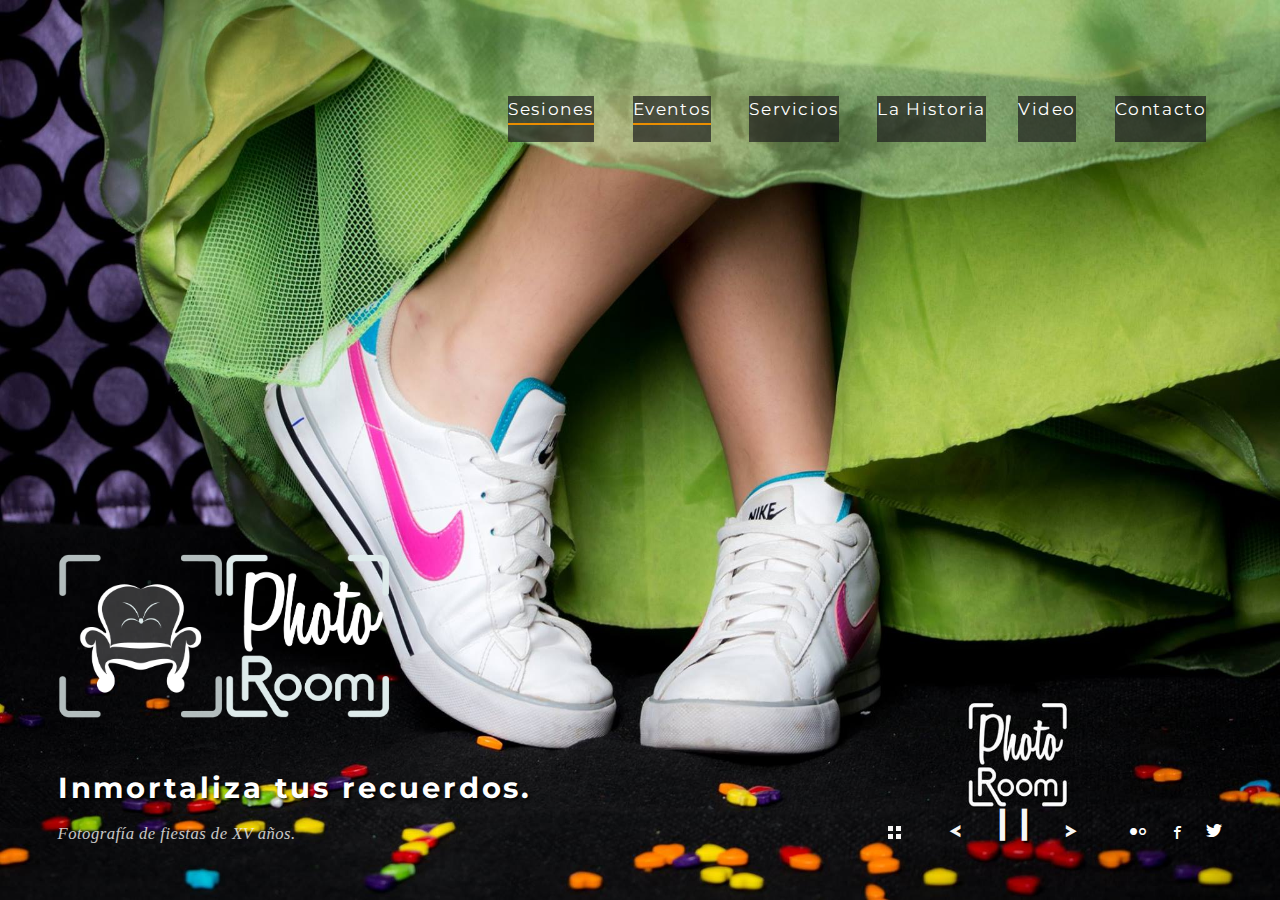
<file: index.html>
<!DOCTYPE html>
<html lang="es">
<head>
	<meta charset="utf-8">
	
	<link rel="Shortcut Icon" type="image/ico" href="imgs/favicon.ico" />
	<meta name="viewport" content="width=device-width, initial-scale=1" />
  
	<title>Photo Room</title>
  
	<!-- CSS _____________________________________________-->
	<link href='http://fonts.googleapis.com/css?family=Josefin+Sans:400,600&subset=latin,latin-ext' rel='stylesheet' type='text/css'>

	<link rel="stylesheet" href="css/icomoon.css" media="screen" />
	<link rel="stylesheet" href="css/magnificpopup.css" media="screen" />
	<link rel="stylesheet" href="style.css" media="screen" /> 


	<link href='https://fonts.googleapis.com/css?family=Montserrat:400,700' rel='stylesheet' type='text/css'> 

	<!-- Fixing Internet Explorer ______________________________________-->
	<!--[if lt IE 9]>
		<script src="http://html5shiv.googlecode.com/svn/trunk/html5.js"></script>
		<link rel="stylesheet" href="css/ie.css" />
	<![endif]-->

</head>
<body class="fullscreen">

	<!-- Loader _______________________________-->
	<div class="loadreveal"></div>
	<div id="loadscreen"><div id="loader"><span></span></div></div>

	<!-- HEADER _____________________________________________-->
	<header role="banner" id="header">
			
		<div class="wrapper">

			<!-- Logo __-->
			
		
			<!-- Main menu __-->
			<nav id="mainmenu" role="navigation">
			
				<div id="menu-burger"><a>Menu</a></div>
				
				<div id="menu">
					<ul>


						<!-- Main m
						<li class="menu-item-has-children"><a href="#">Home</a>
							<ul class="sub-menu">
								<li><a href="index.html">Fullscreen Image</a></li>
								<li><a href="gallery-fullscreen.html">Fullscreen Gallery</a></li>
								<li><a href="gallery-fullscreen-kenburns.html">Fullscreen KenBurns</a></li>
								<li><a href="gallery-fullscreen-video.html">Fullscreen Video</a></li>
							</ul>
						</li>
						<li class="menu-item-has-children"><a href="#">Pages</a>
							<ul class="sub-menu">
								<li><a href="about.html">About</a></li>
								<li><a href="pricing.html">Pricing</a></li>
								<li><a href="elements.html">Typography & Elements</a></li>
								<li><a href="404.html">404 Page</a></li>
							</ul>
						</li>
						enu __-->
						<li class="current_page_parent menu-item-has-children"><a href="shooting/index.html">Sesiones</a>
							<ul class="sub-menu">
								
								<li><a href="gallery-horizontal.html">New Born</a></li>
								
								<li><a href="gallery-fullscreen.html">Embarazos</a></li>
								<li><a href="before-after.html">Foto de producto</a></li>
								
								<li><a href="gallery-archive.html">Save the Date</a></li>

								<li><a href="gallery-archive.html">Sesiones Familiares</a></li>
								<li><a href="gallery-archive.html">Sesiones Personales</a></li>
								
							</ul>
						</li>


						<li class="current_page_parent menu-item-has-children"><a href="shooting/index.html">Eventos</a>
							<ul class="sub-menu">
								<li><a href="gallery-masonry.html">Bodas</a></li>

								<li><a href="gallery-archive.html">XV Años</a></li>

								<li><a href="photo-story.html">Fiestas Infantiles</a></li>
							
								<li><a href="gallery-vertical.html">Eventos Sociales</a></li>
								
								<li><a href="before-after.html">Empresas</a></li>

								<li><a href="password-protected.html">Artistas</a></li>

							</ul>
						</li>

						
						<li><a href="docs.html">Servicios</a></li>

						<li><a href="blog.html">La Historia</a>

						<li><a href="video.html">Video</a></li>

						<li><a href="contact.html">Contacto</a></li>
						
					</ul>
				</div>
			</nav>
		</div> <!-- END .wrapper -->
		
	</header>

	
	
	<!-- MAIN CONTENT SECTION  _____________________________________________-->
	<section id="content" role="main">
		<div class="wrapper">
			<!-- WYSIWYG -->

			<div class="position-absolute">
				<img src="imgs/ph.png" width="333px">
				<h2 class="big no-margin"><strong>Inmortaliza tus recuerdos.</strong></h2>
				
			</div>
			

			<div class="gallery fullscreen-gallery">
				
				<figure class="gallery-item landscapes">
					<header class='gallery-icon'>
						<a href="#"><img src="imgs/photography/xvaños.jpg"  alt="" /></a>
					</header>	
					<figcaption class='gallery-caption'>
						<div class="entry-summary">
							<p>Fotografía de fiestas de XV años.</p>
						</div>
					</figcaption>
				</figure>

				<figure class="gallery-item landscapes">
					<header class='gallery-icon'>
						<a href="#"><img src="imgs/photography/boda.jpg"  alt="" /></a>
					</header>
					<figcaption class='gallery-caption'>
						<div class="entry-summary">
							<p>Fotografía de bodas, la fiesta, la novia, etc.</p>
						</div>
					</figcaption>
				</figure>				

				<figure class="gallery-item landscapes">
					<header class='gallery-icon'>
						<a href="#"><img src="imgs/photography/obras.jpg"  alt="" /></a>
					</header>	
					<figcaption class='gallery-caption'>
						<div class="entry-summary">
							<p>Fotografía de obras de teatro y conciertos.</p>
						</div>
					</figcaption>
				</figure>
				
				<figure class="gallery-item landscapes">
					<header class='gallery-icon'>
						<a href="#"><img src="imgs/photography/embarazo.jpg"  alt="" /></a>
					</header>	
					<figcaption class='gallery-caption'>
						<div class="entry-summary">
							<p>Embarazo y maternidad toda una experiencia.</p>
						</div>
					</figcaption>
				</figure>
				
				<figure class="gallery-item landscapes">
					<header class='gallery-icon'>
						<a href="#"><img src="imgs/photography/savethedate.jpg"  alt="" /></a>
					</header>	
					<figcaption class='gallery-caption'>
						<div class="entry-summary">
							<p>Este es el concepto de save the date.</p>
						</div>
					</figcaption>
				</figure>
				
				<figure class="gallery-item landscapes">
					<header class='gallery-icon'>
						<a href="#"><img src="imgs/photography/empresas.jpg"  alt="" /></a>
					</header>	
					<figcaption class='gallery-caption'>
						<div class="entry-summary">
							<p>Fotografías para empresas, productos y más.</p>
						</div>
					</figcaption>
				</figure>
				
				<figure class="gallery-item landscapes">
					<header class='gallery-icon'>
						<a href="#"><img src="imgs/photography/infantiles.jpg"  alt="" /></a>
					</header>	
					<figcaption class='gallery-caption'>
						<div class="entry-summary">
							<p>Fotografías de fotos infantiles, recuerdos.</p>
						</div>
					</figcaption>
				</figure>
				
				<figure class="gallery-item landscapes">
					<header class='gallery-icon'>
						<a href="#"><img src="imgs/photography/sociales.jpg"  alt="" /></a>
					</header>	
					<figcaption class='gallery-caption'>
						<div class="entry-summary">
							<p>Fotografías de todos los eventos sociales.</p>
						</div>
					</figcaption>
				</figure>
				
				<figure class="gallery-item landscapes">
					<header class='gallery-icon'>
						<a href="#"><img src="imgs/photography/newborn.jpg"  alt="" /></a>
					</header>	
					<figcaption class='gallery-caption'>
						<div class="entry-summary">
							<p>Explicamos el concepto de fotografía New Born.</p>
						</div>
					</figcaption>
				</figure>
				
				<figure class="gallery-item landscapes">
					<header class='gallery-icon'>
						<a href="#"><img src="imgs/photography/familiares.jpg"  alt="" /></a>
					</header>	
					<figcaption class='gallery-caption'>
						<div class="entry-summary">
							<p>Fotografía de tus mejores recuerdos familiares.</p>
						</div>
					</figcaption>
				</figure>
			</div>

			<!-- END WYSIWYG -->
		</div><!-- END .wrapper -->
	</section>

	<footer id="footer" role="contentinfo">
		<!--<p class="back-to-top"><a href="#header">Back to top ↑</a></p>
		<p class="copyright">Airy Theme &copy; 2016</p>-->
		<ul class="social-icons">
			<li><a href="#" target="_blank" title="Flickr"><i class="icon-flickr"></i></a></li>
			<li><a href="#" target="_blank" title="Facebook"><i class="icon-facebook"></i></a></li>
			<li><a href="#" target="_blank" title="Twitter"><i class="icon-twitter"></i></a></li>								
		</ul>	
	</footer>

<!-- Javascripts ______________________________________-->
<script src="js/jquery.min.js"></script> 
<script src="js/retina.min.js"></script> 
<!-- include image popups -->
<script src="js/jquery.magnific-popup.min.js"></script> 
<!-- include mousewheel plugin -->
<script src="js/jquery.mousewheel.min.js"></script>
<!-- include gallery cycle plugin -->
<script src="js/jquery.cycle.min.js"></script>
<!-- include svg line drawing plugin -->
<script src="js/jquery.lazylinepainter.min.js"></script>
<!-- include custom script -->
<script src="js/scripts.js"></script>

</body>
</html>
</file>
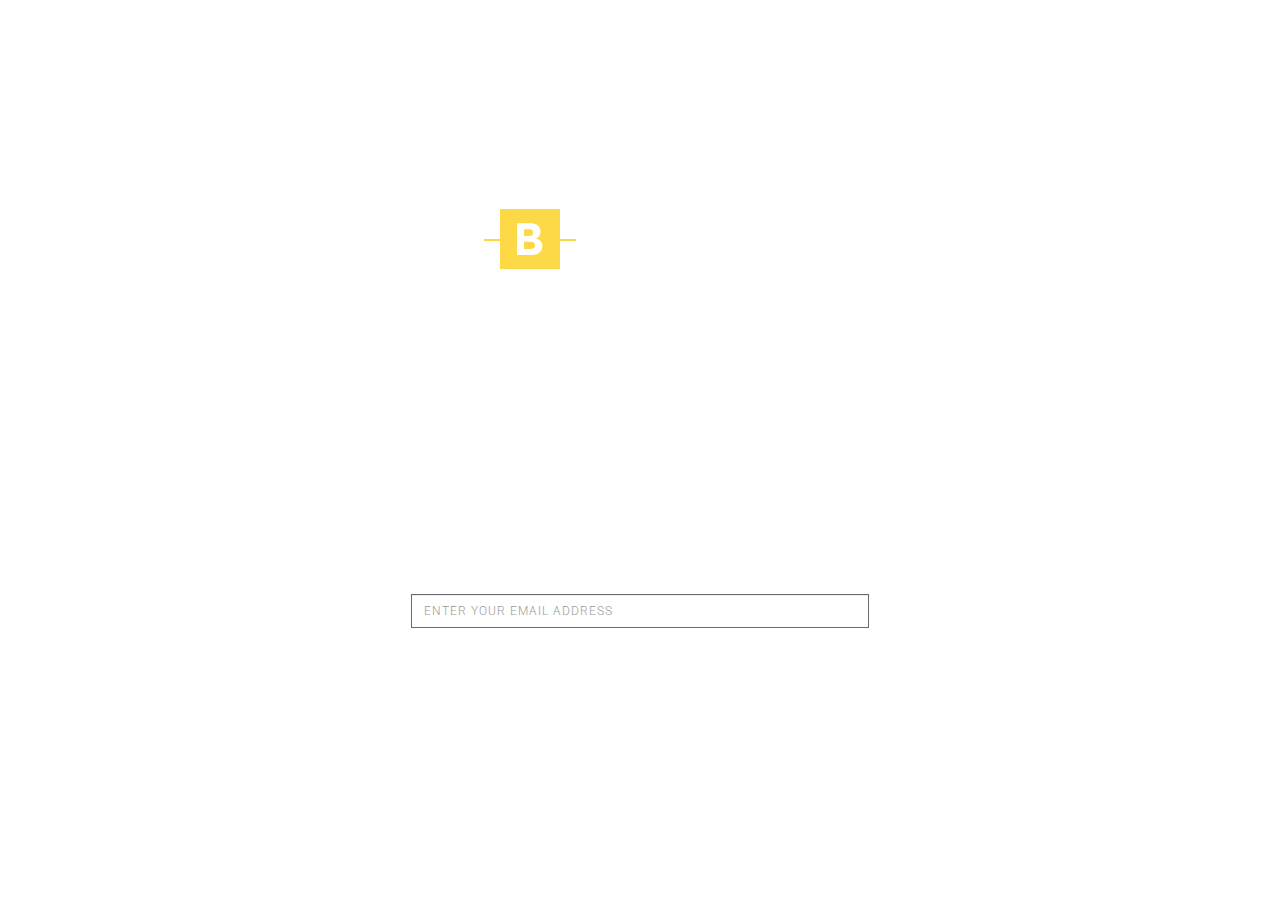
<file: coming-soon.html>
<!doctype html>
<html class="no-js" lang="en">
    <head>
        <!-- title -->
        <title>Brando Responsive & Multipurpose OnePage Template</title>
        <!-- description -->
        <meta name="description" content="A great collection of creative, responsive, elegant onepage templates for different industries.">
        <!-- keywords -->
        <meta name="keywords" content="creative, css3, html5, onepage, multipurpose, bootstrap, responsive, agency, architecture, resume, blog, photography, restaurant, portfolio, spa, travel, wedding, coming soon">
        <meta charset="utf-8">
        <meta name="author" content="ThemeZaa">
        <meta name="viewport" content="width=device-width,initial-scale=1.0,maximum-scale=1" />
        <!-- favicon -->
        <link rel="shortcut icon" href="images/favicon.png">
        <link rel="apple-touch-icon" href="images/apple-touch-icon-57x57.png">
        <link rel="apple-touch-icon" sizes="72x72" href="images/apple-touch-icon-72x72.png">
        <link rel="apple-touch-icon" sizes="114x114" href="images/apple-touch-icon-114x114.png">
        <!-- animation -->
        <!-- animation -->
        <link rel="stylesheet" href="css/animate.css" />
        <!-- bootstrap -->
        <link rel="stylesheet" href="css/bootstrap.min.css" />
        <!-- et line icon --> 
        <link rel="stylesheet" href="css/et-line-icons.css" />
        <!-- font-awesome icon -->
        <link rel="stylesheet" href="css/font-awesome.min.css" />
        <!-- owl carousel -->
        <link rel="stylesheet" href="css/owl.transitions.css" />
        <link rel="stylesheet" href="css/owl.carousel.css" />
        <!-- magnific popup -->
        <link rel="stylesheet" href="css/magnific-popup.css" />
        <!-- style -->
        <link rel="stylesheet" href="css/style.css" />
        <link rel="stylesheet" href="css/responsive.css" />
        <!--[if IE]>
            <script src="js/html5shiv.js"></script>
        <![endif]-->
    </head>
    <body>
        <section class="coming-soon-bg full-screen no-padding owl-bg-img" style="background-image:url('http://placehold.it/1920x1080');">
            <div class="container position-relative container full-screen">
                <div class="col-md-12 slider-typography text-center">
                    <div class="slider-text-middle-main">
                        <div class="slider-text-middle slider-typography-option3">
                            <!-- logo -->
                            <a class="margin-thirteen no-margin-lr no-margin-top display-inline-block xs-margin-fifteen xs-no-margin-lr xs-no-margin-top" href="#home"><img src="images/logo-agency.png" class="img-responsive width-100" alt=""/></a>
                            <!-- end logo -->
                            <div class="row">
                                <div class="col-md-12 col-sm-12 text-center  margin-thirteen no-margin-lr no-margin-top  xs-margin-fifteen xs-no-margin-lr  xs-no-margin-top">
                                    <span class="title-medium alt-font white-text text-uppercase font-weight-400 letter-spacing-1 xs-text-extra-large">We'll Be Back Soon!</span>                        
                                    <!-- timer -->
                                    <div id="counter-event" enddate="2016/12/25 12:00:00" class="white-text text-center alt-font center-col margin-eight no-margin-lr no-margin-bottom"></div>
                                    <!-- end timer -->
                                </div>
                            </div>
                            <div class="row">
                                <div class="col-lg-5 col-md-6 center-col col-sm-8 text-center">
                                    <!-- text -->
                                    <p class="white-text margin-fifteen no-margin-lr alt-font no-margin-top">Our website is coming soon. We'll be here soon with our new Imagination, subscribe to be notified.</p>
                                    <!-- end text -->
                                    <!-- email subscribe form -->
                                    <form class="margin-fifteen no-margin-lr no-margin-top" id="comingsoonscontactform" action="javascript:void(0)" method="post">
                                        <div id="success" class="no-margin-lr"></div>
                                        <input type="text" class="form-control email-add" id="email" name="email" placeholder="ENTER YOUR EMAIL ADDRESS">
                                        <button id="comingsoon-contact-button" type="submit"><i class="fa fa-envelope-o"></i></button>
                                    </form>
                                    <!-- end email subscribe form -->
                                    <div class="footer-social position-relative top4 ">
                                        <!-- social media link -->
                                        <a href="https://www.facebook.com/" target="_blank"><i class="fa fa-facebook white-text"></i></a>
                                        <a href="https://twitter.com/" target="_blank"><i class="fa fa-twitter white-text"></i></a>
                                        <a href="https://plus.google.com" target="_blank"><i class="fa fa-google-plus white-text"></i></a>
                                        <a href="https://dribbble.com/" target="_blank"><i class="fa fa-dribbble white-text"></i></a>
                                        <a href="https://www.youtube.com/" target="_blank"><i class="fa fa-youtube white-text"></i></a>
                                        <a href="https://www.linkedin.com/" target="_blank"><i class="fa fa-linkedin white-text"></i></a>
                                        <!-- end social media link -->
                                    </div>
                                </div>
                            </div>
                        </div>
                    </div>
                </div>
            </div>
        </section>
        <!-- javascript libraries -->
        <script type="text/javascript" src="js/jquery.min.js"></script>
        <script type="text/javascript" src="js/modernizr.js"></script>
        <script type="text/javascript" src="js/bootstrap.min.js"></script>
        <script type="text/javascript" src="js/jquery.easing.1.3.js"></script>
        <script type="text/javascript" src="js/skrollr.min.js"></script>
        <script type="text/javascript" src="js/smooth-scroll.js"></script>
        <script type="text/javascript" src="js/jquery.appear.js"></script>
        <!-- menu navigation -->
        <script type="text/javascript" src="js/jquery.nav.js"></script>
        <!-- animation -->
        <script type="text/javascript" src="js/wow.min.js"></script>
        <!-- page scroll -->
        <script type="text/javascript" src="js/page-scroll.js"></script>
        <!-- owl carousel -->
        <script type="text/javascript" src="js/owl.carousel.min.js"></script>
        <!-- counter -->
        <script type="text/javascript" src="js/jquery.countTo.js"></script>
        <!-- parallax -->
        <script type="text/javascript" src="js/jquery.parallax-1.1.3.js"></script>
        <!-- magnific popup -->
        <script type="text/javascript" src="js/jquery.magnific-popup.min.js"></script>
        <!-- portfolio with shorting tab -->
        <script type="text/javascript" src="js/isotope.pkgd.min.js"></script>
        <!-- images loaded -->
        <script type="text/javascript" src="js/imagesloaded.pkgd.min.js"></script>
        <!-- pull menu -->
        <script type="text/javascript" src="js/classie.js"></script>
        <!-- counter  -->
        <script type="text/javascript" src="js/counter.js"></script>
        <!-- fit video  -->
        <script type="text/javascript" src="js/jquery.fitvids.js"></script>
        <!-- setting -->
        <script type="text/javascript" src="js/main.js"></script>
    </body>
</html>
</file>
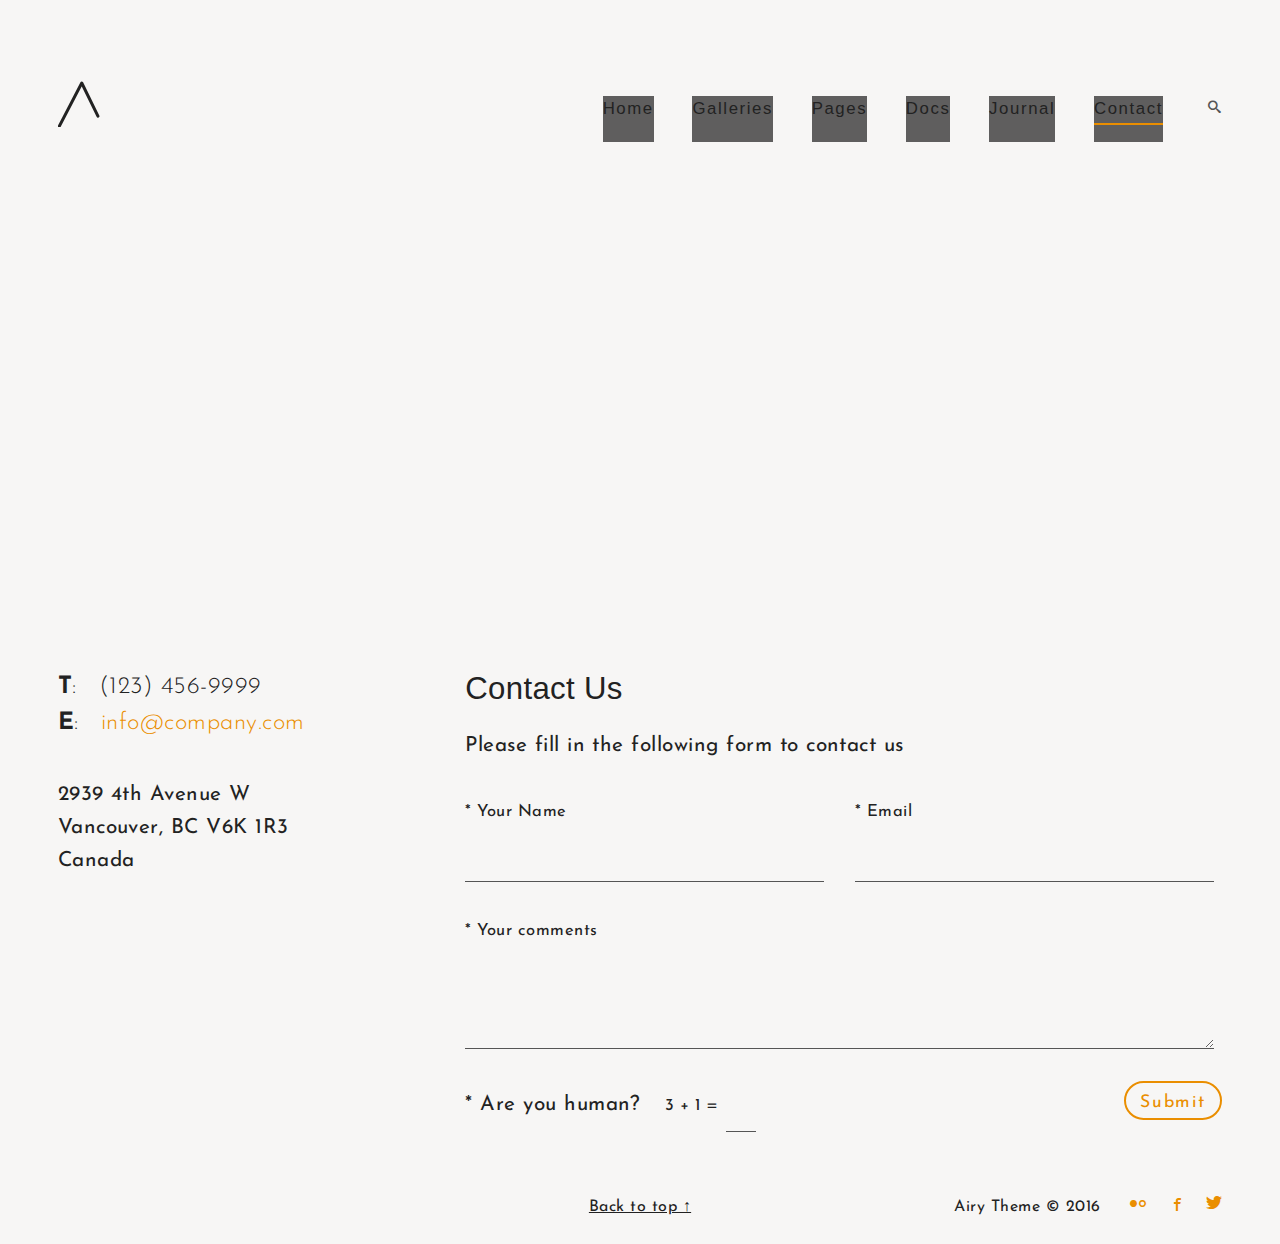
<file: contact.html>
<!DOCTYPE html>
<html lang="en">
<head>
	<meta charset="utf-8">
	
	<link rel="Shortcut Icon" type="image/ico" href="imgs/favicon.ico" />
	<meta name="viewport" content="width=device-width, initial-scale=1" />
  
	<title>Airy Photography Theme</title>
  
	<!-- CSS _____________________________________________-->
	<link href='http://fonts.googleapis.com/css?family=Josefin+Sans:400,600&subset=latin,latin-ext' rel='stylesheet' type='text/css'>

	<link rel="stylesheet" href="css/icomoon.css" media="screen" />
	<link rel="stylesheet" href="css/magnificpopup.css" media="screen" />
	<link rel="stylesheet" href="css/columns.min.css" media="screen" />
	<link rel="stylesheet" href="style.css" media="screen" />  

	<!-- Fixing Internet Explorer ______________________________________-->
	<!--[if lt IE 9]>
		<script src="http://html5shiv.googlecode.com/svn/trunk/html5.js"></script>
		<link rel="stylesheet" href="css/ie.css" />
	<![endif]-->

</head>
<body>

	<!-- Loader _______________________________-->
	<div class="loadreveal"></div>
	<div id="loadscreen"><div id="loader"><span></span></div></div>

	<!-- HEADER _____________________________________________-->
	<header role="banner" id="header">
			
		<div class="wrapper">

			<!-- Logo __-->
			<h1 id="logo">
				<a href="index.html" rel="home" id="logo-svg-animated"> 
					<img src="imgs/logo.png" alt="logo" />
				</a>
			</h1>
		
			<!-- Main menu __-->
			<nav id="mainmenu" role="navigation">
			
				<div id="menu-burger"><i class="icon-menu"></i></div>
				<div id="searchicon">
					<i class="icon-search"></i>
					<form action="/" method="get" id="searchbar">
						<fieldset>
							<input type="text" name="s" id="searchbar-input" value="" />
							<button type="submit" id="searchbar-submit"></button>
						</fieldset>
					</form>				
				</div>
				<div id="menu">
					<ul>
						<li class="menu-item-has-children"><a href="#">Home</a>
							<ul class="sub-menu">
								<li><a href="index.html">Fullscreen Image</a></li>
								<li><a href="gallery-fullscreen.html">Fullscreen Gallery</a></li>
								<li><a href="gallery-fullscreen-kenburns.html">Fullscreen KenBurns</a></li>
								<li><a href="gallery-fullscreen-video.html">Fullscreen Video</a></li>
							</ul>
						</li>
						<li class="menu-item-has-children"><a href="#">Galleries</a>
							<ul class="sub-menu">
								<li><a href="gallery-masonry.html">Masonry Grid Gallery</a></li>
								<li><a href="gallery-horizontal.html">Horizontal Gallery</a></li>
								<li><a href="gallery-vertical.html">Vertical Gallery</a></li>
								<li><a href="gallery-fullscreen.html">Fullscreen Gallery</a></li>
								<li><a href="before-after.html">Before &amp; After</a></li>
								<li><a href="photo-story.html">Photo Story</a></li>
								<li><a href="password-protected.html">Password Protected</a></li>
								<li><a href="gallery-archive.html">Gallery Albums</a></li>
							</ul>
						</li>
						<li class="menu-item-has-children"><a href="#">Pages</a>
							<ul class="sub-menu">
								<li><a href="about.html">About</a></li>
								<li><a href="pricing.html">Pricing</a></li>
								<li><a href="elements.html">Typography & Elements</a></li>
								<li><a href="404.html">404 Page</a></li>
							</ul>
						</li>
						<li><a href="docs.html">Docs</a></li>
						<li><a href="blog.html">Journal</a>
</li>
						<li class="current-menu-item"><a href="contact.html">Contact</a></li>
					</ul>
				</div>
			</nav>
		</div> <!-- END .wrapper -->
		
	</header>

	
	
	<!-- MAIN CONTENT SECTION  _____________________________________________-->
	<section id="content" role="main">

		<div class="featured-image-header">
			<div id="gmap"></div>
		</div>

		<div class="wrapper">
			<!-- WYSIWYG starts here __-->
			
			<div class="column-grid column-grid-3">
				<div class="column column-span-1 column-push-0 column-first">
					<p class="big"><strong>T</strong>: &nbsp;  (123) 456-9999<br />
					<strong>E</strong>:  &nbsp;  <a href="#">info@company.com</a></p>
					
					<p>2939 4th Avenue W<br />
					Vancouver, BC V6K 1R3<br />
					Canada</p>
				</div>
				<div class="column column-span-2 column-push-0 column-last">
					<h2>Contact Us</h2>
					<p>Please fill in the following form to contact us</p>
					
					<div id="message"></div>
					<form method="post" action="contact/contact.php" name="contactform" id="contactform">

					<fieldset>
						<p class="form-column">
							<label for="name" accesskey="U"><span class="required">*</span> Your Name</label>
							<input name="name" type="text" id="name" size="30" value="" />
						</p>
						<p class="form-column">
							<label for="email" accesskey="E"><span class="required">*</span> Email</label>
							<input name="email" type="text" id="email" size="30" value="" />
						</p>

						<p>
							<label for="comments" accesskey="C"><span class="required">*</span> Your comments</label>
							<textarea name="comments" cols="40" rows="3" id="comments"></textarea>
						</p>

						<p><span class="required">*</span> Are you human?
							<label for="verify" accesskey="V" class="inline">&nbsp;&nbsp;&nbsp;3&nbsp;+&nbsp;1&nbsp;=</label>
							<input name="verify" type="text" id="verify" size="4" value="" style="width: 30px;" />
							
							<input type="submit" class="submit" id="submit" value="Submit" />
						</p>
					</fieldset>

					</form>
				</div>
			</div>
			
			<!-- WYSIWYG ends here __-->
		</div><!-- END .wrapper -->
		
	</section>


	<footer id="footer" role="contentinfo">
		<p class="back-to-top"><a href="#header">Back to top ↑</a></p>
		<p class="copyright">Airy Theme &copy; 2016</p>
		<ul class="social-icons">
			<li><a href="#" target="_blank" title="Flickr"><i class="icon-flickr"></i></a></li>
			<li><a href="#" target="_blank" title="Facebook"><i class="icon-facebook"></i></a></li>
			<li><a href="#" target="_blank" title="Twitter"><i class="icon-twitter"></i></a></li>								
		</ul>	
	</footer>

<!-- Javascripts ______________________________________-->
<script src="js/jquery.min.js"></script> 
<script src="js/retina.min.js"></script> 
<!-- include map scripts -->
<script src='http://maps.google.com/maps/api/js?sensor=true&#038;ver=4.0'></script>
<script src="js/jquery.gmap.min.js"></script>
<!-- include image popups -->
<script src="js/jquery.magnific-popup.min.js"></script> 
<!-- include AJAX contact from -->
<script src="contact/js/jquery.jigowatt.js"></script>
<!-- include svg line drawing plugin -->
<script src="js/jquery.lazylinepainter.min.js"></script>
<!-- include custom script -->
<script src="js/scripts.js"></script>

<script>
jQuery(window).load(function() {
	jQuery("#gmap").gMap({
		scrollwheel: false,
		zoom: 14,
		markers:[{
			address: "2949 4th Ave W, Vancouver, BC V6K 1R3",
			icon: {
				image: "imgs/mapmarker.png", iconsize: [48,48], iconanchor: [48,48]
			}
			}],
		controls: {
		   panControl: true,  zoomControl: true,   mapTypeControl: false,   scaleControl: true,   streetViewControl: false,   overviewMapControl: false
		},
	});
});
</script>

</body>
</html>
</file>
<file: css/icomoon.css>
@font-face {
	font-family: 'icomoon';
	src:url('fonts/icomoon.eot?-cr6w4i');
	src:url('fonts/icomoon.eot?#iefix-cr6w4i') format('embedded-opentype'),
		url('fonts/icomoon.woff?-cr6w4i') format('woff'),
		url('fonts/icomoon.ttf?-cr6w4i') format('truetype'),
		url('fonts/icomoon.svg?-cr6w4i#icomoon') format('svg');
	font-weight: normal;
	font-style: normal;
}

[class^="icon-"], [class*=" icon-"] {
	font-family: 'icomoon';
	speak: none;
	font-style: normal;
	font-weight: normal;
	font-variant: normal;
	text-transform: none;
	line-height: 1;
	
	/* Enable Ligatures ================ */
	-webkit-font-feature-settings: "liga";
	-moz-font-feature-settings: "liga=1";
	-moz-font-feature-settings: "liga";
	-ms-font-feature-settings: "liga" 1;
	-o-font-feature-settings: "liga";
	font-feature-settings: "liga";

	/* Better Font Rendering =========== */
	-webkit-font-smoothing: antialiased;
	-moz-osx-font-smoothing: grayscale;
}

.icon-calendar:before {
	content: "\e602";
}

.icon-phone:before {
	content: "\e603";
}

.icon-monitor:before {
	content: "\e604";
}

.icon-camera:before {
	content: "\e605";
}

.icon-film:before {
	content: "\e606";
}

.icon-microphone:before {
	content: "\e607";
}

.icon-checkmark3:before {
	content: "\e608";
}

.icon-cog:before {
	content: "\e609";
}

.icon-pictures:before {
	content: "\e60a";
}

.icon-time:before {
	content: "\e60b";
}

.icon-checkmark2:before {
	content: "\e615";
}

.icon-chart:before {
	content: "\e60c";
}

.icon-location:before {
	content: "\e60d";
}

.icon-lab:before {
	content: "\e600";
}

.icon-mouse:before {
	content: "\e60e";
}

.icon-medal:before {
	content: "\e60f";
}

.icon-locked:before {
	content: "\e610";
}

.icon-lamp2:before {
	content: "\e613";
}

.icon-lamp:before {
	content: "\e601";
}

.icon-diamond:before {
	content: "\e611";
}

.icon-equalizer:before {
	content: "\e614";
}

.icon-clipboard:before {
	content: "\e612";
}

.icon-cart:before {
	content: "\e93a";
}

.icon-bubble:before {
	content: "\e96e";
}

.icon-search:before {
	content: "\e986";
}

.icon-menu:before {
	content: "\e9bd";
}

.icon-checkmark:before {
	content: "\ea10";
}

.icon-google-plus:before {
	content: "\ea88";
}

.icon-facebook:before {
	content: "\ea8c";
}

.icon-instagram:before {
	content: "\ea90";
}

.icon-twitter:before {
	content: "\ea91";
}

.icon-feed:before {
	content: "\ea94";
}

.icon-youtube:before {
	content: "\ea99";
}

.icon-vimeo:before {
	content: "\ea9c";
}

.icon-flickr:before {
	content: "\eaa1";
}

.icon-picassa:before {
	content: "\eaa4";
}

.icon-dribbble:before {
	content: "\eaa6";
}

.icon-github:before {
	content: "\eab5";
}

.icon-tumblr:before {
	content: "\eabb";
}

.icon-skype:before {
	content: "\eac6";
}

.icon-linkedin:before {
	content: "\eac9";
}

.icon-pinterest:before {
	content: "\ead0";
}
</file>
<file: style.css>
@import url("editor-style.css");

/*
CONTENTS: 
	1. FORM ELEMENTS - inputs, selects, buttons, fields 
	2. BODY DEFAULTS, LAYOUTS - html, body
	3. MAIN WRAPPER - wrappers
	4. HEADER - header, logo, navigation
	5. CONTENT - inside content elements and classes (find more classes in editor-style.css)
	6. FOOTER - footer
	7. RESPONSIVNESS - media queries
	
*/

/* 1. FORM ELEMENTS
_____________________________________ */
input, textarea, select, input[type="submit"], input[type="button"], button, .button { font-family: 'Josefin Sans', sans-serif; vertical-align: middle; }
label { display: block; padding: 5px 0 5px 0; font-size: .8em; font-weight: normal; }
label.inline { display: inline-block; }

input[type=text], input[type=email], input[type=tel], input[type=url], input[type=search], input[type=password], input[type=number], input.input-text, textarea { outline: 0; background: transparent; width: 100%; padding: .7em 0; -webkit-appearance: none; -webkit-focus-ring-color: none; border: 0; border-bottom: 1px solid #555; font-weight: normal; font-size: 1em; }
select { outline: 0 !important; vertical-align: middle; background: #F7F6F5; width: 100%; font-size: 1em; border: 0; border-bottom: 1px solid #ddd; }
textarea { padding-top: .5em; height: 100px; }
input[type=text]:focus,  input[type=email]:focus,  input[type=tel]:focus,  input[type=password]:focus,  textarea:focus {  }
input[type=checkbox] { width: 15px; float: left; margin: 0 1em 0 0; position: relative; top: 10px; border: 1px solid #ddd; }
input[type=radio] { position: relative; bottom: 3px; }
input[type=number] { width: 40px; margin: 0 5px; }

input[type=submit], input[type=button], button, .button { display: inline-block; height: auto; padding: .65em .8em .35em .8em; font-weight: normal; font-size: .85em; line-height: 1; text-align: center; cursor: pointer; border: 2px solid; border-radius: 20px; background: transparent; margin: -2px .5em .5em 0; text-decoration: none !important; letter-spacing: 0.1em; color: #EA8E00; z-index: 2; overflow: hidden; position: relative; vertical-align: middle; outline: 0; 
-webkit-transition: all .4s ease; -moz-transition: all .4s ease; -ms-transition: all .4s ease; -o-transition: all .4s ease; transition: all .4s ease; }
input[type=submit]:hover, input[type=button]:hover, .button:hover, button:hover,
input[type=submit]:focus, input[type=button]:focus { color: #F7F6F5; background-color: #EA8E00; border: 2px solid transparent; }
input[type=submit]:active, input[type=button]:active { outline: 0; }
.button::after, button::after { content: ''; position: absolute; z-index: -1;  -webkit-transition: all .2s; -moz-transition: all .2s; transition: all .2s;
	width: 100%; height: 0; top: 50%; left: 50%; background: rgba(255,255,255,.3); opacity: 1;
	-webkit-transform: translateX(-50%) translateY(-50%) rotate(45deg);
	-moz-transform: translateX(-50%) translateY(-50%) rotate(45deg);
	-ms-transform: translateX(-50%) translateY(-50%) rotate(45deg);
	transform: translateX(-50%) translateY(-50%) rotate(45deg);
}
.button:hover::after, button:hover::after, .button:focus::after, button:focus::after { height: 260%; opacity: 0; }
.button:active::after, button:active::after { height: 300%; opacity: 1; }

form#searchbar { width: 100%; position: relative; }
form#searchbar #searchbar-submit { position: absolute; right: -12px; top: -2px; background: none; border: 0; font-size: 1.1em; color: black; box-shadow: none;padding: 0; }

.form-column { width: 46%; display: inline-block; margin: 0 3% 0 0; }
#contactform { width: 103%; }
#contactform #comments { width: 96%; margin: 0; padding: .5em; }
#contactform #submit { float: right; margin: 0 3% 0 0; }


/* 2. BODY DEFAULTS, LAYOUTS
_____________________________________ */
html { height: 100%; font-family: 'Josefin Sans', sans-serif; font-size: 62.5%; }
body { background: #F7F6F5; color: #222; font-size: 1.6em; letter-spacing: 0.03em; overflow-x: hidden; }

/* 3. MAIN WRAPPER
_____________________________________ */
.wrapper {  }
.wrapper::after { content: ""; display: block; clear: both; }

#content { width: 100%; position: relative; z-index: 3; font-size: 1.3em; }
#content::after { content: ""; display: block; clear: both; }

/* 4. HEADER
_____________________________________ */
#header { width: 100%; padding: 5em 4.5% 2em; z-index: 150; letter-spacing: 0.1em; }
#header::after { content: ""; display: block; clear: both; }

body.fullscreen #header { position: absolute; }

/* Loading effect */
#loadscreen { position: fixed; top: 0; width: 100%; height: 100%; z-index: 9999; }
#loader { position: absolute; width: 30%; height: 4px; left: 0; top: 0; bottom: 0; right: 0; margin: auto; background: #ccc; z-index: 400; }
#loader span { display: block; height: 100%; background: #EA8E00; 
    -webkit-animation: loadanim 3s linear;
    -moz-animation: loadanim 3s linear;
    -o-animation: loadanim 3s linear;
    animation: loadanim 3s linear;
}
@-webkit-keyframes loadanim { 0%   { width: 0px; } }
@-moz-keyframes loadanim {  0%   { width: 0px; } }
@-o-keyframes loadanim {  0%   { width: 0px; }}
@keyframes loadanim { 0%   { width: 0px; } }
.loadreveal { position: fixed; width: 100%; height: 100%; z-index: 300; top: 0; background: #F7F6F5;
	-webkit-transform: translate3d(0,0,0); transform: translate3d(0,0,0);
	-webkit-transition: -webkit-transform 0.4s;	transition: transform 0.4s;
	-webkit-transition-timing-function: cubic-bezier(0.7,0,0.3,1); transition-timing-function: cubic-bezier(0.7,0,0.3,1); }
.loadreveal.reveal { -webkit-transform: translate3d(0,-100%,0); transform: translate3d(0,-100%,0); }

/* Logo */
#logo { width: 20%; height: auto; float: left; margin: 0; font-weight: normal; position: absolute; z-index: 200; vertical-align: middle;  }
#logo a { color: #222; text-decoration: none; white-space: nowrap; display: block; }
#logo img { display: inline-block; vertical-align: bottom; margin: -100% .5em 0 0; position: relative; top: .5em; display: none; }
#logo svg path { fill: #222; }
#logo #logo-svg-animated svg path { stroke: #222; }

/* Navigation */
#header nav { width: 75%; float: right; position: relative; top: 1em; z-index: 200; }
#header nav ul { float: right; text-align: right; margin: 0; padding: 0; }
#header nav ul li { display: inline-block; margin: 0 1em; }
#header nav ul li a { display: block; color: #222; font-size: 1.05em; padding: 0 0 1em 0; text-decoration: none; position: relative; z-index: 5; font-family: 'Montserrat', sans-serif !important; background-color: rgba(30,30,30,0.7); }
#header nav ul li a::after, #header nav ul li.current-menu-item > a::after, #header nav ul li.current-menu-parent > a::after, #header nav ul li.current_page_parent  > a::after { content: ""; display: block; border-bottom: 2px solid #EA8E00; max-width: 100px; margin: 0 auto; z-index: -1; 
-webkit-transform-origin: 0 0; transform-origin: 0 0;
-webkit-transition: -webkit-transform 0.35s; transition: transform 0.35s; 
-webkit-transform: scale(1); transform: scale(1); }
#header nav ul li a::after { -webkit-transform: scale(0,1); transform: scale(0,1); }
#header nav ul li a:hover::after {  -webkit-transform: scale(1); transform: scale(1); }

#header nav ul.sub-menu { display: none; position: absolute; top: 0; left: auto; border-left: 1px solid #555; text-align: left; padding: 3.8em 0 0 0; margin: 0 0 0 -1em; z-index: 4; background: #F7F6F5; }
#header nav ul.sub-menu li { display: block; padding: 0; margin: 0; position: relative; }
#header nav ul.sub-menu li a { display: block; padding: .9em 1.3em .6em 1em; width: auto; line-height: 1.1; text-decoration: none; font-size: 1em; color: #222; letter-spacing: 0.08em;  position: relative;}
#header nav ul.sub-menu li a::before { content: ""; display: block; position: absolute; width: 100%; left: 0; top: 0; right: 0; bottom: 0; background: #EA8E00; z-index: -1;
-webkit-transform: scale(0,1); transform: scale(0,1);
-webkit-transform-origin: 0 0; transform-origin: 0 0;
-webkit-transition: -webkit-transform 0.35s; transition: transform 0.35s; }
#header nav ul.sub-menu li a:hover::before {  -webkit-transform: scale(1); transform: scale(1); }
#header nav ul.sub-menu li a:hover { border-bottom-color: #EA8E00; color: #F7F6F5; text-decoration: none; }
#header nav ul.sub-menu li a::after { display: none; }
#header nav ul.sub-menu ul { position: static; margin: 0; z-index: 1000; }
#header nav ul.sub-menu ul li { border-radius: 0 !important; }
 
#header nav #menu-burger { display: none; float: right; position: relative; line-height: 36px; padding: 0 0 0 1.5em; z-index: 202; color: #555; vertical-align: middle; cursor: pointer; }
#header nav #menu-burger:hover { color: #222; }

#header nav #searchicon {  float: right; position: relative; padding: 0 0 0 1em; z-index: 202; }
#header nav #searchicon i { display: inline-block; font-size:.8em; color: #555; position: relative; cursor: pointer; z-index: 9; vertical-align: middle; padding: .4em 0 .2em 1em; } 
#header nav #searchicon:hover i { color: #222; } 
#header nav #searchicon form#searchbar { position: absolute; width: 0; right: 0; bottom: -1em; opacity: 0; }
#header nav form#searchbar #searchbar-submit { visibility: hidden; }
#header nav form#searchbar #searchbar-input {  }

/* 5. CONTENT
_____________________________________ */
body #content { position: relative; }
body #content > .wrapper { padding: 3em 4.5% 0; }

/* Layouts */
body.fullscreen { max-height: 100%; overflow-y: hidden; overflow-x: hidden; background: #222; }
body.fullscreen #content { height: 100vh; overflow: hidden; }
body.fullscreen #content > .wrapper { padding: 0; }
body.fullscreen article { margin: 0; }
body.fullscreen .featured-image-header { height: 100vh; }
body.fullscreen .featured-image-header h1 { visibility: hidden; }
body.fullscreen .featured-image-header img { top: 0; }
body.fullscreen #footer { position: absolute; bottom: 0; padding-bottom: 3.5em; right: 0; z-index: 3; color: white; }
/* Text on Dark Background (over images) */
body.fullscreen #logo a, body.fullscreen .gallery-caption a:hover { color: white; }
body.fullscreen #logo svg path { fill: white; }
body.fullscreen #logo #logo-svg-animated svg path { stroke: white; }
body.fullscreen #header nav ul li a, body.fullscreen #header nav #searchicon i { color: white; }
body.fullscreen #header nav ul.sub-menu { background: transparent; border-color: #F7F6F5; }
body.fullscreen #header nav #menu-burger { color: white;  }
body.fullscreen #header nav form#searchbar #searchbar-input { color: white; border-bottom-color: white; }
body.fullscreen ul.social-icons, body.fullscreen  #footer p { vertical-align: bottom; padding-bottom: 0; line-height: 1.1; }
body.fullscreen ul.social-icons li a  { color: white; }
body.fullscreen #footer p.back-to-top { display: none; }
body.fullscreen .position-absolute { color: white; z-index: 700; bottom: 10%; left: 0; width: 100%; padding: 0 4.5%; /*-webkit-transform: translateY(-50%);
-moz-transform: translateY(-50%); -ms-transform: translateY(-50%); transform: translateY(-50%);*/ -webkit-transition: -webkit-transform 0.5s; transition: transform 0.5s; }

#gmap img { max-width: 9999px !important; position: static; margin: 0; } /* fix for map zoom control */
#gmap { width: 100%; height: 100%; }

/* Content - Blog Post */
#blog-post { width: 65%; float: right; position: relative; }
#blog-post::after { content: ""; display: block; clear: both; }

#blog-timeline { width: 25%; float: left; position: relative; 
-webkit-transition: all .4s ease; -moz-transition: all .4s ease; -ms-transition: all .4s ease; -o-transition: all .4s ease; transition: all .4s ease; }
#blog-timeline::before { content: ""; display: block; width: 1px; height: 120%; position: absolute; z-index: -1; top: -3em; right: 0; background: #ccc; background: linear-gradient(to bottom, rgba(0,0,0,0) 0%,rgba(0,0,0,.2) 5%,rgba(0,0,0,.2) 80%,rgba(0,0,0,0) 100%) }
#blog-timeline::after { content: ""; display: block; clear: both; }
#blog-timeline article { position: relative; opacity: .64; padding: 0 60px 0 0; margin: 0 0 4em 0; clear: both; text-align: right; max-width: 600px;
-webkit-transition: all .4s ease; -moz-transition: all .4s ease; -ms-transition: all .4s ease; -o-transition: all .4s ease; transition: all .4s ease;  }
#blog-timeline article.active, #blog-timeline article:hover { opacity: 1; }
#blog-timeline article::before { content: ""; position: absolute; top: 7px; right: -5px; width: 10px; height: 10px; border: 2px solid #999; border-radius: 6px; background: #F7F6F5; z-index: 10; }
#blog-timeline article h2 { font-size: 1.1em; font-weight: bold; }
#blog-timeline article h2::before { content: ""; width: 30px; height: 1px; background: #ccc; top: 12px; right: 0; position: absolute; z-index: 9; }
#blog-timeline article .featured-image { position: absolute; width: 80px; height: 80px; border-radius: 40px; top: 50px; right: -40px; z-index: 11;
-webkit-transition: all .4s ease; -moz-transition: all .4s ease; -ms-transition: all .4s ease; -o-transition: all .4s ease; transition: all .4s ease; }
#blog-timeline article .featured-image::after { content: ""; position: absolute; width: 100%; height: 100%; left: 0; top: 0; border-radius: 50%; border: 5px solid #F7F6F5; 
-webkit-transition: all .4s ease; -moz-transition: all .4s ease; -ms-transition: all .4s ease; -o-transition: all .4s ease; transition: all .4s ease; }
#blog-timeline article .featured-image img { display: block; width: 100%; height: 100%; border-radius: 50%; margin: 0; border: 1px solid #F7F6F5;  }
#blog-timeline article:hover .featured-image::after { opacity: 0; }
#blog-timeline article .entry-summary { font-size: .9em; }

article.entry.post { clear: both; margin: 0 0 2em 0; width: 100%; position: relative; }
article.entry.post img { max-width: 100%; } 
article.entry.post iframe { width: 100%; }
article.entry.post .entry-content, article.entry.post .entry-footer { margin: 0 0 2em 0; }
article h2 { font-size: 1.6em; margin: .5em 0 .75em 0; }

/*.blog-masonry #blog-post { display: none; }*/
.blog-masonry #blog-timeline { width: 100%;}
.blog-masonry #blog-timeline::before { display: none; }
.blog-masonry #blog-timeline article { width: 30%;margin: 1em 0 3em 0; opacity: 1; }
.blog-masonry #blog-timeline article::after {  content: ""; display: block; width: 1px; height: 120%; position: absolute; z-index: -1; top: -1em; right: 0; background: #ccc; background: linear-gradient(to bottom, rgba(0,0,0,0) 0%,rgba(0,0,0,.2) 5%,rgba(0,0,0,.2) 80%,rgba(0,0,0,0) 100%)  }

/* Image Header and Meta */
.featured-image-header { height: 50vh; overflow: hidden; position: relative; z-index: -1; }
.featured-image-header img { width: 100%; height: auto; min-height: 100%; margin: 0; position: absolute; top: -50%; }

.entry-meta > div { display: inline-block; vertical-align: baseline; margin: 0 1em 1em 0; font-size: .8em; }  
.entry-meta > div:last-child { margin-right: 0; }
.entry-category { }
.entry-author img { width: 80px; height: 80px; border-radius: 50%; margin: 0 2em 2em 0; vertical-align: middle; float: left; }
.entry-author h4 { text-transform: uppercase; font-weight: bold; font-size:.9em; }
.entry-meta > div.entry-date { text-transform: uppercase; font-size: .75em; }
.entry-date strong { font-size: 1.2em; }
.entry-tags a { display: inline-block; border-radius: 12px 3px 3px 12px; padding: 0 16px; line-height: 24px; font-size: .7em; text-transform: uppercase; line-height: 1; position: relative;
-webkit-transition: background .2s ease; -moz-transition: background .2s ease; -ms-transition: background .2s ease; -o-transition: background .2s ease; transition: background .2s ease; }
.entry-tags a::before { content: ""; display: block; position: absolute; left: 0; top: 1px; width: 8px; height: 8px; border: 2px solid #999; border-radius: 4px;  }
.entry-summary p { padding-bottom: .5em; font-size: .9em; }
.entry-summary > p:first-child { font-family: Times, serif; font-style: italic; font-size: .9em; opacity: .8;  }
.entry-footer { clear: both; font-size: .9em; }
.entry-footer h3 { font-size: 1.2em; font-weight: bold; margin-bottom: 1em; }


/* Galleries */
.gallery { clear: both; width: 100%; margin: 0 0 2em 0; }
.gallery::after { content:""; display: block; clear: both; }
.gallery-item { position: relative; display: block; width: auto; }
.gallery-icon { position: relative; z-index: 9;  -webkit-transition: opacity .2s ease; -moz-transition: opacity .2s ease; -ms-transition: opacity .2s ease; -o-transition: opacity .2s ease; transition: opacity .2s ease; }
.gallery-icon a { display: block; width: 100%; height: 100%; position: relative; z-index: 9; }
.gallery-icon img { max-width: 100%; height: auto; margin: 0 0 -5px 0; }
.gallery-caption { position: absolute; left: 0; right: 0; bottom: 0; width: 100%; z-index: 10; pointer-events: none; }
.gallery-caption .entry-summary { display: inline-block; position: absolute; width: 100%; bottom: 0; color: #F7F6F5; opacity: 0;
-webkit-transition: all .2s ease; -moz-transition: all .2s ease; -ms-transition: all .2s ease; -o-transition: all .2s ease; transition: all .2s ease; }
.gallery-item:hover .gallery-caption .entry-summary { opacity: 1; }
.gallery-caption h3, .gallery-caption p { -webkit-transition: -webkit-transform 0.35s; transition: transform 0.35s; padding: 0; margin: 0; }
.gallery-item:hover .gallery-caption h3, .gallery-item:hover .gallery-caption p { -webkit-transform: translate3d(0,0,0); transform: translate3d(0,0,0); }
.gallery-caption h3  { font-weight: bold; text-transform: uppercase; font-size: .9em; letter-spacing: 0.05em; }
.gallery-caption .entry-summary > p { font-family: Times, serif; font-style: italic; font-size: .8em; opacity: .8; }

#gallery-filter { display: block; position: relative; top: 12px; }
#gallery-filter ul {  list-style: none; padding: 0; margin: 0 0 .3em 0; font-size: .8em; letter-spacing: 0.05em; }
#gallery-filter ul li { display: inline-block; vertical-align: bottom; margin: 0 2em 2em 0; }
#gallery-filter ul li a { display: block; color: #222; position: relative; }
#gallery-filter ul li a:hover {  }
#gallery-filter ul li a.active {  }
#gallery-filter ul li a::after { content: ""; display: block; border-bottom: 2px solid #EA8E00; width: 0; position: absolute; bottom: 0; left: 0; right: 0; 
-webkit-transform: scale(0,1); transform: scale(0,1);
-webkit-transform-origin: 50% 0; transform-origin: 50% 0;
-webkit-transition: -webkit-transform 0.35s; transition: transform 0.35s; }
#gallery-filter ul li a.active::after { width: 100%; -webkit-transform: scale(1); transform: scale(1); }
#gallery-filter ul li a:hover::after { width: 100%; -webkit-transform: scale(1); transform: scale(1); }

#grid-changer { display: inline-block; float: right; margin-top: -2.6em; z-index: 12; }
#grid-changer ul { display: inline-block; list-style: none; padding: 0; margin: 0 0 .3em 0; font-size: .8em; letter-spacing: 0.05em; }
#grid-changer ul li { display: inline-block; vertical-align: top; margin: -.3em 0 0 .2em;  } 
#grid-changer ul li a { display: block; width: 30px; height: 30px; line-height: 30px; text-align: center; color: #ccc; position: relative; border: 2px solid #999; 
-webkit-transition: all .2s ease; -moz-transition: all .2s ease; -ms-transition: all .2s ease; -o-transition: all .2s ease; transition: all .2s ease; }
#grid-changer ul li a.active, #grid-changer ul li a.active:hover { border-color: #222; color: #222; }
#grid-changer ul li a:hover { border-color: #EA8E00; color: #EA8E00; }
#grid-changer svg { fill: #222; }

.masonry-gallery.gallery { width: 102.2%; margin: 0 0 1em 0; }
.masonry-gallery .gallery-item { margin: 0 2% 1.3em 0; background: #222; width: 31.3%; }
.masonry-gallery .gallery-item.col-2 { width: 48%; }
.masonry-gallery .gallery-item.col-3 { width: 31.3%; }
.masonry-gallery .gallery-item.col-4 { width: 23%; }
.masonry-gallery .gallery-item.col-5 { width: 18%; }
.masonry-gallery .gallery-item.col-6 { width: 14.66%; }
.masonry-gallery .gallery-item.col-7 { width: 12.28%; }
.masonry-gallery .gallery-item.col-8 { width: 10.5%; }
.masonry-gallery .gallery-item:hover .gallery-icon { opacity: .3; }
.masonry-gallery .gallery-icon { text-align: center; }
.masonry-gallery .gallery-caption .entry-summary { text-align: center; bottom: 0; padding: 1em; font-size: .8em; color: #F7F6F5; }
.masonry-gallery .gallery-item.col-5 .gallery-caption { font-size: .85em; }
.masonry-gallery .gallery-caption h3 { -webkit-transform: translate3d(0,-20px,0); transform: translate3d(0,-20px,0); margin-bottom: .5em; }
.masonry-gallery .gallery-caption p { -webkit-transform: translate3d(0,20px,0); transform: translate3d(0,20px,0); padding-bottom: 1em; }

.fullscreen-gallery.gallery { height: 100vh !important; margin: 0; -webkit-transition: -webkit-transform 0.35s; transition: transform 0.35s; }
.fullscreen-gallery .gallery-caption { position: absolute; bottom: 0; left: 0; z-index: 99; pointer-events: auto; }
.fullscreen-gallery .gallery-caption .entry-summary { width: 100%; bottom: 0; padding: 2.5em 4.5%; opacity: 1; }
.fullscreen-gallery .gallery-item { height: 100%; width: 100%; }
.fullscreen-gallery .gallery-icon { height: 100%; width: 100%; }
.fullscreen-gallery .gallery-video  { height: 100%; width: 100%; background-size: cover; }
.fullscreen-gallery .gallery-video video { height: 100%; width: 100%; display: inline-block; vertical-align: baseline; }
.fullscreen-gallery .gallery-icon img { min-width: 100%; min-height: 100%; }
.fullscreen-gallery .gallery-caption h3 { font-size: 1.15em; margin-bottom: .3em; text-transform: none; }

.fullscreen-gallery.kenburns-gallery .gallery-icon { display: none; }
.fullscreen-gallery.kenburns-gallery canvas { z-index: -1; position: absolute; left: 0; top: 0; }

iframe#okplayer { min-width: 100%; min-height: 100%; }

#gallerynav { display: inline-block; padding: 0 1em; }
#gallerynav a { color: #F7F6F5; padding: .3em; font-size: 1.5em; font-weight: bold; }
#gallerynav a svg { fill: #F7F6F5; vertical-align: bottom; }
#gallerynav a.thumbs { padding: 0 1.5em 0 0; }
#gallerynav a:hover, #gallerynav a.active { color: #fff; }
#gallerynav a:hover svg { fill: #fff;  }
#gallerynav a.pause {  text-shadow: 2px 2px 2px #000; font-size: 1.7em; padding-left: .9em; position: relative; top: -3px; font-weight: normal; }
#gallerythumbs { position: fixed; width: 100%; height: 120px; text-align: left; left: 0; bottom: -24px;/*hide scroll track*/ z-index: 888; white-space: nowrap; padding: 0 !important; overflow: hidden; overflow-x: scroll;  background: #222;
-webkit-transform: translate3d(0,100%,0); transform: translate3d(0,100%,0); 
-webkit-transition: -webkit-transform 0.4s; transition: transform 0.4s; }
#gallerythumbs.reveal { -webkit-transform: translate3d(0,0,0); transform: translate3d(0,0,0);  }
#gallerythumbs li { display: inline-block; height: 120px; width: auto; margin: 0; list-style: none; vertical-align: bottom;
opacity: 1;  -webkit-transition: opacity .4s ease; -moz-transition: opacity .4s ease; -ms-transition: opacity .4s ease; -o-transition: opacity .4s ease; transition: opacity .4s ease; }
#gallerythumbs:hover li { opacity: .5; }
#gallerythumbs:hover li:hover { opacity: 1; }
#gallerythumbs li img { width: auto; height: 100%; margin: 0; }
body.gallerythumbsrevealed #footer { -webkit-transform: translate3d(0,-64px,0); transform: translate3d(0,-64px,0); }
body.gallerythumbsrevealed .gallery {  -webkit-transform: translate3d(0,-64px,0); transform: translate3d(0,-64px,0); }
body.gallerythumbsrevealed .position-absolute { -webkit-transform: translate3d(0,-64px,0); transform: translate3d(0,-64px,0); }

.horizontal-gallery.gallery { height: 50vh; white-space: nowrap; overflow-x: auto; overflow-y: hidden; width: 109%; margin: 0 0 1.5em -4.5%; }
.horizontal-gallery .gallery-item { display: inline-block; vertical-align: top; height: 100%; width: auto; margin: 0 .2em 0 0; }
.horizontal-gallery .gallery-item:last-child { margin-right: 0; }
.horizontal-gallery .gallery-icon { display: block; width: 100%; height: 100%; } 
.horizontal-gallery .gallery-icon img { height: 98%; width: auto; max-width: 9999px; }
.horizontal-gallery .gallery-caption { white-space: normal;  font-size: .85em; padding: 2em; }
.horizontal-gallery .gallery-caption h3 { margin-bottom: .3em;  -webkit-transform: translate3d(-10px,0,0); transform: translate3d(-10px,0,0);  }
.horizontal-gallery .gallery-caption p { -webkit-transform: translate3d(0,0,0); transform: translate3d(-5px,0,0); padding-bottom: 2em; }

.vertical-gallery.gallery { height: 62vh; margin-bottom: 1em; margin-top: -4em; }
.vertical-gallery .gallery-item { height: 100%; width: 100%; clear: both; }
.vertical-gallery .gallery-icon { display: inline-block; width: 50%; height: 100%; float: right; } 
.vertical-gallery .gallery-icon img { width: auto; max-height: 100%; max-width: 100%; float: right; position: absolute; bottom: 0; right: 0; }
.vertical-gallery .gallery-caption { position: relative; display: inline-block; width: 45%; height: 100%; float: left; opacity: 0; }
.vertical-gallery .gallery-caption .entry-summary { color: #222; opacity: 1; bottom: 10%; padding: 0 0 0 5em; text-align: left; }
.vertical-gallery .gallery-caption h3 { font-size: 2em; line-height: 1.1; margin-bottom: .5em; }

#gallerypuntiks { width: 18px; position: absolute; bottom: 0; z-index: 90; }
#gallerypuntiks a { display: inline-block; width: 10px; height: 10px; border: 2px solid #999; border-radius: 5px; font-size: 0; margin: .5em; clear: both; background: #F7F6F5; padding: .5em;  -webkit-transition: all .4s ease; -moz-transition: all .4s ease; -ms-transition: all .4s ease; -o-transition: all .4s ease; transition: all .4s ease; }
#gallerypuntiks a:hover { border-color: #EA8E00; }
#gallerypuntiks a.activeSlide { border-color: #222; }

.before-after { max-width: 100%; clear: both; float: left; margin: 0 2em 1em 0; }
.before-after .gallery-icon a::after { display: none; }

.gallery.no-margin { margin-bottom: 0 !important; }

/* Popup image */
body.mfp-zoom-out-cur #header, body.mfp-zoom-out-cur #content, body.mfp-zoom-out-cur #sidebar {  -webkit-filter: blur(2px); -moz-filter: blur(2px); -o-filter: blur(2px); -ms-filter: blur(2px); filter: blur(2px); }
.mfp-bg { background: #F7F6F5; opacity: 0.7; }
.mfp-figure:after { box-shadow: none; border: 8px solid rgba(255,255,255,0.8); }
img.mfp-img { padding: 0; } 
.mfp-counter { color: #F7F6F5; background: #222; padding: 0.5em 1em; margin-right: -2em;
 -webkit-clip-path: polygon(15% 0%, 100% 0%, 85% 100%, 0% 100%); 
 -moz-clip-path: polygon(15% 0%, 100% 0%, 85% 100%, 0% 100%); 
 -o-clip-path: polygon(15% 0%, 100% 0%, 85% 100%, 0% 100%);  
 -ms-clip-path: polygon(15% 0%, 100% 0%, 85% 100%, 0% 100%);  
 clip-path: polygon(15% 0%, 100% 0%, 85% 100%, 0% 100%); }
.mfp-container button { box-shadow: none; background: none; }
.mfp-container button.mfp-arrow-right { background: transparent url("imgs/right-arrow.svg") no-repeat center center; }
.mfp-container button.mfp-arrow-right::before, .mfp-container button.mfp-arrow-right::after { display: none; }
.mfp-container button.mfp-arrow-left { background: transparent url("imgs/right-arrow.svg") no-repeat center center; -webkit-transform: scaleX(-1); -ms-filter: fliph; filter: fliph; transform: scaleX(-1);  }
.mfp-container button.mfp-arrow-left::before, .mfp-container button.mfp-arrow-left::after { display: none; }
.mfp-container button.mfp-close { visibility: hidden; }

/* Comments */
#comments { clear: both; margin: 2em 0; padding-top: 2em; }
.comment-author img { border-radius: 50%; } 
ol.comment-list { list-style: none; padding: 0 0 1em 0; }
ol.comment-list li { margin: 0 0 1em 0; clear: both; }
ol.comment-list li::after { content: ""; display: block; clear: both; }
ol.comment-list li article { margin: 0; }
.comment-list .avatar { float: left; margin: 0 2em 1em 0; }
.comment-meta, p.log-in-out, .form-allowed-tags { font-size: 0.85em; color: #999; }
.comment-meta div { display: inline; }
.comment-meta div.comment-metadata { float: right; }
.comment-reply-link { float: right; margin: 1em 0 0 0; }
.comment-content { float: left; background: #F0EFED; padding: 1em 1.5em 0 1.5em; position: relative; }
.comment-content p { padding-bottom: 15px; }  
.comment-content::before { content: ""; display: block; width: 0; height: 0; border-right: 8px solid #F0EFED; border-top: 8px solid transparent; border-bottom: 8px solid transparent; position: absolute; left: -8px; top: 30%; }
#respond { max-width: 800px; margin: 4em 0; clear: both; }

/* Password-protected post */
.post-password-form { display: inline-block; padding: 1.5em 2em 0 3em; background: #EA8E00; border-radius: 60px; margin: 0 0 30vh 30px; position: relative; }
.post-password-form label { display: inline; }
.post-password-form label input { width: 300px; margin: 0 1em 0 1em; }
.post-password-form input[type=submit] { display: inline; color: #F7F6F5; border-color: #F7F6F5; margin: 0; }
.post-password-form::before { position: absolute;  left: -30px; top: 25px; display: block; font-weight: normal; content: "\2605"; color: #F7F6F5; font-size: 1.3em; width: 60px; height: 60px; line-height: 64px; background: #222; border-radius: 30px; text-align: center; }

/* All whistles (tabs, accordion, toggle) */
.whistles {}
.whistle-title { display: block; cursor: pointer; }
.whistles-toggle .whistle-title:hover::before, .whistles-accordion .whistle-title:hover::before { background: #EA8E00; color: #F7F6F5; }
.whistle-content { clear: both; }

.whistles-tabs {}
.whistles-tabs-nav, ul.tabs { display: block; float: left; margin-bottom: 2em; border-bottom: 1px solid #222; padding: 0 !important; }
.whistles-tabs-nav li, ul.tabs li { display: block; float: left; margin: .2em 6px 0 0; padding: 0 !important; }
.whistles-tabs-nav .whistle-title {}
.whistles-tabs-nav li a, ul.tabs li a { display: block; padding: 8px 18px 5px 18px; text-align: center; font-size: 0.9em; cursor: pointer; background: #EA8E00; border: 1px solid #222; border-bottom: 0; color: #F7F6F5; position: relative; top: 2px; white-space: nowrap; text-decoration: none; 
 -webkit-transition: background .4s ease; -moz-transition: background .4s ease; -ms-transition: background .4s ease; -o-transition: background .4s ease; transition: background .4s ease; }
.whistles-tabs-nav li[aria-selected="true"] a, .whistles-tabs-nav li[aria-selected="true"] a:hover, ul.tabs li.active a:hover, ul.tabs li.active a { color: #222; background: transparent; border-bottom: 2px solid #F7F6F5; }
.whistles-tabs-nav li a:hover, ul.tabs li a:hover { color: #222; background: transparent; }
.whistles-tabs-wrap {}
.whistles-tabs-wrap .whistle-content {}

.whistles-toggle {}
.whistles-toggle .whistle-title { display: block; padding: .3em 0;  }
.whistles-toggle .whistle-title::before { content: '+'; font-weight: bold; font-size: 1.1em; color: #222; position: relative; display: inline-block; width: 22px; height: 22px; line-height: 22px; vertical-align: middle; margin: -2px 12px 0 0; text-align: center;
 -webkit-transition: background .4s ease; -moz-transition: background .4s ease; -ms-transition: background .4s ease; -o-transition: background .4s ease; transition: background .4s ease; }
.whistles-toggle .whistle-title[aria-selected="true"]::before { content: '-'; line-height: 20px; }
.whistles-toggle .whistle-title[aria-selected="true"] {  }
.whistles-toggle .whistle-content {}

.whistles-accordion {}
.whistles-accordion .whistle-title { display: block;  padding: .3em 0 0 0;  }
.whistles-accordion .whistle-title::before { content: '+'; font-weight: bold; font-size: 1.1em; color: #222; position: relative; display: inline-block; width: 22px; height: 22px; line-height: 22px; vertical-align: middle; margin: -2px 12px 0 0; text-align: center;
 -webkit-transition: background .4s ease; -moz-transition: background .4s ease; -ms-transition: background .4s ease; -o-transition: background .4s ease; transition: background .4s ease; }
.whistles-accordion .whistle-title[aria-selected="true"]::before { content: '-'; line-height: 20px; }
.whistles-accordion .whistle-content {}

/* One-line Carousel */
.blog-oneline-carousel { font-size: .9em; position: relative; top: 5px; }
.blog-oneline-carousel h3 { display: inline-block; float: left; padding: 0 36px 0 0; font-size: 1em !important; margin: 0; font-weight: bold; }
.blog-oneline-carousel ul { list-style: none; padding: 0; }
.blog-oneline-carousel ul li { height: 30px; }
.blog-oneline-carousel ul li p { font-size: 1em !important; }
.blog-oneline-carousel ul li p, .blog-oneline-carousel ul li a { display: inline; }
.blog-oneline-carousel .viewport { float: left; width: 80%; height: 30px; overflow: hidden; position: relative; top: -2px; }
.blog-oneline-carousel .overview { position: absolute; white-space: nowrap; }


/* 7. FOOTER
_____________________________________ */
#footer { text-align: right; padding: 2em 4.5% 0;  -webkit-transition: -webkit-transform 0.35s; transition: transform 0.35s; }

.entry-social { display: inline-block; vertical-align: top; float: left; font-size: 1.1em; position: relative; bottom: .45em; z-index: 99; }
.entry-social .sharers { font-size: .9em; display: inline-block; padding-left: 2em; }
.entry-social .sharers a { padding: 0 .5em; color: #222; text-decoration: underline; }
.entry-social a.button { margin-bottom: .2em; }

#footer p.copyright { display: inline-block; text-align: right; padding-left: 1em; }
#footer p.back-to-top { display: inline-block; text-align: center; position: absolute; left: 0; right: 0; white-space: nowrap; }
#footer p.back-to-top a { color: #222; text-decoration: underline; }

ul.social-icons { list-style: none; display: inline-block; vertical-align: top; padding: 0 0 0 .5em; line-height: 1.1; position: relative; z-index: 99; }
ul.social-icons::after { content: ""; display: block; clear: both; }
ul.social-icons li { display: inline-block; padding: 0 0 0 1em; font-size: 1em; }
ul.social-icons li a { text-decoration: none !important;}
ul.social-icons li a:hover i { color: #EA8E00;
	-moz-animation: spinHorizontal .5s linear;
    -o-animation: spinHorizontal .5s linear;    
    -webkit-animation: spinHorizontal .5s linear;
    animation: spinHorizontal .5s linear; }
@-webkit-keyframes spinHorizontal { 0% { transform: rotateY(0deg); } 100% { transform: rotateY(-360deg); } }
@-mox-keyframes spinHorizontal { 0% { transform: rotateY(0deg); } 100% { transform: rotateY(-360deg); } }
@-o-keyframes spinHorizontal { 0% { transform: rotateY(0deg); } 100% { transform: rotateY(-360deg); } }
@keyframes spinHorizontal { 0% { transform: rotateY(0deg); } 100% { transform: rotateY(-360deg); } }



/* 8. RESPONSIVNESS
_____________________________________ */
@media screen and (max-width: 980px) {	/*tablet*/
	#content { font-size: 1em; }
	
	/*sliding menu*/
	#header nav { top: 0; }
	#header nav #searchicon i { font-size: 1em; }
	#header nav #menu-burger i { font-size: 1.25em; }
	#header nav #menu-burger { display: block; z-index: 999; }
	#header nav #menu { position: fixed; width: 300px; height: 100%; top: 0; left: 0; background: rgba(0,0,0,.7); padding: 5% 1em; z-index: 888; overflow-y: scroll;
	-webkit-transform: translate3d(-320px,0,0); transform: translate3d(-320px,0,0);
	-webkit-transition: -webkit-transform 0.4s; transition: transform 0.4s;
	-webkit-transition-timing-function: cubic-bezier(0.7,0,0.3,1); transition-timing-function: cubic-bezier(0.7,0,0.3,1);	}
	#header nav #menu.menu-shown {
	-webkit-transform: translate3d(0,0,0); transform: translate3d(0,0,0);
	-webkit-transition: -webkit-transform 0.8s;	transition: transform 0.8s;
	-webkit-transition-timing-function: cubic-bezier(0.7,0,0.3,1); transition-timing-function: cubic-bezier(0.7,0,0.3,1); }
	#header nav ul { font-size: 1.2em; text-align: center; float: none; }
	#header nav ul li { display: block; margin: 0 auto; clear: both; }
	#header nav ul li a { color: white !important; }
	#header nav ul.sub-menu { display: block !important; border: 0; position: static !important; background: transparent !important; margin: 0 auto !important; float: none; text-align: center; padding: 0 0 1.5em 0; font-size: .8em; opacity: 1 !important; overflow: visible !important; }
	
	/*adapt fullscreen image width*/
	.fullscreen-gallery.gallery { width: 100%; min-height: 300px; }
	.fullscreen-gallery .gallery-item { height: 100vh; overflow: hidden; }
	.fullscreen-gallery .gallery-icon { display: flex; align-items: center; justify-content: center; }
	.fullscreen-gallery .gallery-icon img { height: auto; width: 100%; max-width: 9999px; min-height: 1px; }

	/*featured image auto height*/
	.featured-image-header { height: auto; }
	.featured-image-header img { position: static; top: 0; width: 100%; height: auto; min-height: 1px; }

	/*captions visible*/
	#grid-changer { display: none; }
	.fullscreen-gallery .gallery-caption, .fullscreen-gallery .gallery-caption .entry-summary { position: relative; }
	.gallery-caption .entry-summary { opacity: 1 !important; }
	.gallery-caption h3, .gallery-caption p { -webkit-transform: none !important; transform: none !important; }
	
	/*footer smaller space*/
	#footer, body.fullscreen #footer { padding-bottom: 2.5em; }
	#footer p.back-to-top { position: relative; padding: 0 0 0 1em; }
	ul.social-icons { font-size: .8em; }
}

@media screen and (max-width: 640px) {	/*mobile*/
	/*header smaller space*/
	#header { padding-top: 1.5em; }
	
	body #content > .wrapper { padding-top: 2em; }
	
	/*general styling*/
	#content { font-size: .85em; }
	.image-with-caption figcaption { opacity: 1; bottom: 0; background: rgba(0,0,0,.3); padding-top: 2em; }	
	.p50, .column-grid .column { float: none !important; width: 100% !important; padding-right: 0; clear: both; }
	#content p.input-block.p50.right { padding-right: 0; margin-left: 0; }
	.left, .right { float: none !important; padding-bottom: 25px; }
	.right { margin-left: 0 !important; }
	img.right, img.alignright, img.left, img.alignleft { float: none !important; padding-bottom: 0; } 
	.justifyright { text-align: left; }
	img.alignnone.size-full { margin: 0 0 0 -2em; max-width: 115%; }
	.colorful-content-box a.button { float: none; margin-top: 1em; }
	body.fullscreen .position-absolute  { bottom: 20%; }

	/*galleries adapted*/
	.masonry-gallery .gallery-item { width: 47.5% !important; }
	.fullscreen-gallery.kenburns-gallery canvas { position: relative; }
	.fullscreen-gallery .gallery-caption .entry-summary { padding-bottom: 1.5em; }
	.vertical-gallery.gallery { height: 400px; margin-top: 2em; }
	.vertical-gallery .gallery-icon { width: 90%; }
	.vertical-gallery .gallery-caption { width: 90%; position: absolute; bottom: 0; }
	.vertical-gallery .gallery-icon img { bottom: auto; top: 0; }
	.vertical-gallery .gallery-caption h3 { font-size: 1.4em; }
	
	/*blog full width*/
	#blog-timeline { width: 100%; }
	#blog-timeline::before, #blog-timeline article::before, #blog-timeline article h2::before, #blog-timeline article .featured-image::after { display: none; }
	#blog-timeline article { width: 100%; float: none; text-align: left !important; padding: 0; }
	#blog-timeline article .featured-image { position: static; float: left; margin: -5px 1em 4em -10px; }
	#blog-post { width: 100%; }

	.blog-oneline-carousel .viewport { width: 100%; }
	.blog-oneline-carousel ul li { line-height: 1.3; padding-top: 5px; }
	
	#footer, body.fullscreen #footer { padding-bottom: 1.5em; }
}

@media screen and (max-height: 480px) {	/*landscape*/
	/*header smaller space*/
	#header { padding-top: 2em; }
	/*galleries adapted*/
	.fullscreen-gallery .gallery-caption .entry-summary { padding-bottom: 2em; }
	.masonry-gallery .gallery-item { width: 98% !important; }
}

@media screen and (max-width: 640px) and (orientation: portrait) {
	/*galleries adapted*/
	.fullscreen-gallery .gallery-caption .entry-summary { padding-bottom: 5em; }
	.masonry-gallery .gallery-item { width: 98% !important; }
	  
	.blog-oneline-carousel .viewport { width: 100%; }
	.blog-oneline-carousel ul li { line-height: 1.3; padding-top: 5px; }
}
</file>
<file: css/ie.css>
/****************
Microsoft, please, just STOP developing any kind of browsers. FOREVER
--------------------------------------------------------- */
#loadscreen, .loadreveal { display: none; }
#logo img { display: inline-block; }
body.fullscreen #content, body.fullscreen .featured-image-header, .fullscreen-gallery.gallery { height: 100%; }
.featured-image-header { height: 400px; }
.horizontal-gallery.gallery { height: 400px; }
.vertical-gallery.gallery { height: 800px; }
</file>
<file: css/et-line-icons.css>
@font-face {
	font-family: 'et-line';
	src:url('../fonts/et-line.eot');
	src:url('../fonts/et-line.eot?#iefix') format('embedded-opentype'),
		url('../fonts/et-line.woff') format('woff'),
		url('../fonts/et-line.ttf') format('truetype'),
		url('../fonts/et-line.svg#et-line') format('svg');
	font-weight: normal;
	font-style: normal;
}

/* Use the following CSS code if you want to use data attributes for inserting your icons */
[data-icon]:before {
	font-family: 'et-line';
	content: attr(data-icon);
	speak: none;
	font-weight: normal;
	font-variant: normal;
	text-transform: none;
	line-height: 1;
	-webkit-font-smoothing: antialiased;
	-moz-osx-font-smoothing: grayscale;
	display:inline-block;
}

/* Use the following CSS code if you want to have a class per icon */
/*
Instead of a list of all class selectors,
you can use the generic selector below, but it's slower:
[class*="icon-"] {
*/
.icon-mobile, .icon-laptop, .icon-desktop, .icon-tablet, .icon-phone, .icon-document, .icon-documents, .icon-search, .icon-clipboard, .icon-newspaper, .icon-notebook, .icon-book-open, .icon-browser, .icon-calendar, .icon-presentation, .icon-picture, .icon-pictures, .icon-video, .icon-camera, .icon-printer, .icon-toolbox, .icon-briefcase, .icon-wallet, .icon-gift, .icon-bargraph, .icon-grid, .icon-expand, .icon-focus, .icon-edit, .icon-adjustments, .icon-ribbon, .icon-hourglass, .icon-lock, .icon-megaphone, .icon-shield, .icon-trophy, .icon-flag, .icon-map, .icon-puzzle, .icon-basket, .icon-envelope, .icon-streetsign, .icon-telescope, .icon-gears, .icon-key, .icon-paperclip, .icon-attachment, .icon-pricetags, .icon-lightbulb, .icon-layers, .icon-pencil, .icon-tools, .icon-tools-2, .icon-scissors, .icon-paintbrush, .icon-magnifying-glass, .icon-circle-compass, .icon-linegraph, .icon-mic, .icon-strategy, .icon-beaker, .icon-caution, .icon-recycle, .icon-anchor, .icon-profile-male, .icon-profile-female, .icon-bike, .icon-wine, .icon-hotairballoon, .icon-globe, .icon-genius, .icon-map-pin, .icon-dial, .icon-chat, .icon-heart, .icon-cloud, .icon-upload, .icon-download, .icon-target, .icon-hazardous, .icon-piechart, .icon-speedometer, .icon-global, .icon-compass, .icon-lifesaver, .icon-clock, .icon-aperture, .icon-quote, .icon-scope, .icon-alarmclock, .icon-refresh, .icon-happy, .icon-sad, .icon-facebook, .icon-twitter, .icon-googleplus, .icon-rss, .icon-tumblr, .icon-linkedin, .icon-dribbble {
	font-family: 'et-line';
	speak: none;
	font-style: normal;
	font-weight: normal;
	font-variant: normal;
	text-transform: none;
	line-height: 1.1;
	-webkit-font-smoothing: antialiased;
	-moz-osx-font-smoothing: grayscale;
	display:inline-block;
}
.icon-mobile:before {
	content: "\e000";
}
.icon-laptop:before {
	content: "\e001";
}
.icon-desktop:before {
	content: "\e002";
}
.icon-tablet:before {
	content: "\e003";
}
.icon-phone:before {
	content: "\e004";
}
.icon-document:before {
	content: "\e005";
}
.icon-documents:before {
	content: "\e006";
}
.icon-search:before {
	content: "\e007";
}
.icon-clipboard:before {
	content: "\e008";
}
.icon-newspaper:before {
	content: "\e009";
}
.icon-notebook:before {
	content: "\e00a";
}
.icon-book-open:before {
	content: "\e00b";
}
.icon-browser:before {
	content: "\e00c";
}
.icon-calendar:before {
	content: "\e00d";
}
.icon-presentation:before {
	content: "\e00e";
}
.icon-picture:before {
	content: "\e00f";
}
.icon-pictures:before {
	content: "\e010";
}
.icon-video:before {
	content: "\e011";
}
.icon-camera:before {
	content: "\e012";
}
.icon-printer:before {
	content: "\e013";
}
.icon-toolbox:before {
	content: "\e014";
}
.icon-briefcase:before {
	content: "\e015";
}
.icon-wallet:before {
	content: "\e016";
}
.icon-gift:before {
	content: "\e017";
}
.icon-bargraph:before {
	content: "\e018";
}
.icon-grid:before {
	content: "\e019";
}
.icon-expand:before {
	content: "\e01a";
}
.icon-focus:before {
	content: "\e01b";
}
.icon-edit:before {
	content: "\e01c";
}
.icon-adjustments:before {
	content: "\e01d";
}
.icon-ribbon:before {
	content: "\e01e";
}
.icon-hourglass:before {
	content: "\e01f";
}
.icon-lock:before {
	content: "\e020";
}
.icon-megaphone:before {
	content: "\e021";
}
.icon-shield:before {
	content: "\e022";
}
.icon-trophy:before {
	content: "\e023";
}
.icon-flag:before {
	content: "\e024";
}
.icon-map:before {
	content: "\e025";
}
.icon-puzzle:before {
	content: "\e026";
}
.icon-basket:before {
	content: "\e027";
}
.icon-envelope:before {
	content: "\e028";
}
.icon-streetsign:before {
	content: "\e029";
}
.icon-telescope:before {
	content: "\e02a";
}
.icon-gears:before {
	content: "\e02b";
}
.icon-key:before {
	content: "\e02c";
}
.icon-paperclip:before {
	content: "\e02d";
}
.icon-attachment:before {
	content: "\e02e";
}
.icon-pricetags:before {
	content: "\e02f";
}
.icon-lightbulb:before {
	content: "\e030";
}
.icon-layers:before {
	content: "\e031";
}
.icon-pencil:before {
	content: "\e032";
}
.icon-tools:before {
	content: "\e033";
}
.icon-tools-2:before {
	content: "\e034";
}
.icon-scissors:before {
	content: "\e035";
}
.icon-paintbrush:before {
	content: "\e036";
}
.icon-magnifying-glass:before {
	content: "\e037";
}
.icon-circle-compass:before {
	content: "\e038";
}
.icon-linegraph:before {
	content: "\e039";
}
.icon-mic:before {
	content: "\e03a";
}
.icon-strategy:before {
	content: "\e03b";
}
.icon-beaker:before {
	content: "\e03c";
}
.icon-caution:before {
	content: "\e03d";
}
.icon-recycle:before {
	content: "\e03e";
}
.icon-anchor:before {
	content: "\e03f";
}
.icon-profile-male:before {
	content: "\e040";
}
.icon-profile-female:before {
	content: "\e041";
}
.icon-bike:before {
	content: "\e042";
}
.icon-wine:before {
	content: "\e043";
}
.icon-hotairballoon:before {
	content: "\e044";
}
.icon-globe:before {
	content: "\e045";
}
.icon-genius:before {
	content: "\e046";
}
.icon-map-pin:before {
	content: "\e047";
}
.icon-dial:before {
	content: "\e048";
}
.icon-chat:before {
	content: "\e049";
}
.icon-heart:before {
	content: "\e04a";
}
.icon-cloud:before {
	content: "\e04b";
}
.icon-upload:before {
	content: "\e04c";
}
.icon-download:before {
	content: "\e04d";
}
.icon-target:before {
	content: "\e04e";
}
.icon-hazardous:before {
	content: "\e04f";
}
.icon-piechart:before {
	content: "\e050";
}
.icon-speedometer:before {
	content: "\e051";
}
.icon-global:before {
	content: "\e052";
}
.icon-compass:before {
	content: "\e053";
}
.icon-lifesaver:before {
	content: "\e054";
}
.icon-clock:before {
	content: "\e055";
}
.icon-aperture:before {
	content: "\e056";
}
.icon-quote:before {
	content: "\e057";
}
.icon-scope:before {
	content: "\e058";
}
.icon-alarmclock:before {
	content: "\e059";
}
.icon-refresh:before {
	content: "\e05a";
}
.icon-happy:before {
	content: "\e05b";
}
.icon-sad:before {
	content: "\e05c";
}
.icon-facebook:before {
	content: "\e05d";
}
.icon-twitter:before {
	content: "\e05e";
}
.icon-googleplus:before {
	content: "\e05f";
}
.icon-rss:before {
	content: "\e060";
}
.icon-tumblr:before {
	content: "\e061";
}
.icon-linkedin:before {
	content: "\e062";
}
.icon-dribbble:before {
	content: "\e063";
}
</file>
<file: css/responsive.css>
@media (max-width: 1650px) {
    /* tattoo */
    .tattoo-art-box .title-extra { font-size: 50px !important; line-height: 50px !important;}
}
@media (max-width: 1500px) {
    /* work */
    .grid-style1 .grid figcaption h3 {padding: 0 50px;}

    /* agency */
    .service { min-height: 701px;}

    /* personal */
    .personal .container { width: 1000px !important;}

    /* photography */
    .hover-box-image-link {bottom: 30px;}
}

@media (max-width: 1400px) {
    /* blog */
    .blog-post-style3 article .post-details {padding: 10px;}

    /* restaurant */
    .menu-item { padding: 22px 0;}

    /* spa */
    .hover-box-text .title-medium::before {left: 35px;width: 15px;}
    .hover-box-text {padding: 45px 55px;}
    
    /* tattoo */
    .tattoo-art-box .title-extra { font-size: 42px !important; line-height: 42px !important;}
}

@media (max-width: 1300px) {
    /* blog */
    .blog-post-style5 .post-details {min-height: 315px; padding: 15% 12%;}

    /* agency */
    .service { min-height: 744px;}

    /* restaurant */
    .menu-img { display: none;}
    .menu-text { width: 100%;}

    /* architecture */
    .architecture-details { width: 70% !important;}
    .architecture-bio:hover .architecture-details { bottom: 20px !important;}

    /* personal */
    .personal .container { width: 830px !important;}
    .personal .post-details .text-extra-large { font-size: 16px !important; line-height: 24px !important;}

    /* spa */
    .hover-box-text .title-medium::before { left: 12px; top: 42px; height: 3px;}
    .hover-box-text {padding: 22px 30px;}
}

@media (max-width: 1199px) {
    section { padding: 110px 0;}

    .md-center-col{ float:none !important; margin-left:auto !important; margin-right:auto !important}
    /* border */
    .md-no-border { border:none !important}

    /* margin */
    .md-margin-one-half{margin:0.5% !important}
    .md-margin-one{margin:1% !important}
    .md-margin-two{margin:1.5% !important}
    .md-margin-three{margin:2% !important}
    .md-margin-four{margin:2.5% !important}
    .md-margin-five{margin:3% !important}
    .md-margin-six{margin:3.5% !important}
    .md-margin-seven{margin:4% !important}
    .md-margin-eight {margin:4.5% !important}
    .md-margin-nine {margin:5% !important}
    .md-margin-ten{ margin:5.5% !important}
    .md-margin-eleven{ margin:6% !important}
    .md-margin-twelve{ margin:6.5% !important}
    .md-margin-thirteen{ margin:7% !important}
    .md-margin-fourteen{ margin:7.5% !important}
    .md-margin-fifteen{ margin:8% !important}
    .md-margin-sixteen{ margin:8.5% !important}
    .md-margin-seventeen{ margin:9% !important}
    .md-margin-eighteen{ margin:9.5% !important}
    .md-margin-nineteen{ margin:10% !important}
    .md-margin-twenty{ margin:10.5% !important}
    .md-margin-twenty-one{ margin:11% !important}
    .md-margin-twenty-two{ margin:11.5% !important}
    .md-margin-twenty-three{ margin:12% !important}
    .md-margin-twenty-four{ margin:12.5% !important}
    .md-margin-twenty-five{ margin:13% !important}
    .md-margin-twenty-six{ margin:13.4% !important}
    .md-margin-twenty-seven{ margin:14% !important}
    .md-margin-twenty-eight{ margin:14.5% !important}
    .md-margin-twenty-nine{ margin:15% !important}
    .md-margin-thirty{ margin:15.5% !important}
    .md-margin-thirty-one{margin:16% !important}
    .md-margin-thirty-two{margin:16.5% !important}
    .md-margin-thirty-three{margin:17% !important}
    .md-margin-thirty-four{margin:17.5% !important}
    .md-margin-thirty-five{margin:18% !important}
    .md-no-margin{ margin:0 !important}
    .md-no-margin-lr{ margin-left: 0 !important; margin-right: 0 !important}
    .md-no-margin-tb{ margin-top: 0 !important; margin-bottom: 0 !important}
    .md-no-margin-top{ margin-top:0 !important}
    .md-no-margin-bottom{ margin-bottom:0 !important}
    .md-no-margin-left{ margin-left:0 !important}
    .md-no-margin-right{ margin-right:0 !important}
    .md-margin-lr-auto {margin-left:auto !important; margin-right:auto !important}

    /* padding */
    .md-padding-one-half{padding:0.5% !important}
    .md-padding-one{padding:1% !important}
    .md-padding-two{padding:1.5% !important}
    .md-padding-three{padding:2% !important}
    .md-padding-four{padding:2.5% !important}
    .md-padding-five{padding:3% !important}
    .md-padding-six{padding:3.5% !important}
    .md-padding-seven{padding:4% !important}
    .md-padding-eight {padding:4.5% !important}
    .md-padding-nine {padding:5% !important}
    .md-padding-ten{ padding:5.5% !important}
    .md-padding-eleven{ padding:6% !important}
    .md-padding-twelve{ padding:6.5% !important}
    .md-padding-thirteen{ padding:7% !important}
    .md-padding-fourteen{ padding:7.5% !important}
    .md-padding-fifteen{ padding:8% !important}
    .md-padding-sixteen{ padding:8.5% !important}
    .md-padding-seventeen{ padding:9% !important}
    .md-padding-eighteen{ padding:9.5% !important}
    .md-padding-nineteen{ padding:10% !important}
    .md-padding-twenty{ padding:10.5% !important}
    .md-padding-twenty-one{ padding:11% !important}
    .md-padding-twenty-two{ padding:11.5% !important}
    .md-padding-twenty-three{ padding:12% !important}
    .md-padding-twenty-four{ padding:12.5% !important}
    .md-padding-twenty-five{ padding:13% !important}
    .md-padding-twenty-six{ padding:13.4% !important}
    .md-padding-twenty-seven{ padding:14% !important}
    .md-padding-twenty-eight{ padding:14.5% !important}
    .md-padding-twenty-nine{ padding:15% !important}
    .md-padding-thirty{ padding:15.5% !important}
    .md-padding-thirty-one{padding:16% !important}
    .md-padding-thirty-two{padding:16.5% !important}
    .md-padding-thirty-three{padding:17% !important}
    .md-padding-thirty-four{padding:17.5% !important}
    .md-padding-thirty-five{padding:18% !important}
    .md-no-padding{ padding:0 !important}
    .md-no-padding-lr{ padding-left: 0 !important; padding-right: 0 !important}
    .md-no-padding-tb{ padding-top: 0 !important; padding-bottom: 0 !important}
    .md-no-padding-top{ padding-top:0 !important}
    .md-no-padding-bottom{ padding-bottom:0 !important}
    .md-no-padding-left{ padding-left:0 !important}
    .md-no-padding-right{ padding-right:0 !important}

    /* display */
    .md-display-block { display: block !important}
    .md-overflow-hidden{ overflow: hidden !important}
    .md-display-inline-block { display: inline-block !important}
    .md-display-inline { display: inline !important}
    .md-display-none { display: none !important}
    .md-display-inline-table { display: inline-table;}

    /* top */
    .md-top-minus1 {top: -1px !important}
    .md-top-minus2 {top: -2px !important}
    .md-top-minus3 {top: -3px !important}
    .md-top-minus4 {top: -4px !important}
    .md-top-minus5 {top: -5px !important}
    .md-top-minus6 {top: -6px !important}
    .md-top-minus7 {top: -7px !important}
    .md-top-minus8 {top: -8px !important}
    .md-top-minus9 {top: -9px !important}
    .md-top-minus10 {top: -10px !important}

    /* width */
    .md-width { display: inline-block; position: relative; width: 90%; }
    .md-width-20 { width:20% !important;}
    .md-width-30 { width:30% !important;}
    .md-width-40 { width:40% !important;}
    .md-width-50 { width:50% !important;}
    .md-width-60 { width:60% !important;}
    .md-width-70 { width:70% !important;}
    .md-width-80 { width:80% !important;}
    .md-width-90 { width:90% !important;}
    .md-width-100 { width:100% !important;}
    .md-width-auto { width: auto !important}
    .md-container-fluid { width: 100% !important;}

    /* height */
    .md-height-100 { height: 100% !important}
    .md-height-auto { height:auto !important}

    .md-clear-both{ clear:both}
    .md-vertical-align-middle { vertical-align: middle !important;}
    .md-vertical-align-top { vertical-align: top !important;}
    .md-line-break { display:block !important;}
    .md-z-index-1 {z-index:1 !important;}
    .md-z-index-0 {z-index:0 !important;}
    .md-z-index-minus2 {z-index:-2 !important;}
    .md-no-transition * { transition-timing-function: none; -moz-transition-timing-function: none; -webkit-transition-timing-function: none; -o-transition-timing-function: none; transition-duration: 0s; -moz-transition-duration: 0s; -webkit-transition-duration: 0s; -o-transition-duration: 0s; }

    /* text */
    .md-text-center { text-align: center !important}
    .md-text-left { text-align: left !important}
    .md-text-right { text-align: right !important}

    /* different text size */
    .md-text-extra-small { font-size:10px !important; line-height:15px!important;}
    .md-text-small { font-size:11px !important; line-height:15px!important;}
    .md-text-medium{ font-size:14px !important; line-height:25px !important;}
    .md-text-large { font-size: 15px !important; line-height: 20px !important; }
    .md-text-extra-large { font-size: 18px !important; line-height: 25px !important;  }
    .md-title-small{ font-size:20px !important; line-height:27px !important;}
    .md-title-medium{ font-size:24px !important; line-height:28px !important;}
    .md-title-large{ font-size:28px !important; line-height:34px !important;}
    .md-title-extra-large{ font-size:35px !important; line-height:37px !important;}
    .md-title-extra-large-2{ font-size:45px !important; line-height:45px !important;}
    .md-title-extra-large-3{ font-size:50px !important; line-height:50px !important;}
    .md-title-extra-large-4{ font-size:70px !important; line-height:50px !important;}
    .md-title-extra-large-5{ font-size:80px !important; line-height:50px !important;}
    .md-title-big { font-size: 100px !important; line-height:100px !important;}
    .md-title-big2 { font-size: 125px !important; line-height:125px !important;}
    .md-title-big3 { font-size: 150px !important; line-height:150px !important;}

    /* letter spacing */
    .md-no-letter-spacing { letter-spacing: 0px !important}
    .md-letter-spacing-1 { letter-spacing:1px !important}
    .md-letter-spacing-2 { letter-spacing:2px !important}
    .md-letter-spacing-3 { letter-spacing:3px !important}

    /* font weight */
    .md-font-weight-100 { font-weight:100 !important}
    .md-font-weight-400 { font-weight:400 !important}
    .md-font-weight-600 { font-weight:600 !important}
    .md-font-weight-700 { font-weight:700 !important}
    .md-font-weight-800 { font-weight:800 !important}

    /* icon */
    i { color: #9a9a9a; margin:0}
    .md-icon-extra-large {font-size:60px !important;}
    .md-icon-large {font-size:50px !important;}
    .md-icon-medium { font-size:40px !important; margin-bottom: 15px !important; }
    .md-icon-small { font-size:25px !important;}
    .md-icon-extra-small { font-size:18px !important;}

    /* float */
    .md-pull-left { float: left !important}
    .md-pull-right { float: right !important}
    .md-float-none { float: none !important}

    /* border */
    .md-no-border { border:none !important}

    /*header*/
    .navbar-header {background: none}

    /* work */

    /* blog */
    .blog-post-style2 .post-details {padding: 35px 20px;}
    .blog-post-style3 article .post-details {padding: 10px;}
    .blog-post-style6 .post-details {padding: 30px;}

    /* team */
    .team-style1 .team-mood span { padding: 8px 14px;}

    /* tab */
    .tab-style-1 li a {padding: 15px 16px 15px 0;}

    /* slider */
    .slider-typography .slider-typography-option1 span { font-size: 80px;}
    .slider-typography .slider-typography-option3 span { font-size: 70px; line-height: 70px;}

    /* agency */
    .call-us .title-small {font-size: 16px !important;}
    .service { min-height: 600px;}
    .agency-skill { min-height: 400px;}

    /* restaurant */
    .restaurant-menu-background { background: rgba(255, 255, 255, 1) none repeat scroll 0 0; height: calc(100% - 46%); left: 15%; position: absolute; top: 23%; width: calc(100% - 32%);}
    .md-fix-background-left {position: relative; background-size: cover !important; overflow: hidden; background-position: left center; background-repeat: no-repeat !important; background-attachment: fixed !important}
    .md-fix-background-right {position: relative; background-size: cover !important; overflow: hidden; background-position: right center; background-repeat: no-repeat !important; background-attachment: fixed !important}
    .chef-details { left: 8%; width: 90%;}
    .menu-text-sub span {line-height: 15px;}
    .menu-item { padding: 16px 0;}

    /* travel */
    .adventure-details-destinations{ right: 1px;}
    .travel-how-to-work { padding: 20px;}

    /* architecture */
    .architecture-section { padding: 90px 60px 0;}
    
    /* personal */
    .personal-slider-content span {margin-left: auto !important; margin-right: auto !important}
    
    /* wedding */
    .center-logo-header .nav li {  margin: 0 8px;}
    .center-logo-header .navbar-nav a {font-size: 13px;}
    
    /* photography */
    .photography-about::after { background-color: #fff; content: ""; height: 100%; left: 0; opacity: 0.8; position: absolute; top: 0; width: 100%; z-index: 0;}
    .photography-about .container {position: relative; z-index: 1;}
    .photography-awards::after { background-color: #fff; content: ""; height: 100%; left: 0; opacity: 0.8; position: absolute; top: 0; width: 100%; z-index: 0;}
    .photography-awards .container {position: relative; z-index: 1;}
    .photography-about { min-height: 700px;}
    .hover-box-image-link { bottom: 20px;}
    .hover-box-image:hover h3 {font-size: 27px; top: 66%; letter-spacing: 8px !important;}
    
    /* slider and parallax typography */
    .slider-typography .slider-typography-option2 span { font-size: 40px; }

    .icon-box i{margin: 0 19px;}
    .widget.affix{width: 18%;}
    .tab-style9 .nav-tabs li a{padding: 0 36px;}
    .glyphs .box1{width: 50%;}    
}

@media only screen  and (min-width : 1000px) and (max-width : 1024px) { 
    
    #breakfast, #lunch, #dinner {background-size: 145%  !important;}
    .restaurant-menu-text { left: 59px;}
}

@media (max-width: 1150px) {
    /* personal */
    .personal .container { width: 750px !important;}
}
@media (max-width: 1050px) {
    /* work */
    .grid-style1 .grid figcaption h3 {font-size: 14px; line-height: 20px;}
    .grid-style2 .grid figcaption {padding: 17px 20px;}

    /* team */
    .architecture-bio:hover .architecture-details { bottom: 10px !important;}

    /* restaurant */
    .menu-item:first-child { padding: 16px 0;}
    .chef-bio:hover .chef-details { bottom: 20px;}
    .slider-typography .slider-typography-option5 span {width: 65%;}
    
    /* personal */
    .personal .container { width: 100% !important;}
    
    /*  parallax / background  */
    .parallax-fix{ background-attachment: scroll !important; }
    .fix-background { background-attachment:inherit !important}
    
    /* photography */
    .blog-post-style4 .post-thumbnail img {width: auto !important; max-width: none !important;}
    
    /* page title */
    .blog-listing-link a::after { padding: 0 3px 0 7px; }
}

@media (max-width: 991px) {
    /* personal */
    .footer-social a { margin: 0 13px;}
    .personal .container { width: 460px !important;}
    .sm-center-col{ float:none !important; margin-left:auto !important; margin-right:auto !important}
    
    /* border */
    .sm-no-border { border:none !important}

    /* margin */
    .sm-margin-one-half{margin:0.5% !important}
    .sm-margin-one{margin:1% !important}
    .sm-margin-two{margin:1.5% !important}
    .sm-margin-three{margin:2% !important}
    .sm-margin-four{margin:2.5% !important}
    .sm-margin-five{margin:3% !important}
    .sm-margin-six{margin:3.5% !important}
    .sm-margin-seven{margin:4% !important}
    .sm-margin-eight {margin:4.5% !important}
    .sm-margin-nine {margin:5% !important}
    .sm-margin-ten{ margin:5.5% !important}
    .sm-margin-eleven{ margin:6% !important}
    .sm-margin-twelve{ margin:6.5% !important}
    .sm-margin-thirteen{ margin:7% !important}
    .sm-margin-fourteen{ margin:7.5% !important}
    .sm-margin-fifteen{ margin:8% !important}
    .sm-margin-sixteen{ margin:8.5% !important}
    .sm-margin-seventeen{ margin:9% !important}
    .sm-margin-eighteen{ margin:9.5% !important}
    .sm-margin-nineteen{ margin:10% !important}
    .sm-margin-twenty{ margin:10.5% !important}
    .sm-margin-twenty-one{ margin:11% !important}
    .sm-margin-twenty-two{ margin:11.5% !important}
    .sm-margin-twenty-three{ margin:12% !important}
    .sm-margin-twenty-four{ margin:12.5% !important}
    .sm-margin-twenty-five{ margin:13% !important}
    .sm-margin-twenty-six{ margin:13.4% !important}
    .sm-margin-twenty-seven{ margin:14% !important}
    .sm-margin-twenty-eight{ margin:14.5% !important}
    .sm-margin-twenty-nine{ margin:15% !important}
    .sm-margin-thirty{ margin:15.5% !important}
    .sm-margin-thirty-one{margin:16% !important}
    .sm-margin-thirty-two{margin:16.5% !important}
    .sm-margin-thirty-three{margin:17% !important}
    .sm-margin-thirty-four{margin:17.5% !important}
    .sm-margin-thirty-five{margin:18% !important}
    .sm-no-margin{ margin:0 !important}
    .sm-no-margin-lr{ margin-left: 0 !important; margin-right: 0 !important}
    .sm-no-margin-tb{ margin-top: 0 !important; margin-bottom: 0 !important}
    .sm-no-margin-top{ margin-top:0 !important}
    .sm-no-margin-bottom{ margin-bottom:0 !important}
    .sm-no-margin-left{ margin-left:0 !important}
    .sm-no-margin-right{ margin-right:0 !important}
    .sm-margin-lr-auto {margin-left:auto !important; margin-right:auto !important}

    /* padding */
    .sm-padding-one-half{padding:0.5% !important}
    .sm-padding-one{padding:1% !important}
    .sm-padding-two{padding:1.5% !important}
    .sm-padding-three{padding:2% !important}
    .sm-padding-four{padding:2.5% !important}
    .sm-padding-five{padding:3% !important}
    .sm-padding-six{padding:3.5% !important}
    .sm-padding-seven{padding:4% !important}
    .sm-padding-eight {padding:4.5% !important}
    .sm-padding-nine {padding:5% !important}
    .sm-padding-ten{ padding:5.5% !important}
    .sm-padding-eleven{ padding:6% !important}
    .sm-padding-twelve{ padding:6.5% !important}
    .sm-padding-thirteen{ padding:7% !important}
    .sm-padding-fourteen{ padding:7.5% !important}
    .sm-padding-fifteen{ padding:8% !important}
    .sm-padding-sixteen{ padding:8.5% !important}
    .sm-padding-seventeen{ padding:9% !important}
    .sm-padding-eighteen{ padding:9.5% !important}
    .sm-padding-nineteen{ padding:10% !important}
    .sm-padding-twenty{ padding:10.5% !important}
    .sm-padding-twenty-one{ padding:11% !important}
    .sm-padding-twenty-two{ padding:11.5% !important}
    .sm-padding-twenty-three{ padding:12% !important}
    .sm-padding-twenty-four{ padding:12.5% !important}
    .sm-padding-twenty-five{ padding:13% !important}
    .sm-padding-twenty-six{ padding:13.4% !important}
    .sm-padding-twenty-seven{ padding:14% !important}
    .sm-padding-twenty-eight{ padding:14.5% !important}
    .sm-padding-twenty-nine{ padding:15% !important}
    .sm-padding-thirty{ padding:15.5% !important}
    .sm-padding-thirty-one{padding:16% !important}
    .sm-padding-thirty-two{padding:16.5% !important}
    .sm-padding-thirty-three{padding:17% !important}
    .sm-padding-thirty-four{padding:17.5% !important}
    .sm-padding-thirty-five{padding:18% !important}
    .sm-no-padding{ padding:0 !important}
    .sm-no-padding-lr{ padding-left: 0 !important; padding-right: 0 !important}
    .sm-no-padding-tb{ padding-top: 0 !important; padding-bottom: 0 !important}
    .sm-no-padding-top{ padding-top:0 !important}
    .sm-no-padding-bottom{ padding-bottom:0 !important}
    .sm-no-padding-left{ padding-left:0 !important}
    .sm-no-padding-right{ padding-right:0 !important}

    /* display */
    .sm-display-block { display: block !important}
    .sm-overflow-hidden{ overflow: hidden !important}
    .sm-display-inline-block { display: inline-block !important}
    .sm-display-inline { display: inline !important}
    .sm-display-none { display: none !important}
    .sm-display-inline-table { display: inline-table;}

    /* position */
    .sm-position-relative{ position: relative !important; z-index: 5 }
    .sm-position-absolute {position: absolute !important;}
    .sm-position-right { right:0 !important; }
    .sm-position-left { left:0 !important; }
    .sm-position-top { top:0 !important; }
    
    /* color */
    .sm-white-text{ color:#FFF !important}
    .sm-black-text{ color:#000 !important}
    
    /* top */
    .sm-top-minus1 {top: -1px !important}
    .sm-top-minus2 {top: -2px !important}
    .sm-top-minus3 {top: -3px !important}
    .sm-top-minus4 {top: -4px !important}
    .sm-top-minus5 {top: -5px !important}
    .sm-top-minus6 {top: -6px !important}
    .sm-top-minus7 {top: -7px !important}
    .sm-top-minus8 {top: -8px !important}
    .sm-top-minus9 {top: -9px !important}
    .sm-top-minus10 {top: -10px !important}

    /* width */
    .sm-width { display: inline-block; position: relative; width: 90%; }
    .sm-width-20 { width:20% !important;}
    .sm-width-30 { width:30% !important;}
    .sm-width-40 { width:40% !important;}
    .sm-width-50 { width:50% !important;}
    .sm-width-60 { width:60% !important;}
    .sm-width-70 { width:70% !important;}
    .sm-width-80 { width:80% !important;}
    .sm-width-90 { width:90% !important;}
    .sm-width-100 { width:100% !important;}
    .sm-width-auto { width: auto !important;}
    .sm-container-fluid { width: 100% !important;}

    /* height */
    .sm-height-100 { height: 100% !important}
    .sm-height-auto { height:auto !important}
    .sm-min-height-auto { min-height: auto !important}

    .sm-clear-both{ clear:both}
    .sm-vertical-align-middle { vertical-align: middle !important;}
    .sm-vertical-align-top { vertical-align: top !important;}
    .sm-line-break { display:block !important;}
    .sm-z-index-1 {z-index:1 !important;}
    .sm-z-index-0 {z-index:0 !important;}
    .sm-z-index-minus2 {z-index:-2 !important;}
    .sm-no-transition * { transition-timing-function: none; -moz-transition-timing-function: none; -webkit-transition-timing-function: none; -o-transition-timing-function: none; transition-duration: 0s; -moz-transition-duration: 0s; -webkit-transition-duration: 0s; -o-transition-duration: 0s; }
    section { padding: 130px 0; }

    /* text */
    .sm-text-center { text-align: center !important}
    .sm-text-left { text-align: left !important}
    .sm-text-right { text-align: right !important}

    /* different text size */
    .sm-text-extra-small { font-size:10px !important; line-height:15px!important;}
    .sm-text-small { font-size:11px !important; line-height:15px!important;}
    .sm-text-medium{ font-size:14px !important; line-height:20px !important;}
    .sm-text-large { font-size: 15px !important; line-height: 20px !important; }
    .sm-text-extra-large { font-size: 18px !important; line-height: 25px !important;  }
    .sm-title-small{ font-size:20px !important; line-height:27px !important;}
    .sm-title-medium{ font-size:24px !important; line-height:28px !important;}
    .sm-title-large{ font-size:28px !important; line-height:34px !important;}
    .sm-title-extra-large{ font-size:35px !important; line-height:37px !important;}
    .sm-title-extra-large-2{ font-size:45px !important; line-height:45px !important;}
    .sm-title-extra-large-3{ font-size:50px !important; line-height:50px !important;}
    .sm-title-extra-large-4{ font-size:70px !important; line-height:50px !important;}
    .sm-title-extra-large-5{ font-size:80px !important; line-height:50px !important;}
    .sm-title-big { font-size: 100px !important; line-height:100px !important;}
    .sm-title-big2 { font-size: 125px !important; line-height:125px !important;}
    .sm-title-big3 { font-size: 150px !important; line-height:150px !important;}

    /* letter spacing */
    .sm-no-letter-spacing { letter-spacing: 0px !important}
    .sm-letter-spacing-1 { letter-spacing:1px !important}
    .sm-letter-spacing-2 { letter-spacing:2px !important}
    .sm-letter-spacing-3 { letter-spacing:3px !important}

    /* font weight */
    .sm-font-weight-100 { font-weight:100 !important}
    .sm-font-weight-400 { font-weight:400 !important}
    .sm-font-weight-600 { font-weight:600 !important}
    .sm-font-weight-700 { font-weight:700 !important}
    .sm-font-weight-800 { font-weight:800 !important}
    
    /* background image */
    .parallax-fix { background-attachment: inherit !important}

    /* icon */
    i { color: #9a9a9a; margin:0}
    .sm-icon-extra-large {font-size:60px !important;}
    .sm-icon-large {font-size:50px !important;}
    .sm-icon-medium { font-size:40px !important; margin-bottom: 15px !important; }
    .sm-icon-small { font-size:25px !important;}
    .sm-icon-extra-small { font-size:18px !important;}

    /* float */
    .sm-pull-left { float: left !important}
    .sm-pull-right { float: right !important}
    .sm-float-none { float: none !important}

    /* border */
    .sm-no-border { border:none !important}
    
    /* alert */
    .alert {padding: 10px;}
    
    /* close button */
    .mfp-figure .mfp-close {display: block !important}
    .mfp-image-holder .mfp-close {position: fixed; top: 0; right: 15px !important;}
    
    /* br */
    .sm-br-display-none br { display: none !important}
    
    /* navigation */
    .nav li { margin: 15px 13px;}
    
    /* dropdown */
    .dropdown-menu { position: inherit; min-width: 100%; float: none !important; padding: 0 !important; background-color: transparent !important; border: 0 none !important; box-shadow: none;  margin-top: 0; width: auto; line-height: 1.42857 !important;  }
    .navbar-nav .open .dropdown-menu { background-color: transparent !important; border: 0 none !important; padding: 0 !important; box-shadow: none;  line-height: 1.42857 !important;}
    .navbar-nav .open .dropdown-menu a {  line-height: 1.42857 !important;}
    
    /* pull navigation */
    .show-menu .menu-wrap {left: 0;}

    /* header */
    .navbar-toggle .icon-bar {background: #fff;}
    .navbar-toggle { margin-right: 0}
    .navbar-collapse {box-shadow: none; background:rgba(0,0,0,.95); width: 100%; position: absolute; top: 75px}
    .navbar.shrink .navbar-collapse {top:60px}
    .navbar li.active a { border-bottom: 1px solid #fff; display: inline-block; }
    .navbar-header {float: none;} 
    .navbar-toggle {display: block;}     
    .navbar-collapse.collapse {display: none!important;}
    .navbar-nav>li {float: none; }
    .collapse.in{display:block !important;}
    .navbar-nav {width: 100%;}
    .sidebar-nav .container {height: auto !important}
    .sidebar-wrapper { padding-left: 0;}
    .sidebar-nav {width: 100%; height: auto;}
    nav.sidebar-nav .container { vertical-align: top; padding: 10px 15px }
    .sidebar-nav .navbar-toggle { background-color: #000; border-radius: 0}
    .navbar .container {width: 100%}
    .sidebar-nav .navbar-collapse {background: #fff}
    .navbar * { transition-timing-function: none; -moz-transition-timing-function: none; -webkit-transition-timing-function: none; -o-transition-timing-function: none; transition-duration: 0s; -moz-transition-duration: 0s; -webkit-transition-duration: 0s; -o-transition-duration: 0s; }
    .sidebar-nav .navbar-collapse {left: 0; top: 11px;}
    .sidebar-nav .navbar-nav li a {color: #000 !important; font-weight: 400;}
    .sidebar-nav.shrink .navbar-collapse { top: 11px; }
    .sidebar-nav .navbar-nav li a:hover::before, .sidebar-nav .navbar-nav li.active a::before {border: 0; }
    .sidebar-nav .navbar-nav li a:hover, .sidebar-nav .navbar-nav li a:focus { color: #686868 !important;}
    .sidebar-nav .navbar-nav li a::before {border: 0;}
    .sidebar-nav .navbar-nav li{  padding: 12px 13px }
    .sidebar-nav .navbar-nav li a {padding: 0 !important}
    .sidebar-nav .navbar {border: 0;}
    .sidebar-nav li.active a {border-bottom: 1px solid #000;}
    
    /* work */
    .grid-style1 .grid figcaption h3 { font-size: 18px;}
    .grid-style2 .grid figcaption { padding: 30px 15px;}
    .gutter-wide .grid-gallery ul { margin-left: -20px; }
    .gutter-wide .grid li { padding: 0 0 20px 20px; }
    .grid-style4 .grid figure:hover h3 { bottom: 23px; }
    .grid-style4 .grid h3 { left: 25px;}
    .work-4col .grid li { width: 50%;}
    .work-5col .grid li {width: 50%;}

    /* blog */
    .blog-post-style2 .post-details { padding: 20px;}
    .blog-post-style4 .post-date-month-main {left: 40%}
    .blog-post-style1 article:hover .post-details { -ms-transform: translate(0,0); -webkit-transform: translate(0,0); transform: translate(0,0);}

    /* team */
    .architecture-bio:hover .architecture-details { bottom: 0!important;}
    .team-mood span.text-large { font-size: 15px !important;}

    /* tab */
    ul.portfolio-filter-tab-style-6 { margin: 170px 30px 0 0;}
    .tab-style-2 li:first-child { margin: 0 10px 0 0;}
    .tab-style-2 li {margin: 0 10px;}
    .tab-style-2 li:last-child {margin: 0 10px 0 0;}
    .portfolio-filter-tab-style-5 li {display: inline-block;}

    /* testimonial */
    .testimonial-style2-img:after {right: 80px;}

    /* slider */
    .slider-typography .slider-typography-option2 span { font-size: 30px;line-height: 30px;}
    .slider-typography .slider-typography-option5 span { width: 90%; line-height: 60px; font-size: 50px;}
    .slider-typography .slider-typography-option2 p {font-size: 12px;}

    /* agency */
    section { padding: 80px 0;}
    .agency-skill {min-height: 0;}
    .blog-post-style1 .post-thumbnail img {height: 100%; width: 100%}

    /* restaurant */
    .chef-details { left: 8.5%; width: 80%;}
    .restaurant-menu-background { background: rgba(255, 255, 255, 1) none repeat scroll 0 0; height: calc(100% - 46%); left: 26%; position: absolute; top: 23%; width: calc(100% - 52%);}

    /* travel */
    .travel-slider { min-height: 450px;}
    .adventure-details-destinations{ right: 0;}

    /* architecture */
    .architecture-title { min-height: 400px;}
    .architecture-section h2 {margin-top: 70px;}
    .architecture-section { padding: 70px;}
    .portfolio-filter-tab-style-6 li {margin: 0 !important}

    /* photography */
    .photography-about { min-height: 580px;}
    .photography-services { min-height: 480px;}
    .hover-box-image-link { bottom: 40px;}
    .hover-box-image:hover h3 {top: 70%;}
    .photography-awards { min-height: 900px;}
    
    /* spa */
    .hover-box-text {padding: 8px 12px;}
    .hover-box-text .title-medium::before {height: 4px; left: 53px; top: 62px;}
    .hover-box-more { height: 60px; padding: 11px 10px; right: -80px; width: 60px;}
    .hover-box:hover .hover-box-text { -webkit-transform: translateX(-60px); -ms-transform: translateX(-60px);transform: translateX(-60px);}

    /* Blog Templet */
    .blog-listing .post-date{height: 80px; width: 80px; padding: 15px 0 !important; margin-top: 33px; margin-bottom: 25px}
    .blog-sharing i{margin: 0 10px;}
    .blog-image blockquote{padding: 30px;}
    .blog-image blockquote p::before{font-size: 42px;}
    
    /* personal */
    .personal .container { width: 100% !important;}
    .personal-about::after { background-color: #fff; content: ""; height: 100%; left: 0; opacity: 1; position: absolute; top: 0; width: 100%; z-index: 0;}
    .personal-about .container {position: relative; z-index: 1;}
    .personal section { padding: 100px 0;}
    
    /* wedding */
    .center-logo-header .navbar-nav li { text-align: left; margin: 15px 13px; float: none; display: block;}
    .center-logo-header .navbar-nav li a {color: #fff !important; font-size: 12px; font-weight: 500; padding: 0 !important; }
    .center-logo-header .logo-bg {display: none !important;}
    .center-logo-header .navbar-header .logo {display: block; float: left;}
    .center-logo-header .navbar-header {padding: 0 15px;}
    .center-logo-header.shrink .navbar-collapse { top: 86px !important;}
    .center-logo-header .navbar-collapse { top: 86px;}
    .center-logo-header .navbar-brand img { top: -18px;}
    .attending-main {height: 500px;}
    .attending-main .img-border-medium {height: 470px;}
    .our-story-wedding .blog-post-style3 article .post-details { padding: 20px 0 0;}
    .center-logo-header .navbar-toggle .icon-bar { background: #000;}
    
    /* tattoo */
    .header-white .navbar-nav a {color: #fff !important} 
    .tattoo-art-box .title-extra { font-size: 40px !important; line-height: 40px !important;}
    .scrollToTop {display: none !important}
    .restaurant-dishes {width: 550px;}
    
    .widget.affix{width: 23%;}
    .tab-style5 li a{margin: 0 25px;}
    .tab-style9 .nav-tabs li a{padding: 0 22px;}
    .icon-box i{ margin: 7px;}

    .button-bg-area .btn{margin-bottom:5px; padding: 10px;}
    
}

@media (max-width: 767px) {

    .xs-center-col{ float:none !important; margin-left:auto !important; margin-right:auto !important}
    
    /* border */
    .xs-no-border { border:none !important}
    .xs-separator-line-thick { height: 4px; margin: 0 auto; width: 30px; margin:7% auto}

    /* margin */
    .xs-margin-one-half{margin:0.5% !important}
    .xs-margin-one{margin:1% !important}
    .xs-margin-two{margin:1.5% !important}
    .xs-margin-three{margin:2% !important}
    .xs-margin-four{margin:2.5% !important}
    .xs-margin-five{margin:3% !important}
    .xs-margin-six{margin:3.5% !important}
    .xs-margin-seven{margin:4% !important}
    .xs-margin-eight {margin:4.5% !important}
    .xs-margin-nine {margin:5% !important}
    .xs-margin-ten{ margin:5.5% !important}
    .xs-margin-eleven{ margin:6% !important}
    .xs-margin-twelve{ margin:6.5% !important}
    .xs-margin-thirteen{ margin:7% !important}
    .xs-margin-fourteen{ margin:7.5% !important}
    .xs-margin-fifteen{ margin:8% !important}
    .xs-margin-sixteen{ margin:8.5% !important}
    .xs-margin-seventeen{ margin:9% !important}
    .xs-margin-eighteen{ margin:9.5% !important}
    .xs-margin-nineteen{ margin:10% !important}
    .xs-margin-twenty{ margin:10.5% !important}
    .xs-margin-twenty-one{ margin:11% !important}
    .xs-margin-twenty-two{ margin:11.5% !important}
    .xs-margin-twenty-three{ margin:12% !important}
    .xs-margin-twenty-four{ margin:12.5% !important}
    .xs-margin-twenty-five{ margin:13% !important}
    .xs-margin-twenty-six{ margin:13.4% !important}
    .xs-margin-twenty-seven{ margin:14% !important}
    .xs-margin-twenty-eight{ margin:14.5% !important}
    .xs-margin-twenty-nine{ margin:15% !important}
    .xs-margin-thirty{ margin:15.5% !important}
    .xs-margin-thirty-one{margin:16% !important}
    .xs-margin-thirty-two{margin:16.5% !important}
    .xs-margin-thirty-three{margin:17% !important}
    .xs-margin-thirty-four{margin:17.5% !important}
    .xs-margin-thirty-five{margin:18% !important}
    .xs-no-margin{ margin:0 !important}
    .xs-no-margin-lr{ margin-left: 0 !important; margin-right: 0 !important}
    .xs-no-margin-tb{ margin-top: 0 !important; margin-bottom: 0 !important}
    .xs-no-margin-top{ margin-top:0 !important}
    .xs-no-margin-bottom{ margin-bottom:0 !important}
    .xs-no-margin-left{ margin-left:0 !important}
    .xs-no-margin-right{ margin-right:0 !important}    .xs-margin-lr-auto {margin-left:auto !important; margin-right:auto !important}

    /* padding */
    .xs-padding-one-half{padding:0.5% !important}
    .xs-padding-one{padding:1% !important}
    .xs-padding-two{padding:1.5% !important}
    .xs-padding-three{padding:2% !important}
    .xs-padding-four{padding:2.5% !important}
    .xs-padding-five{padding:3% !important}
    .xs-padding-six{padding:3.5% !important}
    .xs-padding-seven{padding:4% !important}
    .xs-padding-eight {padding:4.5% !important}
    .xs-padding-nine {padding:5% !important}
    .xs-padding-ten{ padding:5.5% !important}
    .xs-padding-eleven{ padding:6% !important}
    .xs-padding-twelve{ padding:6.5% !important}
    .xs-padding-thirteen{ padding:7% !important}
    .xs-padding-fourteen{ padding:7.5% !important}
    .xs-padding-fifteen{ padding:8% !important}
    .xs-padding-sixteen{ padding:8.5% !important}
    .xs-padding-seventeen{ padding:9% !important}
    .xs-padding-eighteen{ padding:9.5% !important}
    .xs-padding-nineteen{ padding:10% !important}
    .xs-padding-twenty{ padding:10.5% !important}
    .xs-padding-twenty-one{ padding:11% !important}
    .xs-padding-twenty-two{ padding:11.5% !important}
    .xs-padding-twenty-three{ padding:12% !important}
    .xs-padding-twenty-four{ padding:12.5% !important}
    .xs-padding-twenty-five{ padding:13% !important}
    .xs-padding-twenty-six{ padding:13.4% !important}
    .xs-padding-twenty-seven{ padding:14% !important}
    .xs-padding-twenty-eight{ padding:14.5% !important}
    .xs-padding-twenty-nine{ padding:15% !important}
    .xs-padding-thirty{ padding:15.5% !important}
    .xs-padding-thirty-one{padding:16% !important}
    .xs-padding-thirty-two{padding:16.5% !important}
    .xs-padding-thirty-three{padding:17% !important}
    .xs-padding-thirty-four{padding:17.5% !important}
    .xs-padding-thirty-five{padding:18% !important}
    .xs-no-padding{ padding:0 !important}
    .xs-no-padding-lr{ padding-left: 0 !important; padding-right: 0 !important}
    .xs-no-padding-tb{ padding-top: 0 !important; padding-bottom: 0 !important}
    .xs-no-padding-top{ padding-top:0 !important}
    .xs-no-padding-bottom{ padding-bottom:0 !important}
    .xs-no-padding-left{ padding-left:0 !important}
    .xs-no-padding-right{ padding-right:0 !important}

    /* display */
    .xs-display-block { display: block !important}
    .xs-overflow-hidden{ overflow: hidden !important}
    .xs-display-inline-block { display: inline-block !important}
    .xs-display-inline { display: inline !important}
    .xs-display-none { display: none !important}
    .xs-display-inline-table { display: inline-table;}

    /* position */
    .xs-position-relative{ position: relative !important; z-index: 5 }
    .xs-position-absolute {position: absolute !important;}
    .xs-position-right { right:0 !important; }
    .xs-position-left { left:0 !important; }
    .xs-position-top { top:0 !important; }

    /* top */
    .xs-top-minus1 {top: -1px !important}
    .xs-top-minus2 {top: -2px !important}
    .xs-top-minus3 {top: -3px !important}
    .xs-top-minus4 {top: -4px !important}
    .xs-top-minus5 {top: -5px !important}
    .xs-top-minus6 {top: -6px !important}
    .xs-top-minus7 {top: -7px !important}
    .xs-top-minus8 {top: -8px !important}
    .xs-top-minus9 {top: -9px !important}
    .xs-top-minus10 {top: -10px !important}

    /* width */
    .xs-width { display: inline-block; position: relative; width: 90%; }
    .xs-width-20 { width:20% !important;}
    .xs-width-30 { width:30% !important;}
    .xs-width-40 { width:40% !important;}
    .xs-width-50 { width:50% !important;}
    .xs-width-60 { width:60% !important;}
    .xs-width-70 { width:70% !important;}
    .xs-width-80 { width:80% !important;}
    .xs-width-90 { width:90% !important;}
    .xs-width-100 { width:100% !important;}
    .xs-width-auto { width: auto !important}
    .xs-container-fluid { width: 100% !important;}

    /* height */
    .xs-height-100 { height: 100% !important}
    .xs-height-auto { height:auto !important}
    .xs-min-height-auto { min-height: auto !important}

    .xs-clear-both{ clear:both}
    .xs-vertical-align-middle { vertical-align: middle !important;}
    .xs-vertical-align-top { vertical-align: top !important;}
    .xs-line-break { display:block !important;}
    .xs-z-index-1 {z-index:1 !important;}
    .xs-z-index-0 {z-index:0 !important;}
    .xs-z-index-minus2 {z-index:-2 !important;}
    .xs-no-transition * { transition-timing-function: none; -moz-transition-timing-function: none; -webkit-transition-timing-function: none; -o-transition-timing-function: none; transition-duration: 0s; -moz-transition-duration: 0s; -webkit-transition-duration: 0s; -o-transition-duration: 0s; }
    section { padding: 130px 0; }

    /* text */
    .xs-text-center { text-align: center !important}
    .xs-text-left { text-align: left !important}
    .xs-text-right { text-align: right !important}

    /* float */
    .xs-f-right {float: right !important;}
    .xs-f-left {float: left !important;}
    
    /* color */
    .xs{ color:#FFF !important}
    .xs-black-text{ color:#000 !important}
    
    /* background position */
    .xs-background-position-center-top { background-position: center top !important;}
    .xs-background-position-left-center { background-position: left center !important;}
    
    /* different text size */
    .xs-text-extra-small { font-size:10px !important; line-height:15px!important;}
    .xs-text-small { font-size:11px !important; line-height:15px!important;}
    .xs-text-medium{ font-size:14px !important; line-height:20px !important;}
    .xs-text-large { font-size: 15px !important; line-height: 20px !important; }
    .xs-text-extra-large { font-size: 18px !important; line-height: 25px !important;  }
    .xs-title-small{ font-size:20px !important; line-height:27px !important;}
    .xs-title-medium{ font-size:24px !important; line-height:28px !important;}
    .xs-title-large{ font-size:28px !important; line-height:34px !important;}
    .xs-title-extra-large{ font-size:35px !important; line-height:37px !important;}
    .xs-title-extra-large-2{ font-size:45px !important; line-height:45px !important;}
    .xs-title-extra-large-3{ font-size:50px !important; line-height:50px !important;}
    .xs-title-extra-large-4{ font-size:70px !important; line-height:50px !important;}
    .xs-title-extra-large-5{ font-size:80px !important; line-height:50px !important;}
    .xs-title-big { font-size: 100px !important; line-height:100px !important;}
    .xs-title-big2 { font-size: 125px !important; line-height:125px !important;}
    .xs-title-big3 { font-size: 150px !important; line-height:150px !important;}

    /* letter spacing */
    .xs-no-letter-spacing { letter-spacing: 0px !important}
    .xs-letter-spacing-1 { letter-spacing:1px !important}
    .xs-letter-spacing-2 { letter-spacing:2px !important}
    .xs-letter-spacing-3 { letter-spacing:3px !important}

    /* font weight */
    .xs-font-weight-100 { font-weight:100 !important}
    .xs-font-weight-400 { font-weight:400 !important}
    .xs-font-weight-600 { font-weight:600 !important}
    .xs-font-weight-700 { font-weight:700 !important}
    .xs-font-weight-800 { font-weight:800 !important}

    /* icon */
    i { color: #9a9a9a; margin:0}
    .xs-icon-extra-large {font-size:60px !important;}
    .xs-icon-large {font-size:50px !important;}
    .xs-icon-medium { font-size:40px !important; margin-bottom: 15px !important; }
    .xs-icon-small { font-size:25px !important;}
    .xs-icon-extra-small { font-size:18px !important;}

    /* float */
    .xs-pull-left { float: left !important}
    .xs-pull-right { float: right !important}
    .xs-float-none { float: none !important}

    /* br */
    .xs-br-display-none br { display: none !important}
    
     /* alert */
    .alert {padding: 15px;}
    .alert button.close {margin-top: -7px}
    
    /* border */
    .xs-no-border { border:none !important}

    /* header */
    .navbar-toggle .icon-bar {background: #fff;}
    .navbar-toggle { margin-right: 0}
    .navbar-collapse {box-shadow: none; background:rgba(0,0,0,.95); width: 100%; position: absolute; top: 75px}
    .navbar.shrink .navbar-collapse {top:60px}
    .navbar li.active a { border-bottom: 1px solid #fff; display: inline-block; }

    /* work */
    .work-4col .grid li { width: 100%;}
    .work-3col .grid li {width: 100%}
    .work-2col .grid li {width: 100%}
    .half-project-bg { height: 350px; }
    .ajax-popup-title-text { background: transparent; padding: 0}
    .work-5col .grid li {width: 100%;}

    /* blog */
    .blog-post-style6 .post-details { padding: 15px;}
    .blog-post-style4 .post-thumbnail img { top:0px; }
    .blog-post-style4 article:hover img {top: 0;}
    .blog-post-style4 .post-date-month-main {left: 30%;}

    /* tab */
    .portfolio-filter-tab-style-2 li { margin: 0 !important;}
    .portfolio-filter-tab-style-2 li a { padding: 8px 0; display: inline-block; margin-bottom: 6px;  border-bottom: 2px solid transparent !important;}
    .portfolio-filter-tab-style-3 li { margin: 0 10px !important;}
    .portfolio-filter-tab li {margin: 0 10px !important;}
    .tab-style-3 li {margin: 0;}
    .tab-style-3 li:last-child { margin: 0;}
    .portfolio-filter-tab-style-6 li a {padding: 0;}
    .portfolio-filter-tab-style-4 li.active a::before { top: 6px;}
    .portfolio-filter-tab-style-5 li {display: inline !important; margin: 0 20px !important; }
    .portfolio-filter-tab-style-5 li a {padding: 10px 15px;}

    /* testimonial */
    .testimonial-style2-img:after {opacity: 0;}

    /* slider */
    .slider-typography .slider-typography-option6 span {font-size: 40px; line-height: 40px; width: 100%;}
    .slider-typography .separator-line-medium-thick { margin: 40px 0;}

    /* counter */
    #counter-event .counter-box { width: 72px; padding: 0 10px; }
    #counter-event .number { font-size: 30px; line-height: 32px; }
    #counter-event span { font-size: 10px; }
    
    /* grid style1 */
    .grid-style1-border {width: calc(100% - 0px); top: 0; left: 0; height: calc(100% - 0px);}

    /* agency */
    .slider-typography .slider-typography-option1 span {font-size: 56px; line-height: 60px;}
    section { padding: 80px 0;}  
    .post-thumbnail > img { height: 100%; width: auto;}
    
    /* restaurant */
    .special-dishes-price { right: 23%;}
    .restaurant-menu-background {left: 19%; width: calc(100% - 38%);}
    .restaurant-dishes { height: 480px; margin-top: 0; width: 410px;}
    #menu .container-fluid {left: 0;} 

    /* travel */
    .travel-slider { min-height: 360px;}
    .slider-typography .slider-typography-option2 span { font-size: 22px;letter-spacing: -2px; line-height: 30px; width: 90%;}
    .travel-special-off { padding: 2px 10px;}
    .hotel-review {right: 0;}
    .adventure-details-destinations{ right: 1px;}

    /* architecture */
    .architecture-section { padding: 40px 15px;}
    .architecture-section h2 { margin-top: 30px;}
    .slider-typography .slider-typography-option5 p {font-size: 14px;}
    .slider-typography .slider-typography-option5 span {font-size: 27px;line-height: 32px;}

    /* photography */
    .photography-quotes::before {font-size: 140px;}
    .hover-box-image-link { bottom: 26px;}
    .photography-awards { background-position: -700px center !important; min-height: 0;}
    .portfolio-filter-tab-style-4 li a {padding: 5px 15px;}

    /* event */
    .table table td { border-left: 1px solid #e5e5e5; border-right: 1px solid #e5e5e5; border-top: 1px solid #e5e5e5; padding: 20px 25px; text-align: left; border-bottom: 0px; text-align: center;}
    .table table td:last-child { border-right: 1px solid #e5e5e5; border-bottom: 1px solid #e5e5e5; margin-bottom: 5%;}
    .registration-form {padding: 24px;}
    .medium-input, .medium-textarea, .medium-select select {padding: 10px 12px;}

    /* spa */
    .hover-box-text { padding: 22px 30px;}
    .hover-box-text .title-medium::before { height: 3px; left: 12px; top: 38px;}
    .spa-about::after { background-color: #fff; content: ""; height: 100%; left: 0; opacity: 0.8; position: absolute; top: 0; width: 100%; z-index: 0;}
    .spa-about .container {position: relative; z-index: 1;}
    .treatments-box-text { min-height: 490px;}
    .hover-box-more { height: 70px; padding: 15px; right: -80px;  width: 70px;}
    .treatments-box-text-sub img {width: 170px;}
    
    /* personal */
    .sidebar-nav.shrink .navbar-collapse { top: 11px;}
    .portfolio-filter-tab-style-5 li.active a::before {top: 17px;}

    /* wedding */
    .couple-quotes{padding-left: 40px;}
    .couple-quotes::before{left: 0;}
    .gutter .grid li {padding-bottom: 15px;}
    .attending-main {height: 580px;}
    .attending-main .img-border-medium {height: 550px;}
    .wedding-slider {min-height: 500px !important;}
    
     /* coming soon */
    .coming-soon-bg .number {height: 10px;}
    .coming-soon-bg .counter-box span { height: 10px;}
    .coming-soon-bg .counter-box {width: 70px !important; padding: 0 !important}
    .coming-soon-bg p { font-size: 12px !important;}
    
    /* blog */
    .page-title{padding:210px 0 0 !important}
    .blog-sharing{ margin: 10px 0;}
    .widget{margin-bottom: 35px;}
    .pagination{margin: 15px 0; padding: 0;}
    .pagination a::after{padding: 5px 8px;}
    .blog-post-title::after {top: 20px;}
    
    .widget.affix { top: 0; width: 100%; position: relative; }
    
    .portfolio-filter-tab-style-4 li {display: inline-block !important; width: 100%; margin:10px 0 10px !important}
    .portfolio-filter-tab-style-2 li {display: inline-block !important; width: 100%; }
    .portfolio-filter-tab-style-3 li {display: table !important; margin:10px auto 10px !important}
    .portfolio-filter-tab-style-3 li:focus {background-color: inherit !important}
    .portfolio-filter-tab li {display: table !important; margin:10px auto 10px !important}
    .portfolio-filter-tab li:focus {background-color: inherit !important}
    .portfolio-filter-tab-style-5 li {display: inline-block !important; width: 100%; margin:10px 0 10px !important}
    .portfolio-filter-tab-style-5 li:first-child { margin:10px 0 10px !important}
    .portfolio-filter-tab-style-5 li:last-child { margin:10px 0 10px !important}
    .portfolio-filter-tab-style-3 li:first-child { margin:10px auto 10px !important}
    .portfolio-filter-tab-style-3 li:last-child { margin:10px auto 10px !important}
    .tab-style-4 li {margin: 0}
    
    .tab-style5 .nav-tabs li.active a, .tab-style6 .nav-tabs li.active a{border-bottom: 2px solid #000; }
    .tab-style5 .nav li a, .tab-style6 .nav-tabs li a{border-bottom: 2px solid #e5e5e5; padding:15px 0 15px;}
    .tab-style5 .nav li a:focus, .tab-style5 .nav li a:hover, .tab-style6 .nav-tabs li a:hover{border-bottom: 2px solid #000;}

    .tab-style6 .nav-tabs li.active{background-color: transparent; border-color: transparent;}
    .tab-style6 .tab-content{background-color: transparent; border: none; padding: 0;}
    .tab-style6 .nav-tabs{margin-bottom: 25px;}

    .tab-style7 .nav-tabs li{border-right: none; border-top: none; border-bottom: 1px solid #e5e5e5;}
    .tab-style7 .nav-tabs li:last-child{border-bottom:none;}
    .tab-style7 .nav-tabs{border: 1px solid #e5e5e5; padding: 0;}
    .tab-style7 .nav-tabs li.active a{top:0;}
    .tab-style7 .nav-tabs li:first-child{border-left: none;}

    .tab-style8 .tabs-left .nav-tabs{width: 100%; margin: 0; padding: 0;}
    .tab-style8 .tab-content{ float: left; width: 100%;}
    .tab-style8 .nav-tabs li.active a, .tab-style8 .nav-tabs{left: 0;}

    .tab-style9 .nav-tabs{ text-align: center; width: 100%;}
    .tab-style9 .nav li { border: 0 none; display: inline-block; float: none; margin: 0 -3px 0 0; text-align: center; width: 20%;}
    .tab-style9 .nav-tabs li a {display: inline-table; padding: 0;}

    .alert-style1 .alert i{width: 60px;}
    .alert-style1 .alert{font-size: 16px; line-height: 24px; margin-bottom: 0; padding-left: 0; padding-right: 0;}

    .button-bg-area .btn{display: table; margin: 0 auto 25px;}
    
}

@media (max-width: 480px) {
    /* blog */
    .blog-post-style1 article:hover .post-details {padding-left: 12px;}
    .blog-post-style2 .post-details span a { font-size: 11px;}
    .blog-post-style2 .post-details { padding: 15px;}
    .blog-post-style1 .blog-like, .blog-share, .comment{margin-right: 10px;}

    /* blog-Details */
    .blog-comment .comment-avtar{width: 100%; margin: 0; float: none;}
    .blog-comment .comment-avtar img{width: 100%; margin-bottom: 15px;}
    .blog-post-title::after {top: 15px;}

    /* testimonial */
    .testimonial-style2 img { width: 80%;}
    
    /* tattoo */
    .tattoo-art-box .title-extra { font-size: 35px !important; line-height: 40px !important;}

    /* agency */
    .slider-typography .slider-typography-option1 span {font-size: 34px; line-height: 38px;}
    .slider-typography .slider-typography-option1 p {font-size: 11px;}
    .footer-social a {margin: 0 10px;}  

    /* restaurant */
    section { padding: 60px 0;}
    .restaurant-dishes { height: 410px; margin-top: 0px; width: 300px;}
    .menu-img { display: none !important;}
    .menu-text { width: 100% !important;}
    .menu-item { padding: 24px 0;}
    .menu-item p { margin: 0;}
    .restaurant-menu-text-inner { padding: 8% !important; }    
    .restaurant-menu-background {left: 10%; width: calc(100% - 20%);height: calc(100% - 50%); top: 26%;}
    .restaurant-menu-text {width: calc(100% - 50px); left: 25px;}
    .special-dishes img { width: 80%;}
    .special-dishes-price { right: 4%;}
    .footer-top {padding: 56px 0;}
    .big-input, .big-textarea, .big-select select { font-size: 12px !important;padding: 12px 15px;}
    .chef-bio:hover .chef-details { bottom: 0;}

    /* photography */
    .photography-awards { background-position: -330px center !important;}
    .tattoo-artists .btn.btn-small {padding: 5px 10px;}

    /* wedding */
    .title-dividers::before{width: 30px; left: -35px;}
    .title-dividers::after{width: 30px; right: -35px;}
    .attending-main { height: 510px;} 
    .attending-main .img-border-medium {height: 480px;}
    .center-logo-header .navbar-brand img {max-width: 245px; top: -14px;}
    
    
    /* travel */
    .ajax-popup-title {min-height: 400px !important;}
    .ajax-popup-content p span {width: 100%; margin:0 0 20px; text-align: center;}
    .itinerary p span {position: inherit; display: inline-block;}
    .itinerary p {padding-left: 0;}
    
    /* blog post style */
    .blog-post-style5 .post-details { min-height: 280px;}
    
    /* personal */
    .personal-tab-content .grid figcaption h3 { padding: 0;}
    
    .panel-title {font-size: 11px; padding: 7px 15px;}
    .toggles-style1 .panel-title {font-size: 12px; line-height: 45px; padding: 0 20px;}
    .toggles-style1 .panel-title span{position: static; }
    .tab-style9 .nav-tabs li a{font-size: 24px;}
    .glyphs .box1 { font-size: 11px; padding: 15px 7px; text-align: center;}
    .glyphs .box1 span{margin: 0 auto; display: block; text-align: center;}
    .btn-group-large .button-desc{font-size: 16px!important; padding-top: 0; padding-bottom: 0;}
    .btn-group-large span{font-size: 12px;}
}

@media (max-width: 320px) {
    
    /* pull navigation */
    .menu-wrap {width: 100%; left: 350px}
    .menu-button {right: 0; margin: 30px;}
    
    /* wedding */
    .attending-main { height: 460px;}
    .attending-main .img-border-medium {height: 430px;}
}
 @media only screen  and (min-width : 360px) and (max-width : 640px) { 
     .coming-soon-bg, .coming-soon-bg .slider-text-middle-main {min-height: 550px !important}
     .min-height-image .full-screen { min-height: 510px !important;}
     .display-none-minwidth {display: none !important}
 }
</file>
<file: css/magnificpopup.css>
/* Magnific Popup CSS */
.mfp-bg {
  top: 0;
  left: 0;
  width: 100%;
  height: 100%;
  z-index: 1042;
  overflow: hidden;
  position: fixed;
  background: #0b0b0b;
  opacity: 0.8;
  filter: alpha(opacity=80); }

.mfp-wrap {
  top: 0;
  left: 0;
  width: 100%;
  height: 100%;
  z-index: 1043;
  position: fixed;
  outline: none !important;
  -webkit-backface-visibility: hidden; }

.mfp-container {
  text-align: center;
  position: absolute;
  width: 100%;
  height: 100%;
  left: 0;
  top: 0;
  padding: 0 8px;
  -webkit-box-sizing: border-box;
  -moz-box-sizing: border-box;
  box-sizing: border-box; }

.mfp-container:before {
  content: '';
  display: inline-block;
  height: 100%;
  vertical-align: middle; }

.mfp-align-top .mfp-container:before {
  display: none; }

.mfp-content {
  position: relative;
  display: inline-block;
  vertical-align: middle;
  margin: 0 auto;
  text-align: left;
  z-index: 1045; }

.mfp-inline-holder .mfp-content, .mfp-ajax-holder .mfp-content {
  width: 100%;
  cursor: auto; }

.mfp-ajax-cur {
  cursor: progress; }

.mfp-zoom-out-cur, .mfp-zoom-out-cur .mfp-image-holder .mfp-close {
  cursor: -moz-zoom-out;
  cursor: -webkit-zoom-out;
  cursor: zoom-out; }

.mfp-zoom {
  cursor: pointer;
  cursor: -webkit-zoom-in;
  cursor: -moz-zoom-in;
  cursor: zoom-in; }

.mfp-auto-cursor .mfp-content {
  cursor: auto; }

.mfp-close, .mfp-arrow, .mfp-preloader, .mfp-counter {
  -webkit-user-select: none;
  -moz-user-select: none;
  user-select: none; }

.mfp-loading.mfp-figure {
  display: none; }

.mfp-hide {
  display: none !important; }

.mfp-preloader {
  color: #cccccc;
  position: absolute;
  top: 50%;
  width: auto;
  text-align: center;
  margin-top: -0.8em;
  left: 8px;
  right: 8px;
  z-index: 1044; }
  .mfp-preloader a {
    color: #cccccc; }
    .mfp-preloader a:hover {
      color: white; }

.mfp-s-ready .mfp-preloader {
  display: none; }

.mfp-s-error .mfp-content {
  display: none; }

button.mfp-close, button.mfp-arrow {
  overflow: visible;
  cursor: pointer;
  background: transparent;
  border: 0;
  -webkit-appearance: none;
  display: block;
  outline: none;
  padding: 0;
  z-index: 1046;
  -webkit-box-shadow: none;
  box-shadow: none; }
button::-moz-focus-inner {
  padding: 0;
  border: 0; }

.mfp-close {
  width: 44px;
  height: 44px;
  line-height: 44px;
  position: absolute;
  right: 0;
  top: 0;
  text-decoration: none;
  text-align: center;
  opacity: 0.65;
  filter: alpha(opacity=65);
  padding: 0 0 18px 10px;
  color: white;
  font-style: normal;
  font-size: 28px;
  font-family: Arial, Baskerville, monospace; }
  .mfp-close:hover, .mfp-close:focus {
    opacity: 1;
    filter: alpha(opacity=100); }
  .mfp-close:active {
    top: 1px; }

.mfp-close-btn-in .mfp-close {
  color: #333333; }

.mfp-image-holder .mfp-close, .mfp-iframe-holder .mfp-close {
  color: white;
  right: -6px;
  text-align: right;
  padding-right: 6px;
  width: 100%; }

.mfp-counter {
  position: absolute;
  top: 0;
  right: 0;
  color: #cccccc;
  font-size: 12px;
  line-height: 18px; }

.mfp-arrow {
  position: absolute;
  opacity: 0.65;
  filter: alpha(opacity=65);
  margin: 0;
  top: 50%;
  margin-top: -55px;
  padding: 0;
  width: 90px;
  height: 110px;
  -webkit-tap-highlight-color: rgba(0, 0, 0, 0); }
  .mfp-arrow:active {
    margin-top: -54px; }
  .mfp-arrow:hover, .mfp-arrow:focus {
    opacity: 1;
    filter: alpha(opacity=100); }
  .mfp-arrow:before, .mfp-arrow:after, .mfp-arrow .mfp-b, .mfp-arrow .mfp-a {
    content: '';
    display: block;
    width: 0;
    height: 0;
    position: absolute;
    left: 0;
    top: 0;
    margin-top: 35px;
    margin-left: 35px;
    border: medium inset transparent; }
  .mfp-arrow:after, .mfp-arrow .mfp-a {
    border-top-width: 13px;
    border-bottom-width: 13px;
    top: 8px; }
  .mfp-arrow:before, .mfp-arrow .mfp-b {
    border-top-width: 21px;
    border-bottom-width: 21px;
    opacity: 0.7; }

.mfp-arrow-left {
  left: 0; }
  .mfp-arrow-left:after, .mfp-arrow-left .mfp-a {
    border-right: 17px solid white;
    margin-left: 31px; }
  .mfp-arrow-left:before, .mfp-arrow-left .mfp-b {
    margin-left: 25px;
    border-right: 27px solid #3f3f3f; }

.mfp-arrow-right {
  right: 0; }
  .mfp-arrow-right:after, .mfp-arrow-right .mfp-a {
    border-left: 17px solid white;
    margin-left: 39px; }
  .mfp-arrow-right:before, .mfp-arrow-right .mfp-b {
    border-left: 27px solid #3f3f3f; }

.mfp-iframe-holder {
  padding-top: 40px;
  padding-bottom: 40px; }
  .mfp-iframe-holder .mfp-content {
    line-height: 0;
    width: 100%;
    max-width: 900px; }
  .mfp-iframe-holder .mfp-close {
    top: -40px; }

.mfp-iframe-scaler {
  width: 100%;
  height: 0;
  overflow: hidden;
  padding-top: 56.25%; }
  .mfp-iframe-scaler iframe {
    position: absolute;
    display: block;
    top: 0;
    left: 0;
    width: 100%;
    height: 100%;
    box-shadow: 0 0 8px rgba(0, 0, 0, 0.6);
    background: black; }

/* Main image in popup */
img.mfp-img {
  width: auto;
  max-width: 100%;
  height: auto;
  display: block;
  line-height: 0;
  -webkit-box-sizing: border-box;
  -moz-box-sizing: border-box;
  box-sizing: border-box;
  padding: 40px 0 40px;
  margin: 0 auto; }

/* The shadow behind the image */
.mfp-figure {
  line-height: 0; }
  .mfp-figure:after {
    content: '';
    position: absolute;
    left: 0;
    top: 40px;
    bottom: 40px;
    display: block;
    right: 0;
    width: auto;
    height: auto;
    z-index: -1;
    box-shadow: 0 0 8px rgba(0, 0, 0, 0.6);
    background: #444444; }
  .mfp-figure small {
    color: #bdbdbd;
    display: block;
    font-size: 12px;
    line-height: 14px; }
  .mfp-figure figure {
    margin: 0; }

.mfp-bottom-bar {
  margin-top: -36px;
  position: absolute;
  top: 100%;
  left: 0;
  width: 100%;
  cursor: auto; }

.mfp-title {
  text-align: left;
  line-height: 18px;
  color: #f3f3f3;
  word-wrap: break-word;
  padding-right: 36px; }

.mfp-image-holder .mfp-content {
  max-width: 100%; }

.mfp-gallery .mfp-image-holder .mfp-figure {
  cursor: pointer; }

@media screen and (max-width: 800px) and (orientation: landscape), screen and (max-height: 300px) {
  /**
       * Remove all paddings around the image on small screen
       */
  .mfp-img-mobile .mfp-image-holder {
    padding-left: 0;
    padding-right: 0; }
  .mfp-img-mobile img.mfp-img {
    padding: 0; }
  .mfp-img-mobile .mfp-figure:after {
    top: 0;
    bottom: 0; }
  .mfp-img-mobile .mfp-figure small {
    display: inline;
    margin-left: 5px; }
  .mfp-img-mobile .mfp-bottom-bar {
    background: rgba(0, 0, 0, 0.6);
    bottom: 0;
    margin: 0;
    top: auto;
    padding: 3px 5px;
    position: fixed;
    -webkit-box-sizing: border-box;
    -moz-box-sizing: border-box;
    box-sizing: border-box; }
    .mfp-img-mobile .mfp-bottom-bar:empty {
      padding: 0; }
  .mfp-img-mobile .mfp-counter {
    right: 5px;
    top: 3px; }
  .mfp-img-mobile .mfp-close {
    top: 0;
    right: 0;
    width: 35px;
    height: 35px;
    line-height: 35px;
    background: rgba(0, 0, 0, 0.6);
    position: fixed;
    text-align: center;
    padding: 0; } }

@media all and (max-width: 900px) {
  .mfp-arrow {
    -webkit-transform: scale(0.75);
    transform: scale(0.75); }
  .mfp-arrow-left {
    -webkit-transform-origin: 0;
    transform-origin: 0; }
  .mfp-arrow-right {
    -webkit-transform-origin: 100%;
    transform-origin: 100%; }
  .mfp-container {
    padding-left: 6px;
    padding-right: 6px; } }

.mfp-ie7 .mfp-img {
  padding: 0; }
.mfp-ie7 .mfp-bottom-bar {
  width: 600px;
  left: 50%;
  margin-left: -300px;
  margin-top: 5px;
  padding-bottom: 5px; }
.mfp-ie7 .mfp-container {
  padding: 0; }
.mfp-ie7 .mfp-content {
  padding-top: 44px; }
.mfp-ie7 .mfp-close {
  top: 0;
  right: 0;
  padding-top: 0; }
</file>
<file: css/style.css>
@charset "utf-8";

/* ----------------------------------

Name: style.css
Version: 1.0

----------------------------------

Table of contents
        
    01. Google font
    02. Reset
    03. Typography
    04. Icon
    05. Background color
    06. Background image
    07. Custom
    08. Border
    09. Owl carousel
    10. Navigation
    11. Slider and parallax typography
    12. Counter
    13. Portfolio
    14. Tab
    15. List
    16. Progress bar
    17. Testimonial
    18. Team
    19. Blog
    20. Form controls
    21. Features box
    22. Accordion and toggle
    23. Quote
    24. Alert
    25. Video and sound
    26. Footer
    27. Agency demo
    28. Restaurant demo
    29. Travel demo
    30. Spa demo
    31. Event demo
    32. Photography demo
    33. Personal demo
    34. Architecture demo
    35. Spa demo
    36. Wedding demo
    37. Tattoo demo
    38. Blog listing
    39. Coming soon
    40. Elements

*/

/* ===================================
    Google font
====================================== */

@import url(http://fonts.googleapis.com/css?family=Roboto:400,100,300,500,700,900);
@import url(http://fonts.googleapis.com/css?family=Montserrat:400,700);

/* ===================================
    Reset
====================================== */

body{ font-family: 'Roboto', sans-serif; -webkit-font-smoothing: antialiased;  font-smoothing: antialiased; font-size:13px; color:#626262; line-height:23px; letter-spacing: 0.02em }
a, a:active{ color: #626262; text-decoration: none; }
a:hover, a:focus{ color: #272727;  text-decoration: none}
a:focus {outline: none !important; }
img { -webkit-backface-visibility: hidden; max-width:100%; height:auto; }
video { background-size: cover; display: table-cell; vertical-align: middle; width: 100%; }
ul{ margin: 0px; padding:0px; }
input, textarea, select{ border: 1px solid #dfdfdf; letter-spacing: 1px; font-size: 11px;  padding: 8px 15px; width: 100%; margin: 0 0 20px 0; max-width: 100%; resize: none;}
input[type="submit"] { width: auto}
input[type="button"], input[type="text"], input[type="email"], input[type="search"], input[type="password"], textarea, input[type="submit"] { -webkit-appearance: none;  border-radius: 0; }
input:focus, textarea:focus{ border: 1px solid #989898; outline: none; }
input[type="submit"]:focus { border:none !important}
select::-ms-expand{ display:none;}
iframe { border: 0;}
ul { list-style: none outside none; }
ul, ol, dl {list-style-position: outside;}
* { transition-timing-function: ease-in-out; -moz-transition-timing-function: ease-in-out; -webkit-transition-timing-function: ease-in-out; -o-transition-timing-function: ease-in-out; transition-duration: .2s; -moz-transition-duration: .2s; -webkit-transition-duration: .2s; -o-transition-duration: .2s; }
::selection { color: #000; background:#dcdcdc; }
::-moz-selection { color:#000; background:#dcdcdc; }
::-webkit-input-placeholder { color: #999; text-overflow: ellipsis; }
:-moz-placeholder { color: #999 !important; text-overflow: ellipsis; opacity:1; }
::-moz-placeholder { color: #999 !important; text-overflow: ellipsis; opacity:1; } 
:-ms-input-placeholder { color: #999 !important; text-overflow: ellipsis; opacity:1; }
::-webkit-scrollbar { width:12px }
::-webkit-scrollbar-track { -webkit-box-shadow:inset 0 0 6px rgba(0,0,0,.3); -moz-box-shadow:inset 0 0 6px rgba(0,0,0,.3); box-shadow:inset 0 0 6px rgba(0,0,0,.3); }
::-webkit-scrollbar-thumb { background:rgba(210,210,210,.8); -webkit-box-shadow:inset 0 0 6px rgba(0,0,0,.5); -moz-box-shadow:inset 0 0 6px rgba(0,0,0,.5); box-shadow:inset 0 0 6px rgba(0,0,0,.5); }
::-webkit-scrollbar-thumb:window-inactive { background:rgba(210,210,210,.4) }
.animated { -moz-transition-duration: 0s !important;  }

/* ===================================
    Typography
====================================== */

/* heading */
h1, h2, h3, h4, h5, h6 { text-transform: uppercase; margin:0; padding:0; color: #000; }
h1 { font-size:45px; line-height: 45px; line-height: 50px}
h2 { font-size:40px; line-height:45px}
h3 { font-size:35px; line-height:40px}
h4 { font-size:25px; line-height:30px}
h5 { font-size:20px; line-height:25px}
h6 { font-size:18px; line-height:23px}
.title-thick-underline {border-bottom:6px solid #000; padding: 0 0 15px 0}
.title-underline {border-bottom:2px solid #fff; padding: 0 0 5px 0}
.title-sideline {padding:0;}
.title-sideline:before { border-bottom: 4px solid #ef106e; content: ""; left: -15px; position: absolute; top: 15px; width: 12px; }

/* section title */
.section-title{ text-transform: uppercase; font-weight: 700; font-size: 20px; letter-spacing: 2px; padding: 0 0 100px 0;}
.tab-content .section-title { border: medium none; font-size: 40px; font-weight: 100; text-transform: none; margin:2% 0 0; padding:0}
h1.big { color:#ffffff; font-size:65px; font-weight:600; line-height:76px; margin-bottom:0px;}
h1.big span { font-weight:300;}
h1.page-title { margin:95px auto 0; width: 100%; }

/* different text size */
.text-extra-small { font-size:10px !important; line-height:15px!important;}
.text-small { font-size:11px !important; line-height:20px!important; display: inline-block !important}
.text-medium{ font-size:14px !important; line-height:24px !important;}
.text-large { font-size: 15px !important; line-height: 22px !important; }
.text-extra-large { font-size: 18px !important; line-height: 27px !important;  }
.title-small{ font-size:20px !important; line-height:30px !important;}
.title-medium{ font-size:24px !important; line-height:28px !important;}
.title-large{ font-size:28px !important; line-height:34px !important;}
.title-extra-large{ font-size:35px !important; line-height:37px !important;}
.title-extra-large-2{ font-size:45px !important; line-height:45px !important;}
.title-extra-large-3{ font-size:50px !important; line-height:50px !important;}
.title-extra-large-4{ font-size:70px !important; line-height:70px !important;}
.title-extra-large-5{ font-size:80px !important; line-height:50px !important;}
.title-big { font-size: 100px !important; line-height:100px !important;}
.title-big2 { font-size: 125px !important; line-height:125px !important;}
.title-big3 { font-size: 150px !important; line-height:150px !important;}

/* text color */
.white-text{ color:#FFF !important}
.magenta-text{ color:#d94378 !important}
.orange-text{ color:#ff513b !important}
.deep-orange-text{ color:#d66e4a !important}
.deep-red-text{ color:#e75e50 !important}
.black-text{ color:#000 !important}
.yellow-text{ color:#fdd947 !important}
.fast-yellow-text{ color:#fdd947 !important}
.deep-red-text{ color:#b30000 !important}
.medium-gray-text{ color: #929292 !important}
.light-gray-text{ color: #ababab !important}
.light-gray-text2{ color: #c5c5c5 !important}
.deep-gray-text { color: #404040 !important; }
.deep-light-gray-text { color: #878787 !important; }
.gray-text {  color:#626262 !important}
.dark-gray-text { color:#373737 !important}
.brown-text {color: #614c45 !important}
.deep-yellow-text {color: #c8a64b !important}
.dark-blue-text {color: #1e2126 !important}
.fast-pink-text { color:#ff1a56 !important}
.fast-pink-text-dark { color:#ef106e !important}
.transparent-blue-text{ color: rgba(0,239,255,.5) !important}
.transparent-green-text{ color: rgba(0,255,151,.5) !important}
.fast-green-text{ color: #85eea5 !important}
.crimson-red-text { color: #e31d3b !important}
.deep-green-text { color: #1acd7b !important; }
.deep-green-dark2-text{color: #6ad5a7 !important;}
.deep-blue-text { color: #2283d4 !important; }
.turquoise-blue-text {color: #85d4c0 !important;}
.deep-pink-dark-text { color:#e15276 !important}
a.light-gray-text:hover { color: #7f7f7f !important}

/* letter spacing */
.no-letter-spacing { letter-spacing: 0px !important}
.letter-spacing-1 { letter-spacing:1px !important}
.letter-spacing-2 { letter-spacing:2px !important}
.letter-spacing-3 { letter-spacing:3px !important}
.letter-spacing-4 { letter-spacing:4px !important}
.letter-spacing-5 { letter-spacing:5px !important}
.letter-spacing-6 { letter-spacing:6px !important}
.letter-spacing-7 { letter-spacing:7px !important}
.letter-spacing-8 { letter-spacing:8px !important}
.letter-spacing-9 { letter-spacing:9px !important}
.letter-spacing-10 { letter-spacing:10px !important}

/* font weight */
.font-weight-100 { font-weight:100 !important}
.font-weight-400 { font-weight:400 !important}
.font-weight-600 { font-weight:600 !important}
.font-weight-700 { font-weight:700 !important}
.font-weight-800 { font-weight:800 !important}

/* text property */
.text-transform-unset { text-transform:unset !important}
.text-decoration-underline { text-decoration:underline !important; }
.word-wrap { word-wrap: break-word}
.text-transform-none {text-transform:none !important}
.line-height-unset {line-height: unset !important}
.line-height-none {line-height: 0 !important}
.text-decoration-line-through {text-decoration:line-through !important;}
.title-line-through {padding: 0 15px}

/* line height */
.line-height-18 {line-height: 18px !important}
.line-height-20 {line-height: 20px !important}

/* typography */
.first-letter{color: #000; float: left; font-size: 50px; left: 0; line-height: 1; margin: 0 20px 10px 0; position: relative; top: 4px;}
.first-letter-block { background-color: #000; color: #fff; font-weight: 600; padding: 10px;}
.first-letter-block-round { border: 3px solid #000; border-radius: 5px; font-size: 35px; font-weight: 600; padding: 8px 10px;}
.first-letter-light {background: #888888 none repeat scroll 0 0; border-radius: 5px; color: #fff; font-size: 45px; font-weight: 600; padding: 10px 12px;}
.first-letter-highlight { border-bottom: 2px solid #c7c7c7; color: #e6af2a; font-size: 45px; line-height: 60px; margin: 0 20px;}
.first-letter-round {background-color: #e6af2a; border-radius: 50%; color: #fff; font-size: 30px; padding: 15px;}

/* font family */
.alt-font {font-family: 'Montserrat', sans-serif !important;}
.main-font {font-family: 'Roboto', sans-serif !important;}

/* ===================================
    Icon
====================================== */

/* icon size */
i { color: #9a9a9a; margin:0}
.icon-extra-large {font-size:60px !important;}
.icon-large {font-size:50px !important;}
.icon-medium { font-size:40px !important; margin-bottom: 15px !important; }
.icon-small { font-size:25px !important;}
.icon-extra-small { font-size:18px !important;}

/* social icon */
.social-icon .fa { text-align: center; display: table-cell; vertical-align: middle; width: 30px; height: 30px !important; line-height: 1; font-size: 14px; -webkit-transition: all 0.4s ease; transition: all 0.4s ease; color: #fff; background: none; }
.social-icon a:hover .fa { opacity:.6} 
.social-icon .fa-pinterest { background-color: #cb2027; }
.social-icon .fa-rss  { background-color: #f26522; }
.social-icon .fa-facebook  { background-color: #3b5998; }
.social-icon .fa-twitter  { background-color: #00aced; }
.social-icon .fa-flickr  { background-color: #ff0084; }
.social-icon .fa-dribbble  { background-color: #ea4c89; }
.social-icon .fa-behance  { background-color: #42a9fb; }
.social-icon .fa-linkedin  { background-color: #007bb6; }
.social-icon .fa-vimeo-square  { background-color: #aad450; }
.social-icon .fa-youtube  { background-color: #bb0000; }
.social-icon .fa-tumblr  { background-color: #32506d; }
.social-icon .fa-github-alt  { background-color: #333333; }
.social-icon .fa-google-plus  { background-color: #dd4b39; }
.social-icon .fa-instagram  { background-color: #517fa4; }
.social-icon .fa-soundcloud  { background-color: #f80; }

.social-icon-large {margin-right: 20px;}
.social-icon:hover .fa{opacity: 0.8;}
.social-icon-large .fa {background: transparent none repeat scroll 0 0; color: #000; display: table-cell; font-size: 25px; height: 60px !important; line-height: 1; text-align: center; transition: all 0.4s ease 0s; vertical-align: middle; width: 60px;}
.social-icon-large:hover .fa-facebook{background-color: #3b5998; color: #fff}
.social-icon-large:hover .fa-twitter{background-color: #00aced; color: #fff}
.social-icon-large:hover .fa-google-plus{background-color: #dd4b39; color: #fff}
.social-icon-large:hover .fa-tumblr{background-color: #32506d; color: #fff}
.social-icon-large:hover .fa-rss{background-color: #f26522; color: #fff}
.social-icon-large:hover .fa-behance{background-color: #42a9fb; color: #fff}
.social-icon-large:hover .fa-instagram{background-color: #517fa4; color: #fff}
.social-icon-large:hover .fa-github-alt{background-color: #333333; color: #fff}

/* icon style */
.icon-box i { margin:0 30px}
.i-large-box{ width:100px; height:100px; line-height:98px; text-align:center; font-size:40px}
.i-medium-box{ width:80px; height:80px; line-height:80px; text-align:center; font-size:30px;}
.i-small-box{ width:60px; height:60px; line-height:60px; text-align:center; font-size:22px}
.i-extra-small-box{ width:40px; height:40px; line-height:40px; text-align:center; font-size:15px}
.i-plain { color:#737373; background-color: transparent !important;}
.i-plain:hover { color:#fff; background-color: #737373!important; -webkit-transform: scale(1.2); -moz-transform: scale(1.2); -o-transform: scale(1.2); -ms-transform: scale(1.2); transform: scale(1.2);}
.i-rounded  { border-radius: 3px; background-color: #000; color:#fff; border:1px solid rgba(0,0,0,0.15);}
.i-rounded:hover { background-color: #fff; color:#9a9a9a; border:1px solid rgba(0,0,0,0.15);}
.i-bordered { border:1px solid rgba(0,0,0,0.15); background-color: transparent !important; color:#9a9a9a}
.i-bordered:hover { background-color: #000 !important; color: #fff}
.i-circled  { border-radius: 50%;}
.i-light { background-color: #fff !important; box-shadow: 0 0 10px rgba(0, 0, 0, .08) inset; color:#9a9a9a; text-shadow: 1px 1px 1px #fff; }
.i-light:hover { background-color: #fff !important; box-shadow: 0 0 30px rgba(0, 0, 0, .15) inset !important; color: #444; text-shadow:none }
.i-3d { box-shadow: 0 0 3px rgba(0, 0, 0, .1); color:#9a9a9a !important;  background-color: #fff; color:#000}
.i-3d:hover {box-shadow: 0 0 4px rgba(0, 0, 0, .3);}
.i-3d-border { border-bottom:3px solid rgba(0,0,0,0.15) !important; color:#fff; text-shadow: 1px 1px 1px rgba(0, 0, 0, 0.3)}
.i-3d-border:hover { border-bottom:3px solid rgba(0,0,0,0.30) !important; color:#fff; -webkit-transform: scale(1.2); -moz-transform: scale(1.2); -o-transform: scale(1.2); -ms-transform: scale(1.2); transform: scale(1.2); }

.glyphs .box1 {    border: 1px solid #e5e5e5; display: block; float: left; font-size: 13px; margin: -1px 0 0 -1px; padding: 0; width: 33.33%; padding: 20px; text-align: left}
.glyphs .box1 span { font-size: 30px; vertical-align: middle; width: 50px;}

.fa-examples div { border: 1px solid #e5e5e5; font-size: 13px; margin: -1px 0 0 -1px; padding: 15px 0 15px 15px; color: #868686; }
.fa-examples div:hover { background-color: #fafafa}
.fa-examples i {color:#555555; font-size:14px; letter-spacing: 0; margin-right: 5px;}
.fa-examples span {margin-left: 6px;  display: none }

.social-btn-area{padding: 80px 0;}
.button-3d { border-bottom: 2px solid rgba(0, 0, 0, 0.2) !important;}

/* ===================================
    Background color
====================================== */

.bg-white{ background: #fff !important;}
.bg-white-transparent{ background: rgba(255,255,255,.3) !important}
.bg-yellow{ background: #e6af2a !important; }
.bg-deep-yellow{ background: #c8a64b !important; }
.bg-golden-yellow{ background: #ffd800 !important; }
.bg-fast-yellow{ background: #fdd947 !important; }
.bg-dark-gray{ background: #252525 !important; }
.bg-mid-gray{ background: #d4d4d4 !important; }
.bg-mid-gray2{ background: #b2b2b2 !important; }
.bg-mid-gray3{ background: #e2e2e2 !important; }
.bg-black{ background: #000000 !important; }
.bg-gray { background-color: #f6f6f6 !important;}
.bg-yellow-ochre { background-color: #997546 !important;}
.bg-deep-brown{ background-color: #544441 !important;}
.bg-transparent { background:transparent !important}
.bg-orange { background:#c24742 !important;}
.bg-fast-orange { background:#ff513b !important;}
.bg-pink { background:#c2345f !important}
.bg-deep-red { background:#dc3535 !important}
.bg-deep-pink { background:#e53878 !important}
.bg-light-pink { background:#dc378e !important}
.bg-fast-pink { background:#ff1a56 !important}
.bg-fast-pink-dark { background:#ef106e !important}
.bg-magenta { background:#d94378 !important }
.bg-light-yellow {background:#f8f7f5 !important}
.bg-dark-green{ background:#60a532 !important;}
.bg-dark-blue { background:#1e2126 !important;}
.bg-deep-blue2 {background:#131d43 !important; }
.bg-deep-blue3 {background:#1d2127 !important; }
.bg-deep-blue-dark{background:#1d6cae !important;}
.bg-violet { background:#6c407e !important}
.bg-light-gray { background: #f7f7f7 !important; }
.bg-brown {background: #614c45 !important}
.bg-deep-orange {background: #d66e4a !important}
.bg-transparent-blue { background: rgba(0,239,255,.5) !important}
.bg-transparent-green{ background: rgba(0,255,151,.5) !important}
.bg-fast-green{ background: #00ff97 !important}
.bg-fast-blue { background: #00efff !important}
.bg-fast-blue-green-gradiant { background: #00efff; background: -moz-linear-gradient(-45deg, #00efff 0%, #00ff97 100%); background: -webkit-gradient(linear, left top, right bottom, color-stop(0%,#00efff), color-stop(100%,#00ff97)); background: -webkit-linear-gradient(-45deg, #00efff 0%,#00ff97 100%); background: -o-linear-gradient(-45deg, #00efff 0%,#00ff97 100%); background: -ms-linear-gradient(-45deg, #00efff 0%,#00ff97 100%); background: linear-gradient(135deg, #00efff 0%,#00ff97 100%); filter: progid:DXImageTransform.Microsoft.gradient( startColorstr='#00efff', endColorstr='#00ff97',GradientType=1 ); }
.bg-crimson-red { background: #e31d3b !important}
.bg-deep-green {background: #1acd7b !important; }
.bg-deep-green2{background: #7ebaa1 !important;}
.bg-deep-green-dark{background: #04b966 !important;}
.bg-deep-green-dark2{background: #6ad5a7 !important;}
.bg-deep-green-dark3{background: #62a486 !important;}
.bg-deep-blue {background: #2283d4 !important; }
.bg-transparent-deep-blue{ background: rgba(17,116,198,.9) !important}
.bg-turquoise-blue {background: #93e4cf !important;}
.bg-deep-pink-dark { background:#e15276 !important}

/* opacity */
.opacity-light{ position: absolute; height: 100%; width: 100%; opacity: 0.5; z-index: 1; top:0; left: 0 }
.opacity-medium{ position: absolute; height: 100%; width: 100%; opacity: 0.7; z-index: 1; top:0; left: 0 }
.opacity-full{ position: absolute; height: 100%; width: 100%; opacity: 0.8; z-index: 1; top:0; left: 0 }
.opacity-full-dark{ position: absolute; height: 100%; width: 100%; opacity: 0.9; z-index: 1; top:0; left: 0 }

/* section height  */
.one-fourth-screen {min-height: 800px}

/* scroll down */
.scroll-down{ bottom: 50px; position: absolute; text-align: center; width: 100%; z-index: 10}
.scroll-down a i { background: #fff; border-radius: 2px; font-size: 17px; padding: 2px 6px; color: #000; }
.scroll-down a i:hover { background:#000; color: #fff  }

.scroll-down-light{ bottom: 50px; position: absolute; text-align: center; width: 100%; z-index: 10}
.scroll-down-light a i { font-size: 35px; padding: 2px 6px; color: rgba(255,255,255,.4); }
.scroll-down-light a i:hover { color: #fff }

/* scroll top */
.scrollToTop { display: none; font-weight: bold; height: auto; padding: 0; position: fixed; right: 35px; text-align: center; text-decoration: none; top: 94%; width: auto; background-color: #000; z-index: 555; border-radius:2px; }
.scrollToTop i { font-size: 18px; margin: 0 6px; color: #fff; }
.scrollToTop:hover { opacity: 0.5; }
.scrollToTop:hover i { position: relative; }

/* ===================================
    Background image
====================================== */

.parallax-fix{ position: relative; background-size: cover !important; overflow: hidden; background-position: center center; background-repeat: no-repeat !important; transition-duration: .2s; -moz-transition-duration: .2s; -webkit-transition-duration: .2s; -o-transition-duration: .2s; transition-timing-function: ease-in; -moz-transition-timing-function: ease-in; -webkit-transition-timing-function: ease-in; -o-transition-timing-function: ease-in; background-attachment: fixed !important }
.fix-background{ position: relative;  background-size: cover !important; -webkit-animation-duration: 0s;  -webkit-animation-fill-mode: none; overflow: hidden; background-position: center center; background-repeat: no-repeat !important; background-attachment: fixed !important}
.cover-background{ position: relative; background-size: cover !important; overflow: hidden; background-position: center center !important; background-repeat: no-repeat !important;}
.background-size-inherit {background-size: inherit !important}
.background-attachment-inherit {background-attachment: inherit !important}
.background-position-left {background-position: left center !important;}
.background-position-right {background-position: right center !important;}
.background-position-top {background-position: right top !important;}

/* ===================================
    Custom
====================================== */

.center-col{ float:none !important; margin-left:auto !important; margin-right:auto !important}

/* separator */
.separator-line-full { height: 1px; margin: 0 auto; width: 100%;}
.separator-line { height: 2px; margin: 0 auto; width: 30px; margin:7% auto}
.separator-line-thick { height: 4px; margin: 0 auto; width: 30px; margin:7% auto}
.separator-line-thick-full { height: 4px; margin: 0 auto; width: 100%; margin:7% auto}
.separator-line-thick-long { height: 3px; margin: 0 auto; width: 80px; margin:7% auto}
.separator-line-medium-thick { height: 6px; margin: 0 auto; width: 45%; margin:7% auto}
.separator-line-extra-thick { height: 8px; margin: 0 auto; width: 50%; margin:7% auto}
.separator-line-vertical { width:7px; height:80px; background-color:#fff; float:left; margin-right:90px;}
.thin-separator-line { height: 1px; width: 30px; margin:7% auto}
.vertical-separator { height:25px; width:25px; border-left:1px solid #000}
.wide-separator-line { height: 1px;  background-color:#e5e5e5; margin:5% 15px;}
.title-separator-line { display: inline-block; height: 3px; margin-right: 5px; width: 11px; }
.divider-line {height: 1px; margin: 0 auto; width: 100%; background: rgba(0,0,0,.1);}

/* margin */
.margin-one-half{margin:0.5% !important}
.margin-one{margin:1% !important}
.margin-two{margin:1.5% !important}
.margin-three{margin:2% !important}
.margin-four{margin:2.5% !important}
.margin-five{margin:3% !important}
.margin-six{margin:3.5% !important}
.margin-seven{margin:4% !important}
.margin-eight {margin:4.5% !important}
.margin-nine {margin:5% !important}
.margin-ten{ margin:5.5% !important}
.margin-eleven{ margin:6% !important}
.margin-twelve{ margin:6.5% !important}
.margin-thirteen{ margin:7% !important}
.margin-fourteen{ margin:7.5% !important}
.margin-fifteen{ margin:8% !important}
.margin-sixteen{ margin:8.5% !important}
.margin-seventeen{ margin:9% !important}
.margin-eighteen{ margin:9.5% !important}
.margin-nineteen{ margin:10% !important}
.margin-twenty{ margin:10.5% !important}
.margin-twenty-one{ margin:11% !important}
.margin-twenty-two{ margin:11.5% !important}
.margin-twenty-three{ margin:12% !important}
.margin-twenty-four{ margin:12.5% !important}
.margin-twenty-five{ margin:13% !important}
.margin-twenty-six{ margin:13.5% !important}
.margin-twenty-seven{ margin:14% !important}
.margin-twenty-eight{ margin:14.5% !important}
.margin-twenty-nine{ margin:15% !important}
.margin-thirty{ margin:15.5% !important}
.margin-thirty-one{margin:16% !important}
.margin-thirty-two{margin:16.5% !important}
.margin-thirty-three{margin:17% !important}
.margin-thirty-four{margin:17.5% !important}
.margin-thirty-five{margin:18% !important}
.no-margin{ margin:0 !important}
.no-margin-lr{ margin-left: 0 !important; margin-right: 0 !important}
.no-margin-tb{ margin-top: 0 !important; margin-bottom: 0 !important}
.no-margin-top{ margin-top:0 !important}
.no-margin-bottom{ margin-bottom:0 !important}
.no-margin-left{ margin-left:0 !important}
.no-margin-right{ margin-right:0 !important}
.margin-lr-auto {margin-left:auto !important; margin-right:auto !important}

/* padding */
.padding-one-half{padding:0.5% !important}
.padding-one{padding:1% !important}
.padding-two{padding:1.5% !important}
.padding-three{padding:2% !important}
.padding-four{padding:2.5% !important}
.padding-five{padding:3% !important}
.padding-six{padding:3.5% !important}
.padding-seven{padding:4% !important}
.padding-eight {padding:4.5% !important}
.padding-nine {padding:5% !important}
.padding-ten{ padding:5.5% !important}
.padding-eleven{ padding:6% !important}
.padding-twelve{ padding:6.5% !important}
.padding-thirteen{ padding:7% !important}
.padding-fourteen{ padding:7.5% !important}
.padding-fifteen{ padding:8% !important}
.padding-sixteen{ padding:8.5% !important}
.padding-seventeen{ padding:9% !important}
.padding-eighteen{ padding:9.5% !important}
.padding-nineteen{ padding:10% !important}
.padding-twenty{ padding:10.5% !important}
.padding-twenty-one{ padding:11% !important}
.padding-twenty-two{ padding:11.5% !important}
.padding-twenty-three{ padding:12% !important}
.padding-twenty-four{ padding:12.5% !important}
.padding-twenty-five{ padding:13% !important}
.padding-twenty-six{ padding:13.5% !important}
.padding-twenty-seven{ padding:14% !important}
.padding-twenty-eight{ padding:14.5% !important}
.padding-twenty-nine{ padding:15% !important}
.padding-thirty{ padding:15.5% !important}
.padding-thirty-one{padding:16% !important}
.padding-thirty-two{padding:16.5% !important}
.padding-thirty-three{padding:17% !important}
.padding-thirty-four{padding:17.5% !important}
.padding-thirty-five{padding:18% !important}
.no-padding{ padding:0 !important}
.no-padding-lr{ padding-left: 0 !important; padding-right: 0 !important}
.no-padding-tb{ padding-top: 0 !important; padding-bottom: 0 !important}
.no-padding-top{ padding-top:0 !important}
.no-padding-bottom{ padding-bottom:0 !important}
.no-padding-left{ padding-left:0 !important}
.no-padding-right{ padding-right:0 !important}

/* display */
.display-block { display: block !important}
.overflow-hidden{ overflow: hidden !important}
.display-inline-block { display: inline-block !important}
.display-inline { display: inline !important}
.display-none { display: none !important}
.display-inherit { display: inherit !important}

/* position */
.position-relative{ position: relative !important; z-index: 5 }
.position-absolute {position: absolute !important;}
.position-fixed {position: fixed !important;}
.position-right { right:0 !important; }
.position-left { left:0 !important; }
.position-top { top:0 !important; }

/* top */
.top0 {top: 0 !important}
.top1 {top: 1px !important}
.top2 {top: 2px !important}
.top3 {top: 3px !important}
.top4 {top: 4px !important}
.top5 {top: 5px !important}
.top6 {top: 6px !important}
.top7 {top: 7px !important}
.top8 {top: 8px !important}
.top9 {top: 9px !important}
.top10 {top: 10px !important}

.top-minus1 {top: -1px !important}
.top-minus2 {top: -2px !important}
.top-minus3 {top: -3px !important}
.top-minus4 {top: -4px !important}
.top-minus5 {top: -5px !important}
.top-minus6 {top: -6px !important}
.top-minus7 {top: -7px !important}
.top-minus8 {top: -8px !important}
.top-minus9 {top: -9px !important}
.top-minus10 {top: -10px !important}

/* width */
.width { display: inline-block; position: relative; width: 90%; }
.width-20 { width:20% !important;}
.width-30 { width:30% !important;}
.width-40 { width:40% !important;}
.width-50 { width:50% !important;}
.width-60 { width:60% !important;}
.width-70 { width:70% !important;}
.width-80 { width:80% !important;}
.width-90 { width:90% !important;}
.width-100 { width:100% !important;}
.width-auto { width: auto !important}

/* height */
.height-100 { height: 100% !important}
.height-auto { height:auto !important}

.clear-both{ clear:both}
.vertical-align-middle { vertical-align: middle !important;}
.vertical-middle { -webkit-transform: translateY(-50%); -ms-transform: translateY(-50%); transform: translateY(-50%); position: absolute; top: 50%; left:0; right: 0}
.vertical-align-top { vertical-align: top !important;}
.line-break { display:block !important;}
.z-index-1 {z-index:1 !important;}
.z-index-0 {z-index:0 !important;}
.z-index-minus2 {z-index:-2 !important;}
.no-transition *, .owl-carousel *, .mfp-container * { transition-timing-function: none; -moz-transition-timing-function: none; -webkit-transition-timing-function: none; -o-transition-timing-function: none; transition-duration: 0s; -moz-transition-duration: 0s; -webkit-transition-duration: 0s; -o-transition-duration: 0s; }
section { padding: 130px 0; }
.button-bg-area{padding: 80px 0;}

/* ===================================
    Border
====================================== */

.border-black{ border:1px solid #000}
.border-thick{ border-width:2px !important }
.border-white { border:1px solid #FFF}
.border-top { border-top: 1px solid rgba(0,0,0,.1); }
.border { border: 1px solid rgba(0,0,0,.1) !important}
.border-right { border-right: 1px solid rgba(0,0,0,.1); }
.border-bottom { border-bottom: 1px solid #e5e5e5; }
.border-left { border-left: 4px solid #fff; }
.border-color-black { border-color: #000 !important}
.border-color-fast-yellow { border-color: #fdd947 !important}
.border-color-white { border-color: #fff !important}
.border-color-fast-pink-dark { border-color: #ef106e !important}
.border-deep-yellow { border-color: #d8b75f  !important}
.border-gray { border-color:#d7d7d7 !important}
.border-color-orange { border-color:#ff513b !important}
.no-border { border:none !important}
.border-top-light { border-top: 1px solid rgba(0, 0, 0, 0.1);}
.border-bottom-light { border-bottom: 1px solid rgba(0, 0, 0, 0.1);}
.border-transperent-white { border-color:rgba(255,255,255,.25) !important}
.border-transperent-white-light { border-color:rgba(255,255,255,.10) !important}
.border-transperent-black-light { border-color:rgba(0,0,0,.10) !important}
.border-transperent-green {border-color:rgba(106,213,167,0.5) !important}
.border-bottom-transperent-white { border-bottom: 1px solid rgba(255,255,255,.15) !important}
.no-border-round {border-radius:0 !important}
.round-border{border-radius: 50% !important }
.img-border {border: 8px solid #fdd947; height: calc(100% - 40px); width: calc(100% - 40px); left: 20px; top: 20px;  position: absolute; }
.img-border-medium {border: 5px solid #fdd947; height: calc(100% - 30px); width: calc(100% - 30px); left: 15px; top: 15px;  position: absolute;}
.img-border-small {border: 4px solid #fdd947; height: calc(100% - 20px); width: calc(100% - 20px); left: 10px; top: 10px;  position: absolute;}


/* buttons */
.btn {display: inline-block;  margin-right: 15px; letter-spacing: 1px; border:1px solid transparent; border-radius: 0; text-transform: uppercase; width: auto; font-family: 'Montserrat', sans-serif !important; font-weight: 600 }
.btn-round { border-radius:4px !important}
.btn i { margin-right:5px}
.btn.btn-large i { font-size: 24px;}
.btn-small-white:focus {color: #fff}

.button { margin-top:0; margin-bottom: 0}
.btn.btn-large { font-size: 18px; padding: 18px 35px;}
.btn.btn-medium { font-size: 14px; padding: 10px 22px;}
.btn.btn-small { font-size: 11px; padding: 5px 14px; letter-spacing:1px}
.btn.btn-very-small {font-size: 9px; padding: 4px 12px 3px; letter-spacing:1px}

.highlight-button { border:2px solid #000; display: inline-block; padding: 8px 20px 9px; font-size: 12px; color:#000; background-color: transparent;   }
.highlight-button:hover, .highlight-button:focus { background-color: #000; border: 2px solid #000; color:#fff}
.highlight-button i { color: #000}
.highlight-button:hover i {color:#fff}

.highlight-button-dark { border:2px solid #000; display: inline-block; padding: 8px 20px 9px; font-size: 12px; color:#fff; background-color: #000;  }
.highlight-button-dark:hover, .highlight-button-dark:focus { background-color: transparent; border: 2px solid #000; color:#000}
.highlight-button-dark i { color: #fff}
.highlight-button-dark:hover i {color:#000}

.highlight-button-green { border:2px solid #6ad5a7; display: inline-block; padding: 2px 20px 3px; font-size: 12px; color:#fff; background-color: #6ad5a7;  }
.highlight-button-green:hover, .highlight-button-green:focus { background-color: transparent; border: 2px solid #6ad5a7; color:#fff}
.highlight-button-green i { color: #fff}
.highlight-button-green:hover i {color:#fff;}

.highlight-button-blue { border:2px solid #2283d4; display: inline-block; padding: 8px 20px 9px; font-size: 12px; color:#fff; background-color: #2283d4;  }
.highlight-button-blue:hover, .highlight-button-blue:focus { background-color: transparent; border: 2px solid #fff; color:#fff}
.highlight-button-blue i { color: #fff}
.highlight-button-blue:hover i {color:#2283d4}

.highlight-button-blue-dark { border:2px solid #2283d4; display: inline-block; padding: 8px 20px 9px; font-size: 12px; color:#fff; background-color: #2283d4;  }
.highlight-button-blue-dark:hover, .highlight-button-blue-dark:focus { background-color: transparent; border: 2px solid #000; color:#000}
.highlight-button-blue-dark i { color: #fff}
.highlight-button-blue-dark:hover i {color:#2283d4}

.btn-small-white-background { font-size: 11px; letter-spacing: 2px; padding: 6px 23px; color: #000; margin-right: 20px; background:#fff; border: 2px solid #fff }
.btn-small-white-background:hover, .btn-small-white-background:focus { background:transparent; border: 2px solid #fff; color: #fff; }
.btn-small-white-background i { color: #000}
.btn-small-white-background:hover i { color: #fff}

.btn-small-white { font-size: 11px; letter-spacing: 3px; padding: 6px 25px; border: 2px solid #fff; color: #fff;}
.btn-small-white:hover, .btn-small-white:focus { background-color: #FFF; color: #000}

.btn-small-white-dark { font-size: 11px; letter-spacing: 3px; padding: 6px 25px; border: 2px solid #fff; color: #000; background:#fff}
.btn-small-white-dark:hover, .btn-small-white-dark:focus { background-color:transparent; color: #fff; border: 2px solid #fff}

.btn-very-small-white { font-size: 9px; letter-spacing: 2px; padding: 2px 15px; border: 1px solid #fff; color: #fff;}
.btn-very-small-white:hover, .btn-very-small-white:focus { background-color: #FFF; color: #000}

.btn-black{ border: 2px solid #000; color: #fff; display: inline-block; background-color: #000; padding: 7px 20px 8px; width: auto;}
.btn-black:hover, .btn-black:focus {border: 2px solid #000; color: #000; background-color: transparent}

.highlight-button-black-border { border: 4px solid #000; background-color: transparent; font-size: 22px; padding: 20px 30px; color: #000;}
.highlight-button-black-border:hover, .highlight-button-black-border:focus{ border: 4px solid #000; background-color: #000; color: #fff}

.highlight-button-white-border{ border: 4px solid #fff; background-color: transparent; font-size: 22px; padding: 20px 30px; color: #fff;}
.highlight-button-white-border:hover, .highlight-button-white-border:focus { border: 4px solid #fff; background-color: #fff; color: #000}

.highlight-button-gray-border{ border: 4px solid rgba(255,255,255,.4); background-color: transparent; font-size: 22px; padding: 20px 30px; color: #ababab;}
.highlight-button-gray-border:hover, .highlight-button-gray-border:focus { border: 4px solid rgba(255,255,255,.4); background:rgba(255,255,255,.2); color: #fff}

.highlight-button-transparent-border{ border: 4px solid rgba(255,255,255,.4); background: rgba(255,255,255,.1); font-size: 22px; padding: 20px 30px; color: #fff;}
.highlight-button-transparent-border:hover, .highlight-button-transparent-border:focus { border: 4px solid rgba(255,255,255,.6); background:rgba(255,255,255,.3); color: #fff}

.highlight-button-black-background{ border: 4px solid #000; background-color: #000; font-size: 20px; padding: 20px 30px; color: #fff; }
.highlight-button-black-background:hover, .highlight-button-black-background:focus { border: 4px solid #000; background-color: #fff; color: #000}

.btn-small-black-background { font-size: 11px; letter-spacing: 3px; padding: 6px 25px; border: 2px solid #000; color: #fff; background-color: #000 }
.btn-small-black-background:hover, .btn-small-black-background:focus { background-color:transparent; color: #000; border: 2px solid #000}

.btn-small-black-border-light { font-size: 10px; letter-spacing: 3px; padding: 6px 25px; border: 1px solid #000; color: #000; }
.btn-small-black-border-light:hover, .btn-small-black-border-light:focus { background-color: #000; color: #fff}

.btn-light-black{ border: 2px solid #000; color: #000; background-color: transparent}
.btn-light-black:hover, .btn-light-black:focus {border: 2px solid #000; background-color: #000; color: #fff}

.button-desc { font-size:30px !important; line-height: 35px; font-family: 'Open Sans', sans-serif; font-weight: 600}
.button-desc span { display: block; font-size: 18px; font-weight: 400 }

/* reveal button */
.button-reveal { overflow:hidden; position: relative; transition: all 200ms linear 0s; border: 2px solid #000; font-size:16px; padding: 0}
.button-reveal i { position:absolute; left:-25px; top: 30%; color: #000; font-size: 20px;}
.button-reveal span {padding: 0 45px; display: block; line-height:54px}
.button-reveal:hover span { padding: 0 30px 0 60px; transition: all 200ms linear 0s; color: #000 }
.button-reveal:hover i { left:25px}
.btn.btn-large.button-reveal { padding: 0}

.button-reveal-black { background-color: #000; color: #fff}
.button-reveal-black span { color: #fff}
.button-reveal-black i { color: #fff}
.button-reveal-black:hover span { color: #fff}

/* ===================================
    Owl carousel
====================================== */

.owl-carousel { overflow: hidden; }
.owl-buttons { position: static; }
.owl-prev, .owl-next { color: #111; display: block; font-size: 16px; height: 105px; line-height: 105px; margin-top:-35px; opacity: 0; position: absolute; text-align: center; top: 50%; width: 105px; z-index: 6; }
.owl-prev {left: -70px;}
.owl-next {right: -70px;}
.owl-prev:before, .owl-next:before { background-color:#fff; border-radius:2px; box-shadow: 1px 1px 0 rgba(0, 0, 0, 0.1); content: ""; display: block; height: 66%; left: 0; position: absolute; width: 66%; }
.owl-next:before { left: auto; right: 0; }
.owl-prev .fa, .owl-next .fa {color: #000; font-size: 24px; position: relative; top: -15%;}
.owl-prev .fa{ right: 4%}
.owl-next .fa { left: 4%;}
.owl-carousel:hover .owl-prev {left: -35px; opacity: 1; }
.owl-carousel:hover .owl-next { opacity: 1; right: -35px; }
.owl-pagination { bottom: 30px; display: block; left: 0; position: absolute; text-align: center; width: 100%; z-index: 5 !important; }
.owl-page { display: inline-block; padding: 6px 5px; }
.owl-page span { background: none repeat scroll 0 0 rgba(255, 255, 255, 0.7); border-radius: 4px; box-shadow: 1px 1px 0 rgba(0, 0, 0, 0.1); display: block; height: 7px; transition: all 0.27s cubic-bezier(0, 0, 0.58, 1) 0s; width: 7px; }
.owl-page:hover span { background: none repeat scroll 0 0 rgba(255, 255, 255, 1); }
.owl-page.active span { background: none repeat scroll 0 0 transparent; border: 1px solid rgba(255, 255, 255, 0.8); transform: scale(1.33333); }
.owl-bg-img { background-position: center center; background-repeat: no-repeat; background-size: cover; display: block; overflow: hidden; position: relative; width: 100%; }
.owl-subtitle { font-size: 14px; letter-spacing: 10px; text-transform: uppercase; font-weight: 400; line-height: 80px; display:block}
.owl-title { font-size: 35px; font-weight: 600; text-transform: uppercase; display: block; letter-spacing: 7px;}
.owl-title-big { background: rgba(0, 0, 0, 0.5); display: inline-block; font-size: 25px; font-weight: 600; letter-spacing: 7px; line-height: 40px; padding: 35px 50px; text-transform: uppercase; width: 60% }
.dark-pagination .owl-page span { background: none repeat scroll 0 0 rgba(0, 0, 0, 1); box-shadow: none }
.dark-pagination .owl-page.active span {background:transparent; border: 1px solid rgba(0, 0, 0, 1); }
.dark-pagination .owl-prev, .owl-next { opacity: 1; }
.dark-pagination .owl-next:before { left: auto; right: 0; }
.dark-pagination .owl-prev {left: -35px; opacity: 1; }
.dark-pagination .owl-next { opacity: 1; right: -35px; }
.light-pagination .owl-page.active span {background: transparent; border: 1px solid rgba(255, 255, 255, 1); }

/* square pagination */
.square-pagination .owl-page span { width:30px; border-radius: inherit; height:3px; background: rgba(255,255,255,.5)}
.square-pagination .owl-page.active span {border:none !important; transform:none!important; background:#fff !important}

/* hide next-prev arrow */
.dark-pagination-without-next-prev-arrow .owl-prev, .dark-pagination-without-next-prev-arrow .owl-next {display: none}

/* hide dot navigation */
.owl-no-pagination .owl-pagination { display: none}
.owl-no-pagination .owl-prev::before, .owl-no-pagination .owl-next::before { background-color: transparent}
.owl-no-pagination .owl-prev .fa, .owl-no-pagination .owl-next .fa { font-size: 30px}

/* simple next-prev arrow */
.owl-prev-next-simple .owl-prev::before, .owl-next::before { box-shadow:none}

/* half slider */
.owl-half-slider .owl-title { width: 50%; line-height: 40px; font-size: 25px;}
.owl-half-slider .item { min-height: 750px}
.owl-half-slider .container { min-height: 750px}
.owl-small-slider .item {min-height: 430px}
.owl-small-slider .container {min-height: 400px}

/* bottom pagination */
.bottom-pagination .owl-pagination {position:inherit !important}

/* scroll down */
.scroll-down{ bottom: 50px; position: absolute; text-align: center; width: 100%; z-index: 9}
.scroll-down a i { background: #fff; border-radius: 2px; font-size: 17px; padding: 2px 6px; color: #000; }
.scroll-down a i:hover { background:#000; color: #fff  }
.scroll-to-down { cursor:url("../images/arrow-down.png"), pointer;}
.scroll-to-down-white { cursor:url("../images/arrow-down-white.png"), pointer;}
.background-slider-text { position: absolute; width: 100%}
#owl-demo-background .owl-item  { cursor: default !important}

/* cursor */ 
.cursor-default {cursor: default !important}

/* ===================================
    Navigation
====================================== */

#header {z-index: 5}
.navbar {border: none; display: inline-table; width: 100%; border-radius:0; position: fixed; top: 0; z-index: 10; border-bottom: 1px solid rgba(255,255,255,.15) }
nav .container { display: table-cell; height: 75px; position: relative; vertical-align: middle; }
.navbar-header {background: url("../images/logo-border.png") right no-repeat}
nav.shrink .container {height: 60px;}
.header-right { margin: 13px 0 0; }
.navbar-nav a { font-size: 12px; text-transform: uppercase; color: #fff !important; padding:0 !important; font-weight: 500}
.navbar-nav a:hover { color: #cacaca !important; background: transparent !important}
.navbar-nav a:focus {color: #fff !important; background: transparent !important}
.nav li {margin: 15px 20px}
.sticky-wrapper {position: absolute; top: 0; width: 100%}
.navbar-brand img {position: relative; top: -5px; z-index: 2; max-width: 156px;}
nav.shrink {background: rgba(0,0,0,1); border: none !important}
.transparent-header.shrink {background: rgba(0,0,0,.7); border: none !important}
nav.navbar-height{  height: 100px !important;}
nav.navbar-height.shrink {height: 50px !important;}
.navbar li.active a { border-bottom: 1px solid #fff}
.header-white li.active a { border-bottom: 1px solid #000}

/* without button */
.without-button .navbar-header { background: none}
.without-button .navbar-collapse { float: right;}

/* sidebar navigation */
.sidebar-nav { width: 250px; height: 100%}
.sidebar-nav .navbar-header {background: none}
nav.sidebar-nav .container { vertical-align: top; padding:60px 40px }
.sidebar-nav .navbar-nav li {width: 100%; padding: 15px 0; border-bottom: 1px solid rgba(0,0,0,.1); margin: 0}
.sidebar-nav .navbar-nav li:last-child {border-bottom: none}
.sidebar-nav .navbar-nav li a {color: #000 !important; padding: 0 0 0 15px !important; font-weight: 600; border-bottom: none}
.sidebar-nav .navbar-nav li a:before { content: ""; left: -1px; position: absolute; top: 9px; border-bottom: 2px solid #ef106e; width: 6px; transition-duration: .2s; -moz-transition-duration: .2s; -webkit-transition-duration: .2s; -o-transition-duration: .2s;}
.sidebar-nav .navbar-nav li a:hover:before, .sidebar-nav .navbar-nav li.active a:before {width: 130px; border-bottom: 1px solid #ef106e;}
.sidebar-wrapper {padding-left:250px }
.sidebar-nav .footer-social i { font-size: 14px;}
.sidebar-nav .footer-social a { margin: 0 10px;}

/* pull menu */
.pull-menu .navbar-header { background: none}
.pull-menu .navbar-brand {height: auto}
.pull-menu .navbar-nav {padding: 30px 0; margin-top: 40px;}
.pull-menu .navbar-nav a { font-size: 14px; color: #727272 !important; font-weight: 600}
.pull-menu .nav li {margin:10px 0; display: block; width: 100%}
.pull-menu .navbar-nav a span { color: #a9a9a9; margin-right: 10px;}
.pull-menu .navbar-nav li.active a { color: #000 !important}
.pull-menu .navbar-nav li.active a span { color: #e31d3b !important}
.pull-menu .footer-social a i {font-size: 14px;}
.pull-menu .footer-social a {margin: 0 15px !important}
.pull-menu nav.shrink {background: #fff}

/* center logo header */
.center-logo-header .navbar-nav{  vertical-align: middle; float: none}
.center-logo-header .navbar-nav li {display: inline-block; float: none}
.center-logo-header .navbar-brand {float:none; padding: 0; margin-left: 0 !important;}
.center-logo-header .navbar-nav a { font-size: 14px; color: #2e443f !important; display: inline;}
.center-logo-header .navbar-brand img {top: 0; max-width: 266px}
.center-logo-header .nav li {margin: 0 15px; vertical-align: middle;}
.center-logo-header .container { height: 86px !important;}
.center-logo-header .navbar-header .logo {display: none;}
.center-logo-header li.active a { border-bottom: medium none; color: #d32b55 !important;}

/* header white */
.header-white .navbar-nav a{color: #000 !important;}
.header-white .navbar-nav a:hover {color: #cacaca !important}
.header-white.shrink {border-bottom: 1px solid rgba(0,0,0,.1) !important}

/* affix */
.widget.affix { top: 130px; width: 14%;} 
.element-title {display: block; padding-bottom: 20px;}
.element-title:after {clear: both}

/* widget */
.widget .category-list li a.active {color: #000000; font-weight: 600;}

/* dropdown */
.dropdown-menu {border-radius:0; box-shadow: none; background: rgba(0,0,0,.8)}
.dropdown-menu li a {text-decoration: none; border: none !important}
.dropdown-menu li.active a {border-bottom: none !important}
.nav .open a, .nav .open a:focus, .nav .open a:hover {border: none !important; background: transparent !important}
.caret-up { display: inline-block; width: 0px; height: 0px; margin-left: 2px; vertical-align: middle; border-top: none; border-bottom: 4px solid #FFFFFF; border-right: 4px solid transparent; border-left: 4px solid transparent; border-top-width: 0px; border-top-style: dotted; content: ""; }
.navbar-nav .dropdown-menu a { font-size: 11px;}
.navbar-nav li .dropdown-menu {margin-top: 10px;}

/* ===================================
    Slider and parallax typography
====================================== */

.slider-text-middle-main { display: table; height: 100%; width: 100% }
.slider-text-bottom { display: table-cell; vertical-align: bottom; }
.slider-text-top { display: table-cell; vertical-align: top; }
.slider-text-middle { display: table-cell; vertical-align: middle; }
.slider-typography { width: 100%; height: 100%; position: absolute; z-index: 1; right: 0; left: 0; }

/* slider typography - style 1 */
.slider-typography .slider-typography-option1 span { font-size: 100px; line-height: 100px; letter-spacing: -2px; width: 80%; display: inline-block }
.slider-typography .slider-typography-option1 p { font-size: 15px;}

/* slider typography - style 2 */
.slider-typography .slider-typography-option2 span { font-size: 50px; line-height: 50px; letter-spacing: -2px; width: 80%;  }
.slider-typography .slider-typography-option2 p { font-size: 15px;}

/* slider typography - style 3 */
.slider-typography .slider-typography-option3 span { font-size: 80px; line-height: 80px ; letter-spacing: -2px; width: 80%;  }
.slider-typography .slider-typography-option3 p { font-size: 16px;}
.slider-typography .separator-line-medium-thick { margin: 75px 0}

/* slider typography - style 4 */
.slider-typography .slider-typography-option4 span { font-size: 200px; line-height: 80px ; letter-spacing: -2px; }
.slider-typography .slider-typography-option4 p { font-size: 14px;}

/* slider typography - style 5 */
.slider-typography .slider-typography-option5 span { font-size: 60px; line-height: 70px ; letter-spacing: -2px; width: 55%; display: block  }
.slider-typography .slider-typography-option5 p { font-size: 16px;}
.slider-typography .separator-line-medium-thick { margin: 84px 0}

/* slider typography - style 6 */
.slider-typography .slider-typography-option6 span {font-size: 90px; line-height: 90px; letter-spacing: -2px; width: 80%; display: inline-block }
.slider-typography .slider-typography-option6 p { padding: 4px 17px}
.slider-typography .slider-typography-option6 p sup {font-size: 8px}

.background-slider-text { position: absolute; width: 100%; }

/* ===================================
    Counter
====================================== */

.counter-style1 .counter-number { font-size: 35px;}

/* ===================================
    Portfolio
====================================== */

/* portfolio filter tab */
.portfolio-filter-tab li {margin: 0 20px !important; display: inline-block; float: inherit}
.portfolio-filter-tab li:last-child { margin-right: 0}
.portfolio-filter-tab li:first-child { margin-left: 0}
.portfolio-filter-tab li a {border: none !important; padding: 0; border-radius:0; padding: 5px 10px 3px 10px}
.portfolio-filter-tab li a:hover, .portfolio-filter-tab li:active, .portfolio-filter-tab li.active a {border: none; background-color: #fdd947 !important; color: #000 !important}

.nav-tabs li a {margin: 0; line-height: 17px}

/* portfolio filter tab - style 2 */
ul.portfolio-filter-tab-style-2 { border-bottom: none;}
.portfolio-filter-tab-style-2 li {margin: 0 25px !important; display: inline-block; float: inherit; position: relative; top:1px;}
.portfolio-filter-tab-style-2 li:last-child {margin-right:0 !important }
.portfolio-filter-tab-style-2 li:first-child {margin-left:0 !important }
.portfolio-filter-tab-style-2 li a {border: none !important; padding: 0; border-radius:0; padding: 5px 0; color: #9b9b9b}
.portfolio-filter-tab-style-2 li a:hover, .portfolio-filter-tab-style-2 li.active a {border-bottom: 2px solid #d8b75f !important; background-color: transparent !important; color: #000 !important}

/* portfolio filter tab - style 3 */
ul.portfolio-filter-tab-style-3 { border-bottom: none;}
.portfolio-filter-tab-style-3 li {margin: 0 15px !important; display: inline-block; float: inherit; position: relative; top:1px;}
.portfolio-filter-tab-style-3 li:last-child {margin-right:0 !important }
.portfolio-filter-tab-style-3 li:first-child {margin-left:0 !important }
.portfolio-filter-tab-style-3 li a {border: none !important; border-radius:0; padding: 4px 10px; color: #9b9b9b}
.portfolio-filter-tab-style-3 li a:hover, .portfolio-filter-tab-style-3 li:active, .portfolio-filter-tab-style-3 li.active a {border-bottom: none; background-color: #d66e4a !important; color: #fff !important}

/* portfolio filter tab - style 4 */
ul.portfolio-filter-tab-style-4 { border-bottom: none;}
.portfolio-filter-tab-style-4 li {margin: 0 20px !important; display: inline-block; float: inherit; position: relative; top:1px;}
.portfolio-filter-tab-style-4 li:last-child {margin-right:0 !important }
.portfolio-filter-tab-style-4 li:first-child {margin-left:0 !important }
.portfolio-filter-tab-style-4 li a {border: none !important; background: transparent !important; padding: 0; border-radius:0; padding: 5px 15px; color: #9b9b9b}
.portfolio-filter-tab-style-4 li.active a:before {background: url('../images/arrow.png') right center no-repeat; content: "/"; width: 100%; position: absolute; z-index: -1; left: 0; top: 5px; text-indent: -9999px }

/* portfolio filter tab - style 5 */
ul.portfolio-filter-tab-style-5 { border-bottom: none;}
.portfolio-filter-tab-style-5 li { margin: 0; display: table; float: inherit; position: relative; top:1px;}
.portfolio-filter-tab-style-5 li:last-child {margin:0 !important }
.portfolio-filter-tab-style-5 li:first-child {margin:0 !important } 
.portfolio-filter-tab-style-5 li a {border: none !important; background: transparent !important; padding: 10px 21px 10px 0; border-radius:0; color: #9b9b9b}
.portfolio-filter-tab-style-5 li a:hover {color: #000}
.portfolio-filter-tab-style-5 li.active a:before {border-bottom: 1px solid #ef106e; content: ""; width: 100%; position: absolute; z-index: -1; left: 0; top: 18px; color: #000 }
.portfolio-filter-tab-style-5 li.active a {padding-left: 15px; color: #000}

/* portfolio filter tab - style 6 */
ul.portfolio-filter-tab-style-6 { margin: 220px 50px 0 0;}
.portfolio-filter-tab-style-6 li { margin: 0; display:block; position: relative; top:1px; width: 100%; border-bottom: 1px solid rgba(0,0,0,.2)}
.portfolio-filter-tab-style-6 li:last-child {margin:0 !important; border-bottom: none }
.portfolio-filter-tab-style-6 li:first-child {margin:0 !important }
.portfolio-filter-tab-style-6 li a {border: none !important; background: transparent !important; padding: 17px 0; border-radius:0; color: #fff}
.portfolio-filter-tab-style-6 li a:hover, .portfolio-filter-tab-style-6 li.active a, .portfolio-filter-tab-style-6 li a:focus{color: #000 !important}

/* masonry basic */
.grid li  {transition-duration: 0s; -moz-transition-duration: 0s; -webkit-transition-duration: 0s; -o-transition-duration: 0s;}
.grid img { width:100%}
.grid-gallery { clear: both; float: left; width: 100%; }
.gallery-img a { position: relative; z-index: 2; display: block}
.grid-gallery ul { list-style: none; padding: 0; }
.grid-gallery figure { margin: 0; position: relative }
.grid-gallery figure img { display: block; width: 100%; opacity: 1; cursor: pointer; }
.grid-gallery figcaption h3 { margin: 0 0 8px; padding:0; text-transform:uppercase; }
.grid-gallery figcaption i { font-size: 32px; color: #aeaeae; margin-bottom: 20px}
.grid { margin: 0 auto; }
.grid li { box-sizing: border-box; float: left; margin: 0; display: inline-table;  }
.gallery-img { opacity: 1; transition: all 0.3s ease 0s; overflow: hidden; }
.grid figure:hover img { -ms-transform: scale(1.1,1.1); -webkit-transform: scale(1.1,1.1);  transform: scale(1.1,1.1); transition: all .3s ease; -webkit-transition: all .3s ease; -moz-transition: all .3s ease; opacity:0.15; cursor:url("../images/icon-zoom.png"), pointer;  }
.grid figure:hover figcaption { opacity: 1; transition: all .3s ease; -webkit-transition: all .3s ease; -moz-transition: all .3s ease;}

/* grid - style 1 */
.grid-style1 .grid figure { -webkit-transition: opacity 0.2s; transition: opacity 0.2s; }
.grid-style1 .grid figcaption {  opacity: 0; text-align: center; height: calc(100% - 60px); width: calc(100% - 60px); left: 30px; top: 30px;  position: absolute; background: #fff }
.grid-style1 .grid figcaption h3 { font-size: 18px; line-height: 25px; margin: 0; width: 100%; padding: 0 15px; text-align: center; top: 50%; -webkit-transform: translateY(-50%); -ms-transform: translateY(-50%); transform: translateY(-50%); position: relative}
.grid-style1 .grid figcaption h3 span {margin-top: 5px;}
.grid-style1-border {  border: 8px solid #fdd947; height: calc(100% - 40px); width: calc(100% - 40px); left: 20px; top: 20px;  position: absolute; }

/* grid - style 2 */
.grid-style2 .grid figure { -webkit-transition: opacity 0.2s; transition: opacity 0.2s; background: #999999}
.grid-style2 .grid figure img {position: relative; top: 0; }
.grid-style2 .grid figure:hover img {top:-100px; -ms-transform: scale(1,1); -webkit-transform: scale(1,1);  transform: scale(1,1); opacity: .5; }
.grid-style2 .grid figcaption {  opacity: 0; text-align: center; width: 100%; height: 100px; bottom: -100px; position: absolute; padding: 25px 0; background: #fff}
.grid-style2 .grid figure:hover figcaption {bottom: 0; opacity: 1}
.grid-style2 .grid figcaption h3 {margin: 0; position: relative; }

/* grid - style 3 */
.grid-style3 .grid figure img {position: relative; top: 0; }
.grid-style3 .grid figure:hover img {top:0; -ms-transform: scale(1.1,1.1); -webkit-transform: scale(1.1,1.1);  transform: scale(1.1,1.1); opacity: .5; }
.grid-style3 .grid figcaption {  text-align: center; width: 100%; height: 100px;}
.grid-style3 .explore-now {position: absolute; bottom: -36px; width: 100%; opacity: 0 }
.grid-style3 .grid figure:hover .explore-now {opacity: 1; bottom: -37px}
.grid-style3 .grid li:hover figcaption { bottom: 37px !important;}
.grid-style3 .explore-now a {  padding: 7px 0; display: block; width: 100%; color: #fff }

/* grid - style 4 */
.grid-style4 .grid figure img {position: relative; top: 0; opacity: 1; }
.grid-style4 .grid figure:hover img {top:0; -ms-transform: scale(1.1,1.1); -webkit-transform: scale(1.1,1.1);  transform: scale(1.1,1.1); opacity: .1;  cursor:url("../images/icon-zoom-white2.png"), pointer; box-shadow: none; outline: none; -webkit-filter: blur(3px); -moz-filter: blur(3px); -o-filter: blur(3px); -ms-filter: blur(3px); filter: blur(3px);}
.grid-style4 .grid h3 { font-size: 22px; position: absolute; left: 45px; bottom: 0; width: 30%; z-index: 5; line-height: 25px; opacity: 0}
.grid-style4 .grid h3:after { border-bottom: 4px solid rgba(0,0,0,1); content: ""; left: 0; position: absolute; top: -25px; width: 60%; }
.grid-style4 .grid figure:hover h3 {opacity: 1; bottom: 38px; letter-spacing: 10px;}
.grid-style4 .grid h3 a { color: rgba(0,0,0,.9)}

/* grid - style 5 */
.grid-style5 .grid figure { -webkit-transition: opacity 0.2s; transition: opacity 0.2s; background: #000 }
.grid-style5 .grid figcaption {  opacity: 0; text-align: center; bottom: 60px; left: 0; right: 0;  position: absolute;}
.grid-style5 .grid figure:hover img { -webkit-filter: grayscale(1); filter: grayscale(1); cursor: pointer; opacity: .25; }
.grid-style5 .grid figcaption h3 { font-size: 14px; line-height: 25px; margin: 0; width: 100%; padding: 30px 15px 10px 15px; text-align: center; position: relative; padding-top:30px; opacity: 1; z-index: 2}
.grid-style5 .grid figcaption h3 a {color: #fff}
.grid-style5 .grid figcaption span { text-align: center; top: 47%; -webkit-transform: translateY(-50%); -ms-transform: translateY(-50%); transform: translateY(-50%); position: relative}

/* grid - style 6 */
.grid-style6 .grid figure img {position: relative; top: 0; opacity: 1; }
.grid-style6 .grid figure:hover img {top:0; -ms-transform: scale(1.1,1.1); -webkit-transform: scale(1.1,1.1);  transform: scale(1.1,1.1); opacity: .3;  cursor:url("../images/icon-zoom-white2.png"), pointer; box-shadow: none; outline: none;}
.grid-style6 .grid h3 { font-size: 18px; position: absolute; left: 0; right: 0; text-align: center; bottom: 0; z-index: 5; line-height: 25px; opacity: 0; color: rgba(255,255,255,1)}
.grid-style6 .grid h3:after { border-bottom: 8px solid rgba(255,26,86,1); content: ""; left: 0; right: 0; position: absolute; bottom: -25px; width: 40%; margin: 0 auto }
.grid-style6 .grid figure:hover h3 {opacity: 1; bottom: 70px; letter-spacing: 10px;}
.grid-style6 .grid h3 a { color: rgba(255,255,255,1)}

/* portfolio grid - gutter */
.gutter .grid-gallery ul { margin-left: -11px}
.gutter .grid li { padding: 0 0 11px 11px;}

/* portfolio grid - 5 column  */
.work-5col .grid li { width: 20%;}

/* portfolio grid - 4 column  */
.work-4col .grid li { width: 25%;}

/* portfolio grid - 3 column  */
.work-3col .grid li { float: left; width: 33.33%;}

/* portfolio grid - 2 column  */
.work-2col .grid li { float: left; width: 50%;}

/* portfolio grid - gutter */
.gutter .grid-gallery ul { margin-left: -11px}
.gutter .grid li { padding: 0 0 11px 11px;}

/* portfolio grid - gutter wide */
.gutter-wide .grid-gallery ul { margin-left: -40px}
.gutter-wide .grid li { padding: 0 0 40px 40px;}

/* portfolio grid - gutter wide */
.gutter-medium .grid-gallery ul { margin-left: -22px}
.gutter-medium .grid li { padding: 0 0 22px 22px;}

/* portfolio grid - with title */
.work-with-title .grid figcaption {opacity: 1; position: relative; bottom: 0; padding: 29px 0 30px 0; background: rgba(255,255,255,1); z-index: 2; }
.work-with-title .grid li figcaption h3, .work-with-title .grid figcaption h3 a, .work-with-title .grid li figcaption p {color: #888888 }
.work-with-title .grid figcaption h3 a { display: block}
.work-with-title .grid li:hover figcaption h3, .work-with-title .grid li:hover figcaption h3 a{color: #000 }
.work-with-title .grid li:hover figcaption { bottom: 50px;}

/* portfolio grid - with title - transparent figcaption */
.work-with-title.transparent-figcaption .grid figcaption {background: rgba(0,0,0,.75); bottom: 0; position: absolute;}
.work-with-title.transparent-figcaption .grid figure:hover figcaption {background: rgba(0,0,0,.75);}
.work-with-title.transparent-figcaption .grid li figcaption h3{color: #fff; font-size: 13px !important }

/* onepage portfolio details popup */
.popup-bg .mfp-content {height: 100%}
.popup-info { display: none}
.half-project-bg {height: 550px}
.slider-typographi-text .slider-subtitle{ line-height: 64px !important}
.spend-year, .spend-time{border-right: 1px solid #e5e5e5; float: left; font-size: 30px; font-weight: 400; letter-spacing: 2px; line-height: 47px; min-height: 95px; text-align: center; width: 50%;}
.spend-year span, .spend-time span{display: block; font-size: 12px; font-weight: 400; line-height: 0; margin-top: 35px; text-transform: uppercase;}
.project-img-gallery{padding: 15px 0;}

/* ===================================
    Tab
====================================== */

/* tab - style 1 */
.tab-style-1 li { display: inline-block; width: 100%; margin: 0; border-bottom: 1px solid rgba(255,255,255,.1); background: transparent !important}
.tab-style-1 li.active:after {content:"\f105"; font-family:'FontAwesome'; line-height: 44px;  position: absolute; right: 10px; font-size: 20px; top:0 }
.tab-style-1 li a {border-radius: 0; border: none !important; padding: 15px 0}
.tab-style-1 li.active {border-bottom: 1px solid rgba(255,255,255,.4)}
.tab-style-1 li.active a, .tab-style-1 li.active a:focus {color: #ababab !important}
.tab-style-1 li.active a, .tab-style-1 li a:hover {background: transparent !important; border: none !important; color: #ababab}

/* tab - style 2 */
.tab-style-2 li { display: inline-block; margin: 0 15px; background: transparent !important; float: none}
.tab-style-2 li:last-child { margin: 0 0 0 15px}
.tab-style-2 li:first-child { margin: 0 15px 0 0}
.tab-style-2 li a { border: 0 !important; color: #9b9b9b}
.tab-style-2 li a:hover {background: transparent}
.tab-style-2 li a:hover, .tab-style-2 li.active a {text-decoration:line-through !important }

/* tab - style 3 */
.tab-style-3 li { display: inline-block; margin: 0 26px; background: transparent !important; float: none}
.tab-style-3 li:last-child { margin: 0 0 0 26px}
.tab-style-3 li:first-child { margin: 0 26px 0 0}
.tab-style-3 li:first-child a {padding-left: 0 }
.tab-style-3 li a { border: 0 !important; color: #9b9b9b; padding: 5px 0}
.tab-style-3 li a:hover {background: transparent}
.tab-style-3 li a:hover, .tab-style-3 li.active a {border-bottom: 2px solid #e31d3b !important }

/* tab - style 4 */
.tab-style-4 ul {border: 1px solid rgba(0,0,0,.1)}
.tab-style-4 li { display: table-cell; margin: 0; background: transparent !important; float: none; border-right: 1px solid rgba(0,0,0,.1); }
.tab-style-4 li:last-child {margin: 0; border: none}
.tab-style-4 li:first-child {margin: 0}
.tab-style-4 li a { border: 0 !important; color: #9b9b9b; padding: 12px 30px 12px 30px; border-radius: 0}
.tab-style-4 li a:hover, .tab-style-4 li .active {background: #f5f5f5 !important; color: #4e4e4e}
.tab-style-4 li.active a {background: #f5f5f5 !important}

/* tab - style 5 */
.tab-style5 .nav-tabs li.active a, .tab-style5 .nav-tabs { border: none;}
.tab-style5 .nav li {margin: 0}
.tab-style5 li:first-child a { margin: 0 32px 0 0; }
.tab-style5 li a { margin: 0 32px; padding: 5px 0; border: none;}
.tab-style5 .nav li a:focus, .tab-style5 .nav li a:hover { text-decoration: none; background-color: transparent;}
.tab-style5 .nav-tabs li.active a { border-bottom: 1px solid #000; cursor: default; }
.tab-style5 ul { height: 50px;}     

/* tab - style 6 */
.tab-style6 .nav-tabs li{border-color: transparent transparent; border-image: none; border-style: solid solid none; border-width: 1px 1px medium; margin-bottom: -1px !important; margin: 0;}
.tab-style6 .nav-tabs li a{border: none; padding: 15px 20px; background-color: transparent;}
.tab-style6 .nav-tabs li a:hover, .tab-style6 .nav-tabs li a:focus{background-color: transparent; text-decoration: none; border-bottom:none;}
.tab-style6 .nav-tabs {border: 0 !important;}
.tab-style6 .tab-content{ background-color: #fdfdfd; border: 1px solid #e5e5e5; padding: 25px;}
.tab-style6 .nav-tabs li.active{border-color: #e5e5e5; border-image: none; border-style: solid solid none; border-width: 1px 1px medium; background-color: #fdfdfd;}
.tab-style6 .nav-tabs li.active a, .tab-style6 .nav-tabs { border: none;}

/* tab - style 7 */
.tab-style7 .nav-tabs li i{font-size: 17px; position: relative; top: 3px;}
.tab-style7 .nav-tabs { border-bottom: 1px solid #ddd;}
.tab-style7 .nav-tabs { height: auto; margin-bottom: 25px; padding-left: 15px;}
.tab-style7 .nav-tabs li a{background-color: #f7f7f7; border: medium none; line-height: 44px; margin: 0 !important; padding: 0 20px; border-radius: 0;}
.tab-style7 .nav-tabs li.active a { background-color: #fff; position: relative; top: 1px;}
.tab-style7 .nav-tabs li {border-right: 1px solid #e5e5e5; border-top: 1px solid #e5e5e5;}
.tab-style7 .nav-tabs li:first-child { border-left: 1px solid #e5e5e5; margin-left: 15px;}
.tab-style7 .nav-tabs li.active a, .tab-style7 .nav-tabs li.active a:focus, .tab-style7 .nav-tabs li.active a:hover{ background-color: #fff; border-color: #ddd #ddd transparent; border-image: none; border: none; cursor: default;}

/* tab - style 8 */
.tab-style8 .tabs-left .nav-tabs{border-right: 1px solid #e5e5e5; float: left; height: auto; padding: 20px 0 40px; width: 150px; margin-right: 35px; border-bottom: none;}
.tab-style8 .nav-tabs li:first-child { border-top: 1px solid #e5e5e5;}
.tab-style8 .tabs-left .nav-tabs li { border-bottom: 1px solid #e5e5e5; border-left: 1px solid #e5e5e5; float: left; width: 100%; margin: 0;}
.tab-style8 .tabs-left .nav-tabs li a {background-color: #f7f7f7; border-bottom: 0 none; display: block; line-height: 40px; margin: 0 !important; padding: 0 20px; text-align: left; width: 100%; border-radius: 0; border-top: medium none transparent;}
.tab-style8 .nav-tabs li.active a, .tab-style8 .nav-tabs{border: none;  background-color: #fff; left: 1px; position: relative; border-color: transparent; }

/* tab - style 9 */
.tab-style9 .nav-tabs li { border-right: 1px solid #d7d7d7; float: left; margin: 0;}
.tab-style9 .nav-tabs li:last-child{border-right:none;}
.tab-style9 .nav-tabs li a{border: medium none; font-size: 42px; margin: 0; outline: medium none; padding: 0 45px;}
.tab-style9 .nav-tabs li.active a i{color: #000;}
.tab-style9 .nav-tabs > li.active > a, .tab-style9 .nav-tabs{border: none;}
.tab-style9 .nav li a:focus, .tab-style9 .nav li a:hover{text-decoration: none; background-color: transparent;} 


/* ===================================
    List
====================================== */

/* list */
ul.flat-list { list-style:inside disc; margin: 0 0 0 25px}
.flat-list li { padding:5px 0}
.flat-list li.active { font-weight:600; color:#000}
.flat-list li.active ul { font-weight: normal; color: #575757}
.flat-list li ul { padding:5px 0 0 15px;}
.flat-list li i { margin:0 10px 0 0}
ul.flat-list-icon { list-style:none}
.list-inline li { display: inline-block; padding: 0 18px;}
ul.list-line li {border-bottom:1px solid rgba(0,0,0,.1); padding:7px 0}
ul.list-line li:last-child {border-bottom: none}
ul.list-line li span {min-width:130px; display:inline-block}
.bottom-line-list-light li { border-bottom:1px solid rgba(255,255,255,.1); padding: 7px 0 }
.bottom-line-list-dark li { border-bottom:1px solid rgba(0,0,0,.1); padding: 7px 0 }
.bottom-line-list-dark2 li { border-bottom:1px solid rgba(0,0,0,.1); padding: 13px 0 }
.bottom-line-list-dark2 li:last-child {border-bottom: none}
.bottom-line-list-dark2 li span { min-width: 110px; display: inline-block}


/* ===================================
    Progress bar
====================================== */

.progress-name{font-size: 10px; letter-spacing: 3px; text-transform: uppercase; font-weight: 400; margin: 5px 0 15px}
.progress-name strong { color: #000; font-weight: 400}
.progress-bar-sub { margin-right: 20px;}

/* progress bar - style 1 */
.progress-bar-style1 .progress { background-color: #dedede; height: 4px; overflow: hidden; margin-bottom: 10px; border-radius: 0 }
.progress-bar-style1 .progress-bar { float: left; width: 0; height: 100%; font-size: 12px; line-height: 20px; color: #fff; text-align: center; background-color: #000; -webkit-box-shadow: inset 0 -1px 0 rgba(0, 0, 0, .15); box-shadow: inset 0 -1px 0 rgba(0, 0, 0, .15); -webkit-transition: width .6s ease; -o-transition: width .6s ease; transition: width .6s ease; }
.progress-bar-style1 .progress-name{font-size: 11px; letter-spacing: 2px; text-transform: uppercase; font-weight: 400; margin: 5px 0 25px}
.progress-bar-style1 .progress-name strong { color: #000; font-weight: 500}

/* progress bar - style 2 */
.progress-bar-style2 .progress-bar-sub { margin-bottom: 40px; }
.progress-bar-style2 .progress { height: 26px; background-color: #dedede; margin-bottom: 0; box-shadow: none; border-radius: 0;}
.progress-bar-style2 .progress-bar { background-color: #000; font-size:11px; text-transform: uppercase; line-height: 25px; text-align: left; padding: 0 10px}

/* progress bar - style 3 */
.progress-bar-style3 .progress { height: 15px; overflow: visible; margin-bottom: 0; border-radius: 0; box-shadow: none; background-color: #dedede;}
.progress-bar-style3 .progress-bar { overflow: visible; position: relative;}
.progress-bar-style3 .progress-bar span { color: #000; font-size: 11px; position: absolute; right: 0; text-align: right; top: 21px;}
.progress-bar-style3 .progress-name { margin: 5px 0 20px;}

/* ===================================
    Testimonial
====================================== */

/* testimonial - style 1 */
.testimonial-style1 p{ font-size:13px; margin:30px 0 20px; line-height:22px; color: #828282}
.testimonial-style1 .name{ font-size:11px; display:block; width:100%; font-weight:600; text-transform: uppercase; letter-spacing: 2px; color: #828282}
.testimonial-style1 img { border-radius: 50%; max-width: 120px}

/* testimonial - style 2 */
.testimonial-style2 p{ font-size:13px; line-height:22px; color: #828282}
.testimonial-style2 .name{ font-size:18px; display:block; width:100%; text-transform: uppercase; letter-spacing: 2px; color: #828282}
.testimonial-style2 img { border-radius: 50%; border: 8px solid rgba(255,255,255,1)}
.testimonial-style2-img:after {content:"\f10d"; font-family:'FontAwesome'; font-size: 55px; color: #614c45; position: absolute; right: 30px; top: 54px}
.testimonial-style2 i.icon-extra-small {margin: 0 7px 0 0; font-size: 17px !important}

/* ===================================
    Team
====================================== */

/* team - style 1 */
.team-style1 .team-mood {position: absolute; width: 100%; padding: 0 15px; top: 50%; text-align: center; -webkit-transform: translateY(-50%); -ms-transform: translateY(-50%); transform: translateY(-50%); left: 0; z-index:1 }
.team-style1 .team-mood span {padding: 10px 20px}
.team-style1:hover .team-mood {opacity: 0; top: -10px;}
.team-style1:hover .opacity-full, .team-style1:hover .bg-gray { opacity: 0; bottom: -150px;}
.team-style1 figure {opacity: 0; position: absolute; width: 100%; bottom: -150px; background: rgba(253,217,71,.95); }
.team-style1:hover figure {opacity: 1; bottom: 0; z-index: 5; }
.team-style1 .team-social i {margin: 0 20px;}

/* team - style 2 */
.team-style2 .team-social i {margin: 0 20px;}
.team-style2 .team-social a:hover i {opacity: .5}
.team-style2 .team-image:hover img {transition: all .3s ease; -webkit-transition: all .3s ease; -moz-transition: all .3s ease;  -webkit-filter: grayscale(1); filter: grayscale(1);}

/* ===================================
    Blog
====================================== */

/* blog post - style 1 */ 
.blog-post-style1 article {  margin-bottom: 0; position: relative; overflow: hidden; }
.blog-post-style1 .post-thumbnail { position: absolute; top: 0px; bottom: 0px; opacity: 0; z-index: -1;  }
.blog-post-style1 article:hover .post-thumbnail {opacity: .8; }
.blog-post-style1 article:hover .post-details:before {border-bottom: 1px solid rgba(0,0,0,0);}
.blog-post-style1 .post-details:before { display: block; content: ""; width: 45%; border-bottom: 1px solid rgba(0,0,0,.1);}
.blog-post-style1 .post-details .blog-post-number { padding: 15px 20px; margin: 8px 0 0 0; color: #fff; display: inline-block}
.blog-post-style1 .blog-like, .blog-share, .comment { font-size: 10px; letter-spacing: 2px; margin-right: 25px; text-transform: uppercase; }
.blog-post-style1 article i { margin-right: 4px}
.blog-post-style1 article:hover span, .blog-post-style1 article:hover p, .blog-post-style1 article:hover a, .blog-post-style1 article:hover i {color: #fff}
.blog-post-style1 article:hover p { opacity: .5}
.blog-post-style1 article:hover h5 a { color: #fdd947 }
.blog-post-style1 article:hover .blog-post-number { color: #000}
.blog-post-style1 article:hover .post-details { -ms-transform: translate(50px,0); -webkit-transform: translate(50px,0); transform: translate(50px,0);}

/* blog post - style 2 */ 
.blog-post-style2 article:hover img {transition: all .3s ease; -webkit-transition: all .3s ease; -moz-transition: all .3s ease;  -ms-transform: scale(1.1,1.1); -webkit-transform: scale(1.1,1.1);  transform: scale(1.1,1.1);}
.blog-post-style2 .post-details { position: absolute; width: 100%; padding: 0 15px; top: 50%; text-align: center; -webkit-transform: translateY(-50%); -ms-transform: translateY(-50%); transform: translateY(-50%); left: 0; padding: 50px 40px  }
.blog-post-style2 .post-details-arrow { position: absolute; right: 0; top: 50%; }
.blog-post-style2 .post-details-arrow:before { position: absolute; display: inline-block; border-top: 15px solid transparent; border-right: 15px solid #eee; border-bottom: 15px solid transparent; border-right-color: #fff; left: -15px; top: 50%; content: ''; -webkit-transform: translateY(-50%); -ms-transform: translateY(-50%); transform: translateY(-50%);}

/* blog post - style 3 */
.blog-post-style3 article:hover img {transition: all .3s ease; -webkit-transition: all .3s ease; -moz-transition: all .3s ease; -ms-transform: scale(1.1,1.1); -webkit-transform: scale(1.1,1.1); transform: scale(1.1,1.1); opacity: .5 }
.blog-post-style3 article .post-date { right: 0; bottom: 0; padding: 12px 25px}
.blog-post-style3 article .post-details { margin: 0 !important; padding: 25px; width: 100% }
.blog-post-style3 article [class^="col-"] { padding-right: 0}

/* blog post - style 4 */
.blog-post-style4 article { margin: 10px 0 0 0; position: relative; overflow: hidden;  cursor:url("../images/arrow-white.png"), pointer; cursor: default;  }
.blog-post-style4 .post-thumbnail { position: absolute; top: 0px; bottom: 0px; opacity: 1; z-index: -1; background: #303030 }
.blog-post-style4 .post-thumbnail img {opacity: .2; top: -100px; position: relative}
.blog-post-style4 article:hover img { opacity: .4; top: -50px; }
.blog-post-style4 .post-date-month-main {-webkit-transform: translateY(-50%); -ms-transform: translateY(-50%); transform: translateY(-50%); left: 24%; top: 50%; position: absolute}
.blog-post-style4 .post-date { font-size: 80px; letter-spacing: -4px; line-height: 80px}
.blog-post-style4 .post-date-month {position: relative; padding-right: 30px; font-size: 12px;}
.blog-post-style4 article:hover .post-date-month {padding-right: 50px}
.blog-post-style4 .post-date-month:after {  border-bottom: 1px solid #00ff97; bottom: -6px; content: ""; left: 0; position: absolute; width: 100%; }
.blog-post-style4 a {color: #fff}
.blog-post-style4 .text-small {opacity: 0.4}

/* blog post - style 5 */
.blog-post-style5 .post-details { padding: 15% 13%; min-height: 315px}
.blog-post-style5 .post-title {margin: 15% 0 10%; top: 0; transition: all .3s ease; -webkit-transition: all .3s ease; -moz-transition: all .3s ease; }
.blog-post-style5 .post-details:hover .post-title, .blog-post-style5 .post-title:hover { top: -15px;}
.blog-post-style5 .post-details:hover .post-title:before, .blog-post-style5 .post-title:hover:before {top:15px; z-index: -1; color: rgba(0,0,0,.1);}
.blog-post-style5 .post-title:before { content: "“"; font-size: 120px; position: absolute; left: 0; top: -15px; font-weight: 600; color: rgba(0,0,0,.5); transition: all .3s ease; -webkit-transition: all .3s ease; -moz-transition: all .3s ease;}
.blog-post-style5 .post-date a, .blog-post-style5 .post-name a { opacity: .6}
.blog-post-style5 .new-post .post-title:before, .blog-post-style5 .popular-post .post-title:before {color: rgba(255,255,255,1)}

/* blog post - style 6 */
.blog-post-style6 article:hover img {transition: all .3s ease; -webkit-transition: all .3s ease; -moz-transition: all .3s ease;  -ms-transform: scale(1.1,1.1); -webkit-transform: scale(1.1,1.1);  transform: scale(1.1,1.1);}
.blog-post-style6 .post-details { position: absolute; width: 100%; padding: 0 15px; top: 50%; -webkit-transform: translateY(-50%); -ms-transform: translateY(-50%); transform: translateY(-50%); left: 0; padding: 45px;  }
.blog-post-style6 .post-details-arrow { position: absolute; right: 0; top: 50%; }

/* blog post - style 7 */
.blog-post-style7 .post-categories {padding:3px 9px}
.blog-post-style7 .post-thumbnail:hover img {-webkit-filter: grayscale(1); filter: grayscale(1);  filter: alpha(opacity=60);}


/* ===================================
    Form controls 
====================================== */

.big-input, .big-textarea, .big-select select { padding: 18px 25px; border:2px solid rgba(0,0,0,.1) !important; font-size: 14px !important}
.big-input:focus, .big-select:focus {border:2px solid rgba(0,0,0,.5) !important;}
.big-label {font-size:14px; letter-spacing:2px;}

.medium-input, .medium-textarea, .medium-select select { padding: 12px 25px; border:2px solid rgba(0,0,0,.1) !important; font-size: 14px !important}
.medium-input:focus, .medium-select:focus {border:2px solid rgba(0,0,0,.5) !important;}

.small-input, .small-textarea { padding: 12px 15px; border:2px solid rgba(0,0,0,.1); font-size: 11px !important}
.small-input:focus, .small-select:focus {border:2px solid rgba(0,0,0,.5);}
.small-select select {padding: 15px 15px;}

.medium-input-light, .medium-textarea-light, .medium-select-light select { padding: 12px 25px; border:2px solid rgba(255,255,255,.1) !important; font-size: 12px !important; background: rgba(255,255,255,.1) !important;}
.medium-input-light:focus, .medium-select-light:focus {border:2px solid rgba(255,255,255,.4) !important;}

.select-style { padding: 0; margin: 0; width: 100%; overflow: hidden; background-color: #fff; margin: 0 0 20px;  background: #fff url("../images/select-arrow.png") no-repeat 97% 50%; }
.select-style select { width: 100%; border: none; box-shadow: none; background-color: transparent; background-image: none; -webkit-appearance: none; -moz-appearance: none; appearance: none;  cursor: pointer; font-size:11px; letter-spacing:1px; margin-bottom:0; color:#999999; border-radius: 0; }
.select-style select:focus { outline: none; border: none; box-shadow: none }

.input-round { border-radius:4px !important }
input.no-border, input.no-border:focus, select.no-border, select.no-border:focus, textarea.no-border, textarea.no-border:focus {border: none}

.required { display: block; font-size: 11px; letter-spacing: 1px; text-transform: uppercase; }
.required-error { border: 2px solid rgba(204, 0, 0,1) !important;}
/* ===================================
    Features box
====================================== */

/* features box - style 1 */
.features-box-style1 { background: rgba(255,255,255,.1); width: 200px; height: 200px;}
.features-box-style1-sub { -webkit-transform: translateY(-50%); -ms-transform: translateY(-50%); transform: translateY(-50%); left: 0; position: absolute; top: 50%; width: 100%}
.features-box-style1:hover {border-radius:50%;}

/* features box - style 2 */
.features-box-style2-sub {border: 4px solid transparent; padding: 15px}
.features-box-style2-sub:hover {border: 4px solid rgba(255,255,255,.2); padding: 15px; }

/* pricing table */
.pricing-price { padding: 35px 0; }
.pricing-box {border: 1px solid rgba(0,0,0,.1)}
.pricing-title {padding: 10px 0}
.pricing-features {padding: 25px;min-height: 277px;}
.pricing-features ul li {border-bottom: 1px solid rgba(0,0,0,.1); padding: 7px 0}
.pricing-features ul li:last-child {border-bottom: none}
.pricing-action {padding: 0 35px 35px 35px}

/* ===================================
    Accordion and toggles
====================================== */

/* accordions */
.panel {box-shadow: none; border: none; border-radius: 0 !important;}
.panel div {transition-duration: .2s; -moz-transition-duration: .2s; -webkit-transition-duration: initial; -o-transition-duration: .2s; }
.panel-heading {padding-bottom:15px;}
.panel-title { background-color: #fff; color: #767676; font-size: 12px; letter-spacing:2px; font-weight: 400; width:100%; display: block; padding: 10px 18px; border: 1px solid rgba(0,0,0,.1); text-transform: uppercase}
.panel-body { padding:10px 18px 25px 18px; font-size: 13px; line-height: 23px; border: none !important}
.panel-heading i { font-size:10px; margin: 0}
.active-accordion .panel-title{ color: #000}

/* accordion - style 1 */
.accordion-style1 .panel {background: transparent !important; border: none !important}
.accordion-style1 .panel-title {background: transparent !important; border: none !important}
.accordion-style1 .panel .panel-heading { background: transparent !important; padding: 15px}
.accordion-style1 .panel-default {border-bottom: 1px solid rgba(255,255,255,.2) !important; border-radius: 0}
.accordion-style1 .active-accordion .panel-title { color: #fff !important; }
.accordion-style1 .panel-heading i { font-size: 10px; margin: 0; margin-right: 5px }
.accordion-style1 h4 { font-size: 13px; letter-spacing: 2px; }
.accordion-style1 a, .accordion-style1 a:hover, .accordion-style1 a:hover i { color: #ababab}
.accordion-style1 .panel-default:last-child {border-bottom: 1px solid rgba(0, 0, 0, 0);}

/* accordion - style 2 */
.accordion-style2 .panel-title  { background-color:#000; color: #fff}
.accordion-style2 .panel-heading i { font-size:18px; margin: 0; color:#fff; padding-top:5px}
.accordion-style2 .panel .panel-heading { background: transparent !important;}

/* accordion - style 3 */
.accordion-style3 .panel {background: transparent !important; border: none !important}
.accordion-style3 .panel .panel-heading { background: transparent !important; padding: 15px}
.accordion-style3 .panel-default {border-bottom: 1px solid rgba(255,255,255,.2) !important; border-radius: 0}
.accordion-style3 .panel-heading i { font-size: 10px; margin: 0; margin-right: 5px }
.accordion-style3 h4 { font-size: 13px; letter-spacing: 2px; }
.accordion-style3 a, .accordion-style1 a:hover, .accordion-style1 a:hover i { color: #ababab}
.accordion-style3 .panel-default:last-child {border-bottom: 1px solid rgba(0, 0, 0, 0);}

/* toggle - style 1 */
.toggles-style1 {border:1px solid rgba(0,0,0,.15); border-top:none}
.toggles-style1 .panel { border: none; border-top:1px solid rgba(0,0,0,.15); }
.toggles-style1 .panel-title { border: none; padding:20px 25px; font-size: 14px; position: relative}
.toggles-style1 .panel-title span { position: absolute; right: 25px; top: 20px; }
.toggles-style1 .panel:first-child { border-bottom:none}
.toggles-style1 .panel-heading { padding: 0}
.toggles-style1 .panel-body{ padding: 0 60px 25px 25px; background-color:#fff}
.toggles-style1 .active-accordion h4 { font-weight: 600}

/* toggle - style 2 */
.toggles-style2 .panel-title  { background-color:#000; color: #fff}
.toggles-style2 .panel-heading i { font-size:18px; margin: 0; color:#fff; padding-top:5px}

/* ===================================
    Quote
====================================== */

/* quote - style 1 */
.quote-style1:before { content: "“"; display: block; position: absolute; font-size: 200px; left: 0; top: 64px; color: #ef106e}
.quote-style1 {padding-left: 70px; display: block}

/* quote - style 2 */
.quote-style2:before { content: "“"; display: block; position: absolute; font-size: 200px; left: -5px; top: 64px; color: #000}
.quote-style2 {display: block; padding-top: 95px;}

/* ===================================
    Alert
====================================== */

/* alert - style 1 */
.alert-style1 .alert { background-color: transparent; border-top:none; border-right:none; border-left:none; border-bottom-width:3px !important; border-radius:0; padding: 25px; font-size: 20px; font-weight:100; line-height:30px}
.alert-style1 .alert span {width:70%; display: table}
.alert-style1 .alert i {background-color: transparent; float: left; width:70px; font-size: 35px; line-height: 60px; color: #aeaeae}
.alert-style1 .alert:hover {border-bottom-width:6px !important; color: #4d4d4d }

/* alert - style 2 */
.alert-style2 .alert { border-radius:0; background-color: transparent}
.alert-block { padding:25px;}
.alert-block p { width:90%}

#success { clear: both; margin: 0 15px 20px; text-align: center; background-color: #fff; border: 2px solid #6dc13a; color: #1a940a;  padding: 10px 0; font-family: 'Montserrat', sans-serif; display: none}
#success-contact { clear: both; margin: 0 15px 20px; text-align: center; background-color: #fff; border: 2px solid #6dc13a; color: #1a940a;  padding: 10px 0; font-family: 'Montserrat', sans-serif; display: none}

/* ===================================
    Video and sound
====================================== */

.video-wrapper { height: 100%; overflow: hidden; position: absolute; width: 100%;}
.html-video { background-color: #000; height: auto; left: 50%; min-height: 100%; min-width: 100%; position: absolute; top: 50%; transform: translate(-50%, -50%); width: auto; z-index: -3;}
.sound iframe{width: 100%;}

/* ===================================
    Footer
====================================== */

footer { clear:both;}
footer img {max-width: 156px;}
.footer-bottom {padding: 30px 0}
.footer-top {padding: 80px 0}
.footer-social i {  font-size: 22px;}
.footer-social a { margin: 0 25px; display: inline-block;}
.footer-social a:first-child {margin-left: 0}
.footer-social a:last-child {margin-right: 0}
.footer-social a i {color: #575757; }
.footer-social a:hover i { color: #868686}
.social-icon.footer-social a { margin: 0 8px; }
.social-icon.footer-social a:hover i { color:#fff}

/* ===================================
    Agency demo
====================================== */

.service { min-height: 684px}
.service-sub {border: 6px solid transparent; padding: 24px}
.service-sub:hover {border: 6px solid #fdd947; padding: 24px; background: #fff}
.agency-skill {min-height: 500px;}
.work-with-us {padding: 80px 0}

/* ===================================
    Restaurant demo
====================================== */

.restaurant-dishes { width:450px; height: 550px; margin-top: 45px;  }
#menu .container-fluid { left: -7px; position: relative; }
.restaurant-menu {min-height: 740px}
.restaurant-menu:hover .restaurant-menu-image img {opacity: .5}
.restaurant-menu-image { position: absolute;  height: 100%; width: 100%; }
.restaurant-menu-text {border:8px solid #d8b75f; position: absolute; transition: all 400ms ease-out 0s; opacity: 0; z-index: 2;  height: calc(100% - 80px); width: calc(100% - 100px); left: 57px; top: -42px;}
.restaurant-menu:hover .restaurant-menu-text {opacity: 1; top: 42px }
.restaurant-menu-text-inner { height: 100%; overflow-y: auto; }
.menu-item { border-bottom: 1px dotted rgba(0, 0, 0, 0.2); padding: 17px 0 22px 0; float: left; width: 100% }
.menu-item:first-child {padding-top:0 }
.menu-item:last-child {padding-bottom:0; border-bottom: none }
.menu-item img {max-height: 80px}
.menu-text, .menu-img {min-height: 80px; position: relative}
.menu-text-sub { -webkit-transform: translateY(-50%); -ms-transform: translateY(-50%); transform: translateY(-50%); left: 0; position: absolute; top: 50%;}
.menu-item p {line-height: 20px; margin: 0 0 5px 0}
.restaurant-menu-background { height: calc(100% - 46%); width: calc(100% - 46%); left: 23%; top: 23%;  position: absolute; background: rgba(255,255,255,1);}
.restaurant-menu-border {  border: 6px solid rgba(0,0,0,.1); height: calc(100% - 40px); width: calc(100% - 40px); left: 20px; top: 20px;  position: absolute; }
.restaurant-menu-item { position: absolute; width: 100%; padding: 0 15px; top: 50%; text-align: center; -webkit-transform: translateY(-50%); -ms-transform: translateY(-50%); transform: translateY(-50%); left: 0; z-index:1 }
.chef-bio:hover .chef-details {opacity: 1; bottom: 50px}
.chef-details {position: absolute; opacity: 0; bottom: -250px; transition: all 400ms ease-out 0s; width: 70%; left: 15%; }
.chef-bio:hover .chef-img img { position: relative; bottom: 20px; opacity: .5; transition: all .3s ease; -webkit-transition: all .3s ease; -moz-transition: all .3s ease; -ms-transform: scale(1.1,1.1); -webkit-transform: scale(1.1,1.1);  transform: scale(1.1,1.1); -webkit-filter: blur(3px); -moz-filter: blur(3px); -o-filter: blur(3px); -ms-filter: blur(3px); filter: blur(3px);}
.chef-img img {transition: all 400ms ease-out 0s; position: relative; bottom: 0}
.special-dishes-price{height: 90px; line-height: 18px; padding: 25px 0; width: 90px; right: 15px; top: 0}
.special-dishes:hover img { transition: all .3s ease; -webkit-transition: all .3s ease; -moz-transition: all .3s ease; -ms-transform: scale(1.1,1.1); -webkit-transform: scale(1.1,1.1);  transform: scale(1.1,1.1); }

/* ===================================
    Travel demo
====================================== */

.travel-slider{ min-height: 725px}
.travel-top-slider {padding-top: 100px; padding-bottom: 0px; }
.adventure-details-main { position: relative;}
.adventure-details { right: 0; position: absolute; top: 0; width: 50%; height: 100%; background: rgba(30,33,38,.9)}
.adventure-details-sub { -webkit-transform: translateY(-50%); -ms-transform: translateY(-50%); transform: translateY(-50%); right: 0; position: absolute; top: 50%; width: 100%;}
.adventure-details-main:hover .adventure-details { margin-right:50%; background: #1e2126 !important}
.adventure-details-destinations{ margin: 0; opacity: 0; padding: 8px 0 9px; position: absolute; width: 110%; right: 0; transform: rotate(-90deg); transform-origin: top right; -moz-transform:rotate(-90deg); -moz-transform-origin: top right; -webkit-transform:rotate(-90deg); -webkit-transform-origin: top right; -o-transform:rotate(-90deg); -o-transform-origin: top right; -ms-transform:rotate(-90deg); -ms-transform-origin: top right;}
.adventure-details-main:hover .adventure-details-destinations{ opacity: 1;}
.adventure-details-main-bottom { position: relative;}
.adventure-details-main-bottom:hover .adventure-details { margin-right:50%; background: #1e2126  !important}
.adventure-details-main-bottom .adventure-details { -webkit-transform: translateY(-50%); -ms-transform: translateY(-50%); transform: translateY(-50%); left: 0; position: absolute; top: 50%; width: 50%; height: 101%; background: rgba(30,33,38,.9)}
.adventure-details-main-bottom:hover .adventure-details { margin-left:50%; background: #1e2126 !important}
.adventure-details-main-bottom .adventure-details-destinations{ margin: 0; opacity: 0; padding: 8px 0 9px; position: absolute; width: 110%; left: 0; transform: rotate(90deg); transform-origin: top left; -moz-transform:rotate(90deg); -moz-transform-origin: top left; -webkit-transform:rotate(90deg); -webkit-transform-origin: top left; -o-transform:rotate(90deg); -o-transform-origin: top left; -ms-transform:rotate(90deg); -ms-transform-origin: top left;}
.adventure-details-main-bottom:hover .adventure-details-destinations{ opacity: 1}
.travel-how-to-work {background: rgba(53,56,60,.7); padding: 20px 50px; display: inline-block}
.travel-special-off{ top: 0; right: 0; padding: 5px 15px; }
.hotel-review { padding: 12px 20px; right: 15px; top: 0; min-width: 150px; }
.hotel-review .fa {display: inline; padding-left: 4px;}
.itinerary p { float: left; margin-bottom: 25px; position: relative; padding-left: 90px;}
.itinerary p span { background-color: #000; color: #fff; font-size: 12px; font-weight: 600; margin: 7px 25px 0 0; padding: 2px 15px; text-transform: uppercase; position: absolute; left: 0; }

/* ===================================
    Spa demo
====================================== */

.hover-box:hover img { -ms-transform: scale(1.1,1.1); -webkit-transform: scale(1.1,1.1);  transform: scale(1.1,1.1); }
.hover-box:hover .opacity-light { background: #000 !important}
.hover-box-text { right: 0; padding: 45px 75px; bottom: 0}
.hover-box-text .title-medium:before {  background: #ff1a56; content: ""; height: 4px; left: 53px; position: absolute; top: 62px; width: 15px;}
.hover-box:hover .hover-box-text { -webkit-transform: translateX(-80px); -ms-transform: translateX(-80px); transform: translateX(-80px);}
.hover-box-more { padding: 21px 20px; width:80px; height:80px; bottom: 0; right: -80px; opacity: 0 }
.hover-box-more a { display: block; line-height: 20px;}
.hover-box:hover .hover-box-more { opacity: 1; -webkit-transform: translateX(-80px); -ms-transform: translateX(-80px); transform: translateX(-80px);}
.treatments-box{}
.treatments-box-img {min-height: 550px;}
.treatments-box-img img {width: 90%; -webkit-transform: translateY(-50%); -ms-transform: translateY(-50%); transform: translateY(-50%); position: absolute; top: 50%;  }
.treatments-box-text { border: 8px solid #fff; min-height: 550px;}
.treatments-box-text-sub { -webkit-transform: translateY(-50%); -ms-transform: translateY(-50%); transform: translateY(-50%); position: absolute; top: 50%; left:0; right: 0}
.treatments-box-text-sub img {width: 84%; top: 5px}
.treatments-box-number { font-size: 100px; bottom: -60px;}
.packages-main {}
.packages-img { min-height: 550px}
.packages-text { min-height: 550px}
.packages-details { min-height: 550px}
.packages-list li { padding: 14px 0}

/* ===================================
    Photography demo
====================================== */

.photography-about { min-height: 830px}
.photography-quotes:before { content: "“"; color: #85eea5; font-size: 200px; position: absolute; }
.arrow-link {padding: 0 15px 0 0; z-index: 1}
.arrow-link:before{ background: url('../images/arrow.png') right 7px no-repeat; content: "arrow"; text-indent: -9999px; width: 100%; position: absolute; z-index: -1}
.arrow-link:hover {padding: 0 30px 0 0; z-index: 1;}
#people .scroll-down, #nature .scroll-down, #wildlife .scroll-down, #food .scroll-down { bottom: 60px}
.photography-services { min-height: 560px; background:#eeeeee}
.photography-services {min-height: 560px}
.photography-services-sub { margin-top: -50px}
.hover-box-image:hover h3 { top:70%; color: rgba(0,0,0,1) !important; letter-spacing: 10px !important; font-size: 27px}
.hover-box-image imh {z-index: -2}
.hover-box-image .grid-style1-border {opacity: 0;}
.hover-box-image:hover .grid-style1-border {opacity: 1; }
.hover-box-image-link {opacity: 0; left: 0; right: 0; bottom: 60px; }
.hover-box-image:hover  .hover-box-image-link {opacity: 1; -webkit-transform: translateY(-40px); -ms-transform: translateY(-40px); transform: translateY(-40px);}
.line-link {padding: 0 10px; z-index: 1}
.line-link:before{ background: url('../images/link-line.png') center 12px no-repeat; content: "arrow"; text-indent: -9999px; width: 100%; position: absolute; z-index: -1; left: 0}
.line-link:hover {padding: 0 25px; z-index: 1;}
.hover-box-image:hover .line-link { letter-spacing: 3px}
.photography-awards {min-height: 830px}
.awards-year:before {    border-bottom: 1px solid rgba(0,255,151,1); content: ""; height: 2px; left: 0; position: absolute; top: 12px; width: 76%; }

/* ===================================
    Personal demo
====================================== */

.skills{ padding: 5px 15px;}
.employment-year {padding: 2px 13px; font-size: 12px; margin: 10px 0 15px 0; display: inline-block; position: relative}
.employment-year:after {border-bottom: 1px solid #000; content: ""; position: absolute; width: 210%; top: 13px}
.ajax-popup-title-text {background: #ef106e; padding: 15px 25px;}
.personal-slider-content {position: absolute; left: 0; right: 0;}
.personal-slider-content span {z-index: 999; display: table;} 
.personal-slider-content .slider-typography {z-index: inherit !important}

/* ===================================
    Architecture demo
====================================== */

.architecture-title {min-height: 580px;}
.architecture-title-number { letter-spacing: -5px; line-height: 74px !important; margin: 0; padding: 0; right: -7px; top:16%}
.architecture-section{padding: 110px 90px 0}
.architecture-section h2 {margin-top: 90px;}
.architecture-bio:hover .architecture-details {opacity: 1; bottom: 50px}
.architecture-details {position: absolute; opacity: 0; bottom: -250px; transition: all 400ms ease-out 0s; width: 60%; left: 0; right: 0; background: rgba(227,29,59,.9) }
.architecture-bio:hover .architecture-img img {transition: all .3s ease; -webkit-transition: all .3s ease; -moz-transition: all .3s ease;  -webkit-filter: grayscale(1); filter: grayscale(1);}
.architecture-img img {transition: all 400ms ease-out 0s; position: relative; bottom: 0}

/* ===================================
    Spa demo
====================================== */

.spa-packages {background: rgba(255,255,255,1) !important}
.adventure-details-main:hover .spa-packages, .adventure-details-main-bottom:hover .spa-packages { background: #fff !important}

/* ===================================
    Event demo
====================================== */

.counter-container {display: table; margin: 0 auto;}
#counter-event .counter-box { display: block; width: 160px; text-align: center; padding: 0 25px; float: left; border-right: 1px solid rgba(255,255,255,.3); }
#counter-event .last { border-right: 0px !important;}
#counter-event .first { border-left: 0px !important;}
#counter-event .number { font-size: 60px; text-align: center; font-weight: 600; line-height: 65px; }
#counter-event span { display: block; font-size: 15px; text-align: center; font-weight: 400; text-transform: uppercase }
.table table td { border-bottom: 1px solid #e5e5e5; border-right: 1px solid #e5e5e5; padding: 30px 35px; border-top: 1px solid #e5e5e5; text-align: left}
.table table td:last-child {border-right:none}
.table table td:first-child {text-align: center}
.client-logo {height: 60px; vertical-align: middle; display: table-cell}
.registration-form {background: rgba(0,0,0,.5); padding: 35px}

/* ===================================
    Wedding demo
====================================== */

.wedding-slider-line { border-bottom: 4px double rgba(147,228,208,.5); display: inline-block;}
.title-dividers:after { content: ""; border-bottom: 1px solid #93e4cf; display: inline-block; position: absolute; top: 49%; width: 40px; right: -60px; }
.title-dividers:before { content: ""; border-bottom: 1px solid #93e4cf; display: inline-block; left: -60px; position: absolute; top: 49%; width: 40px; }
.couple-quotes { color: #85d4c0; margin-top: 40px;}
.couple-quotes:before {content: "“"; font-size: 100px; position: absolute; top: 22px;}
.wedding-social i { margin: 0 14px; font-size: 14px}
.wedding-event-box{ border: 5px solid #e4e4e4}
.attending-main {height: 500px; vertical-align: middle; display: table-cell}
.location-map iframe { height: 420px; width: 100%; }
.attending-main .img-border-medium {height: 470px;}
.maps iframe{ pointer-events: none; }

/* ===================================
    Tattoo demo
====================================== */

.section-top-pattern{background:url(../images/tattoo-icon-bg.jpg) no-repeat top center;}
.tattoo-art-bg{ min-height: 710px;}
.tattoo-art-title{ border: 7px solid #6ad5a7;}
.artist-info{ opacity: 0; height: 100%; width: 100%; background: rgba(255,255,255,0.9); padding: 15% 15% 0;}
.artist-info p{ color: #757575}
.our-artist:hover .artist-info{ opacity: 1;}
.artist-title{ position: absolute; bottom: 0; right: 0; background: #ffffff; padding: 18px 40px 15px;}
.tattoo-art-box .title-extra {font-size: 60px !important; line-height: 60px !important;}

/* ===================================
    Blog listing
====================================== */

/* page title */
.page-title { min-height: 450px; padding: 210px 0 0; overflow: hidden; }
.page-title h2 {font-size: 50px;}

/* blog listing */
.blog-listing .post-date {width: 110px; height: 110px; line-height: 28px; background-color: #373737; margin-top: 50px; color: #fdd947; font-size: 14px; padding: 30px 0 !important}
.blog-listing .post-date span {font-size: 35px; display: block; font-weight: 600}
.blog-sharing i { margin: 0 10px;}
.blog-sharing a i { color: #818181}
.blog-sharing a:hover i { color: #a0a0a0}
.blog-listing-link a:after{content: "/";  padding: 0 10px; }
.blog-listing-link a:last-of-type:after{content: "";}
.blog-search-btn{color: #949494; border: none; border-bottom: 1px solid #e5e5e5; padding-left: 0}
.blog-search-btn:focus{border: none; border-bottom: 1px solid #000;}
.widget{margin-bottom: 65px;}
.widget .close-search{ cursor: pointer; position: absolute; right: 19px; top: 12px; z-index: 998;}
.widget .close-search:hover {color: #000}
.pagination{margin:30px 0;}
.pagination a{font-weight:bold; display: inline-block; vertical-align: middle; color: #aaaaaa}
.pagination a:hover {color: #fdd947}
.pagination a:after {content: "/"; position: relative; padding: 5px 15px; color: #545454}
.pagination a:first-child:after, .pagination a:last-child:after,.pagination a:nth-child(6):after {content: ""}
.pagination a.active {color: #fdd947 }
.blog-image blockquote{border-left: 0 none; margin-bottom: 30px;; padding: 50px;}
.blog-image blockquote p::before{ color: #000; content: "\f10d"; font-family: "FontAwesome"; font-size: 50px; margin-right: 10px;}
.fluid-width-video-wrapper{position: relative;}
.fluid-width-video-wrapper iframe, .fluid-width-video-wrapper object, .fluid-width-video-wrapper embed{height: 100%; position: absolute; top: 0; width: 100%; left: 0;}

/* blog details */
.blog-comment{margin: 30px 0;}
.blog-comment .comment-avtar{ float: left; margin-right: 35px; margin-top: 10px; max-width: 100px;}
.blog-comment-main .comment-text .blog-comment-name:after{content: "/"; padding: 0 10px;}
.blog-comment > .blog-comment{margin-left: 40px;}
.blog-post-title:after{border-bottom: 4px solid #fdd947; content: ""; left: 0; padding: 10px; position: absolute; right: 0; top: 30px; width: 30px;}
.blog-comment-form textarea {min-height: 100px !important;}

/* categories */
.category-list li {border-bottom: 1px solid #e5e5e5; padding: 0 0 12px; margin-bottom: 10px;}
.category-list li a {font-family: "Montserrat",sans-serif; letter-spacing: 1px; display: inline-block; font-size: 11px; line-height: 20px; text-transform: uppercase}
.category-list li:last-child {border-bottom: 0; margin: 0; padding: 0;}

/* popular posts */
.widget-posts li { border-bottom: 1px solid #e5e5e5; padding: 0 0 8px; margin: 0 0 8px; color: #ababab}
.widget-posts li a {display: table; font-family: "Montserrat",sans-serif;}
.widget-posts li:last-child {margin: 0; padding: 0; border-bottom: 0;}

/* tags */
.tags a{padding: 2px 10px; display: inline-block; color: #373737; font-family: "Montserrat",sans-serif; margin: 0 8px 10px 0; background-color: #f6f6f6; text-transform: uppercase; font-size: 11px; line-height: 20px;}
.tags a:hover{background-color: #000; color: #fff !important;} 

/* breadcrumb */
.breadcrumb {padding: 10px 0 7px; border-bottom: 1px solid #e5e5e5; background-color: inherit}
.breadcrumb ul li {text-transform: uppercase; float: left;font-size: 11px;} 
.breadcrumb ul li::after { color: #898989; content: "|"; font-size: 11px;  padding: 0 12px;  position: relative;  top: -1px;}
.breadcrumb ul li:last-child:after { display: none;}

/* ===================================
    Coming soon
====================================== */

.coming-soon-bg .number {float: none !important; text-align: center; width: 100%; height: 40px;}
.coming-soon-bg .navbar-brand {float: none !important}
.coming-soon-bg .counter-box span { display: inline-block !important; height: 40px; letter-spacing: 1px;}
.coming-soon-bg p {font-size: 14px !important; font-weight: 400; text-transform: uppercase; line-height:20px !important}
.coming-soon-bg form {position: relative;}
.coming-soon-bg form input {background-color:rgba(255,255,255,0.2); color: #fff; padding: 6px 40px 6px 12px; border: 1px solid #666c6e; text-transform: none; font-size: 12px; font-weight: 300;}
.coming-soon-bg button .fa { color: #fff; font-size: 20px; }
.coming-soon-bg form button {cursor: pointer;position: absolute; right: 10px; bottom: 5px; padding: 0; background-color:transparent; border: 0;}

/*only for webkit  browsers*/
@media screen and (-webkit-min-device-pixel-ratio:0) {
    .fix-background-webkit{ background-attachment: scroll !important;}
    .no-transition-ipad *{ transition-timing-function: none; -moz-transition-timing-function: none; -webkit-transition-timing-function: none; -o-transition-timing-function: none; transition-duration: 0s; -moz-transition-duration: 0s; -webkit-transition-duration: 0s; -o-transition-duration: 0s; }
}
</file>
<file: css/columns.min.css>
.column-grid{clear:both}.column-grid:after{content:".";display:block;height:0;clear:both;visibility:hidden}.column-grid .column{float:left;margin-right:5%;margin-left:0}.column-grid .column-first{margin-left:0}.column-grid .column-last{float:right;margin-right:0;margin-left:0}.column-grid br,.column-grid p:empty{display:none}.column-grid .column br{display:block}.column-grid-2 .column-span-2{width:100%}.column-grid-2 .column-span-1{width:47.5%}.column-grid-2 .column-push-1{margin-left:52.5%}.column-grid-3 .column-span-3{width:100%}.column-grid-3 .column-span-2{width:65%}.column-grid-3 .column-span-1{width:30%}.column-grid-3 .column-push-2{margin-left:70%}.column-grid-3 .column-push-1{margin-left:35%}.column-grid-4 .column-span-4{width:100%}.column-grid-4 .column-span-3{width:73.75%}.column-grid-4 .column-span-2{width:47.5%}.column-grid-4 .column-span-1{width:21.25%}.column-grid-4 .column-push-3{margin-left:78.75%}.column-grid-4 .column-push-2{margin-left:52.5%}.column-grid-4 .column-push-1{margin-left:26.25%}.column-grid-5 .column-span-5{width:100%}.column-grid-5 .column-span-4{width:79%}.column-grid-5 .column-span-3{width:58%}.column-grid-5 .column-span-2{width:37%}.column-grid-5 .column-span-1{width:16%}.column-grid-5 .column-push-4{margin-left:84%}.column-grid-5 .column-push-3{margin-left:63%}.column-grid-5 .column-push-2{margin-left:42%}.column-grid-5 .column-push-1{margin-left:21%}.column-grid-12 .column-span-12{width:100%}.column-grid-12 .column-span-11{width:91.25%}.column-grid-12 .column-span-10{width:82.5%}.column-grid-12 .column-span-9 {width:73.75%}.column-grid-12 .column-span-8 {width:65%}.column-grid-12 .column-span-7 {width:56.25%}.column-grid-12 .column-span-6 {width:47.5%}.column-grid-12 .column-span-5 {width:38.75%}.column-grid-12 .column-span-4 {width:30%}.column-grid-12 .column-span-3 {width:21.25%}.column-grid-12 .column-span-2 {width:12.5%}.column-grid-12 .column-span-1 {width:3.75%}.column-grid-12 .column-push-11{margin-left:96.25%}.column-grid-12 .column-push-10{margin-left:87.5%}.column-grid-12 .column-push-9 {margin-left:78.75%}.column-grid-12 .column-push-8 {margin-left:69%}.column-grid-12 .column-push-7 {margin-left:61.25%}.column-grid-12 .column-push-6 {margin-left:52.5%}.column-grid-12 .column-push-5 {margin-left:43.75%}.column-grid-12 .column-push-4 {margin-left:35%}.column-grid-12 .column-push-3 {margin-left:26.25%}.column-grid-12 .column-push-2 {margin-left:17.5%}.column-grid-12 .column-push-1 {margin-left:8.75%}.rtl .column-grid .column{float:right;margin-left:5%;margin-right:0}.rtl .column-grid .column-first{margin-right:0}.rtl .column-grid .column-last{float:left;margin-right:0;margin-left:0}.rtl .column-grid-2 .column-push-1{margin-right:52.5%}.rtl .column-grid-3 .column-push-2{margin-right:70%}.rtl .column-grid-3 .column-push-1{margin-right:35%}.rtl .column-grid-4 .column-push-3{margin-right:78.75%}.rtl .column-grid-4 .column-push-2{margin-right:52.5%}.rtl .column-grid-4 .column-push-1{margin-right:26.25%}.rtl .column-grid-5 .column-push-4{margin-right:84%}.rtl .column-grid-5 .column-push-3{margin-right:63%}.rtl .column-grid-5 .column-push-2{margin-right:42%}.rtl .column-grid-5 .column-push-1{margin-right:21%}.rtl .column-grid-12 .column-push-11{margin-right:96.25%}.rtl .column-grid-12 .column-push-10{margin-right:87.5%}.rtl .column-grid-12 .column-push-9 {margin-right:78.75%}.rtl .column-grid-12 .column-push-8 {margin-right:69%}.rtl .column-grid-12 .column-push-7 {margin-right:61.25%}.rtl .column-grid-12 .column-push-6 {margin-right:52.5%}.rtl .column-grid-12 .column-push-5 {margin-right:43.75%}.rtl .column-grid-12 .column-push-4 {margin-right:35%}.rtl .column-grid-12 .column-push-3 {margin-right:26.25%}.rtl .column-grid-12 .column-push-2 {margin-right:17.5%}.rtl .column-grid-12 .column-push-1 {margin-right:8.75%}
</file>
